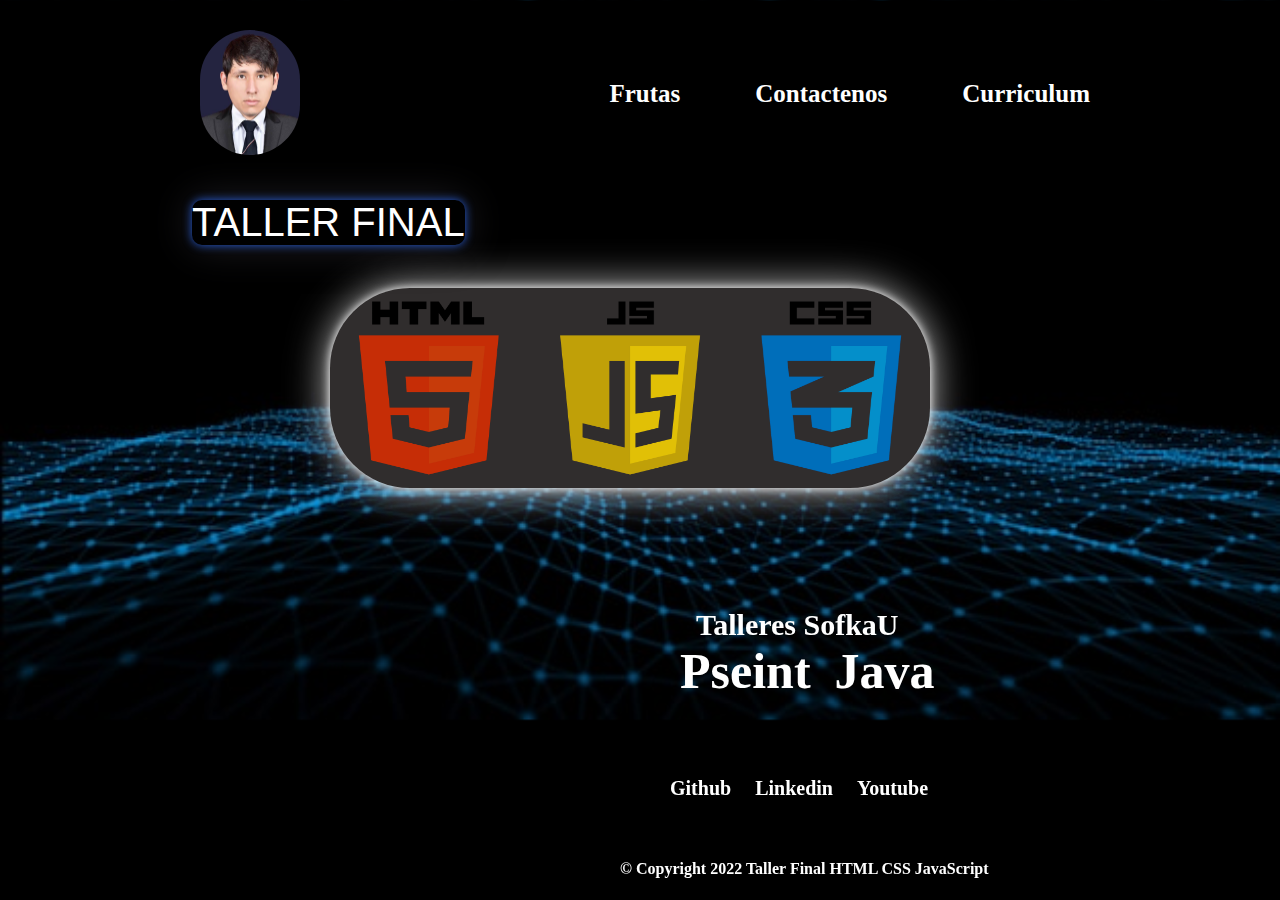
<file: index.html>
<!DOCTYPE html>
<html lang="en">

<head>
    <meta charset="UTF-8">
    <meta http-equiv="X-UA-Compatible" content="IE=edge">
    <meta name="viewport" content="width=device-width, initial-scale=1.0">
    <link rel="stylesheet" href="css/style.css">
    <script src="js/final.js"></script>
    <title>Portafolio</title>
</head>

<body class="portafolioBody" id="fondo_alt">
    <header class="headerPortafolio">
        <div class="menuPortafolio">
            <img src="images/foto-cv.jpeg" id="logoPortafolio" alt="logo">
            <nav class="lista-menu-portafolio">
                <ul>
                    <li><a href="frutas.html" target="_blank">Frutas</a></li>
                    <li><a href="contactenos.html" target="_blank">Contactenos</a></li>
                    <li><a href="">Curriculum</a></li>
                </ul>
            </nav>
        </div>
    </header>
    <section>
        <div class="tres_logos">
            <a onclick="colorPortafolio()"><img src="images/fondo_port.png"></a>
        </div>
        <div class="talleres_sofka">
            <h2>Talleres SofkaU</h2>
            <ul>
                <li><a href="pseint.html" target="_blank">Pseint</a></li>
                <li><a href="java.html" target="_blank">Java</a></li>
            </ul>
        </div>
        <div class="middle">
            <ul>
                <li><a href="https://github.com/vafasca" target="_blank">Github</a></li>
                <li><a href="https://www.linkedin.com/in/baov1995/" target="_blank">Linkedin</a></li>
                <li><a href="https://www.youtube.com/channel/UCqTH1ypl_1sRCqthP1bZNng" target="_blank">Youtube</a></li>
            </ul>
        </div>
    </section>
    <div class="titulo_div">
        <div class="titulo">
            <p>TALLER FINAL</p>
        </div>
    </div>
    <footer id="footerPortafolio" class="footerPortafolio">
        <p><b>&copy; Copyright 2022 Taller Final HTML CSS JavaScript</b></p>
    </footer>
</body>

</html>
</file>
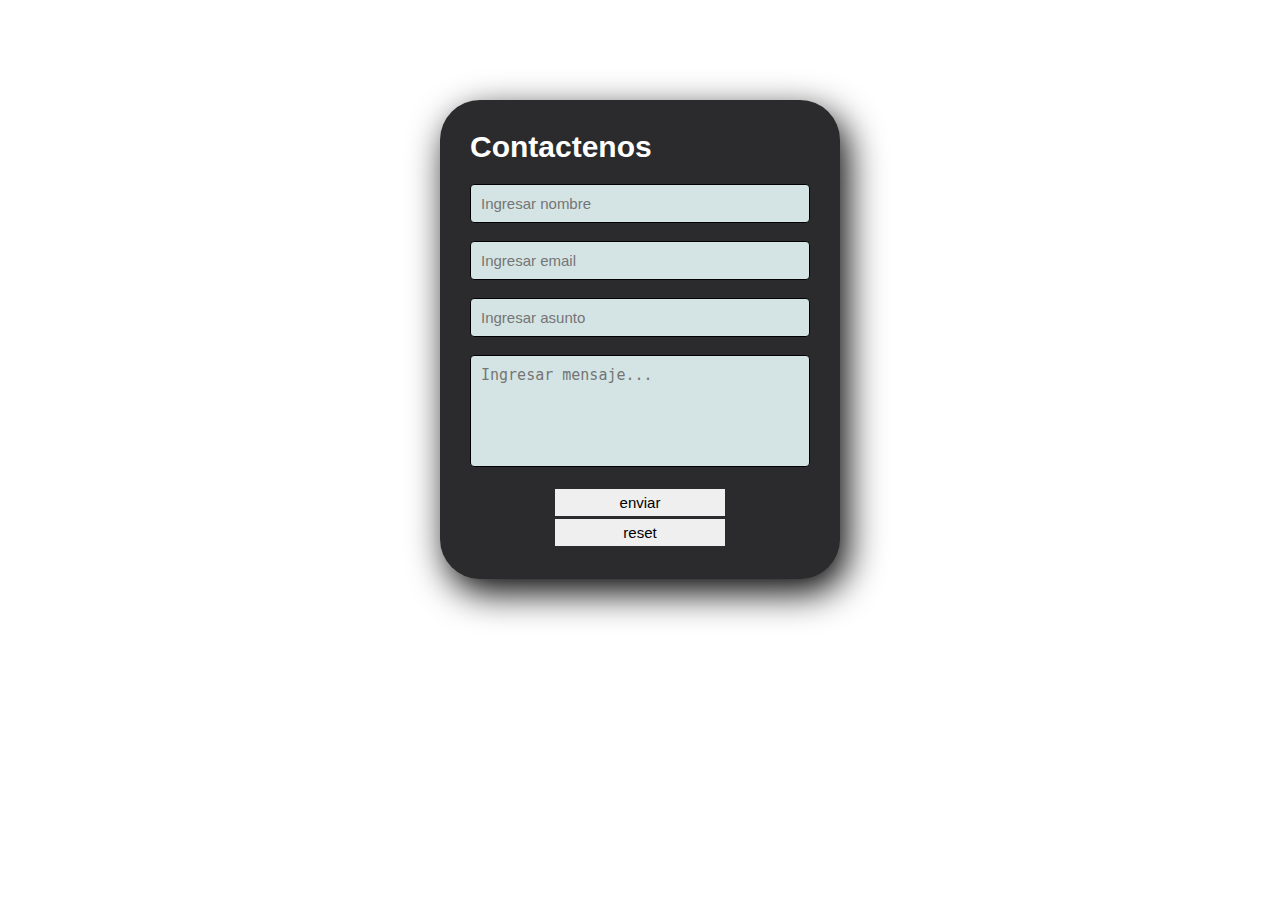
<file: contactenos.html>
<!DOCTYPE html>
<html lang="en">
<head>
    <meta charset="UTF-8">
    <meta http-equiv="X-UA-Compatible" content="IE=edge">
    <meta name="viewport" content="width=device-width, initial-scale=1.0">
    <link rel="stylesheet" href="css/style.css">
    <script src="js/final.js"></script>
    <title>Contactenos</title>
</head>
<body>
    <section class="form-contactar">
        <h3>Contactenos</h3>
        <input type="text" class="contact-inputs" name="nombre" id="nombre" placeholder="Ingresar nombre">
        <input type="email" pattern=".+@globex\.com" class="contact-inputs" name="correo" id="correo" placeholder="Ingresar email">
        <input type="text" class="contact-inputs" name="asunto" id="asunto" placeholder="Ingresar asunto">
        <textarea name="mensaje" class="contact-inputs" rows="5" id="mensaje" style="resize: none;" placeholder="Ingresar mensaje..."></textarea>
        <input type="submit" class="bottons" onclick="enviar()" value="enviar" >
        <input type="button" class="bottons" onclick="reset()" value="reset">
    </section>
</body>
</html>
</file>
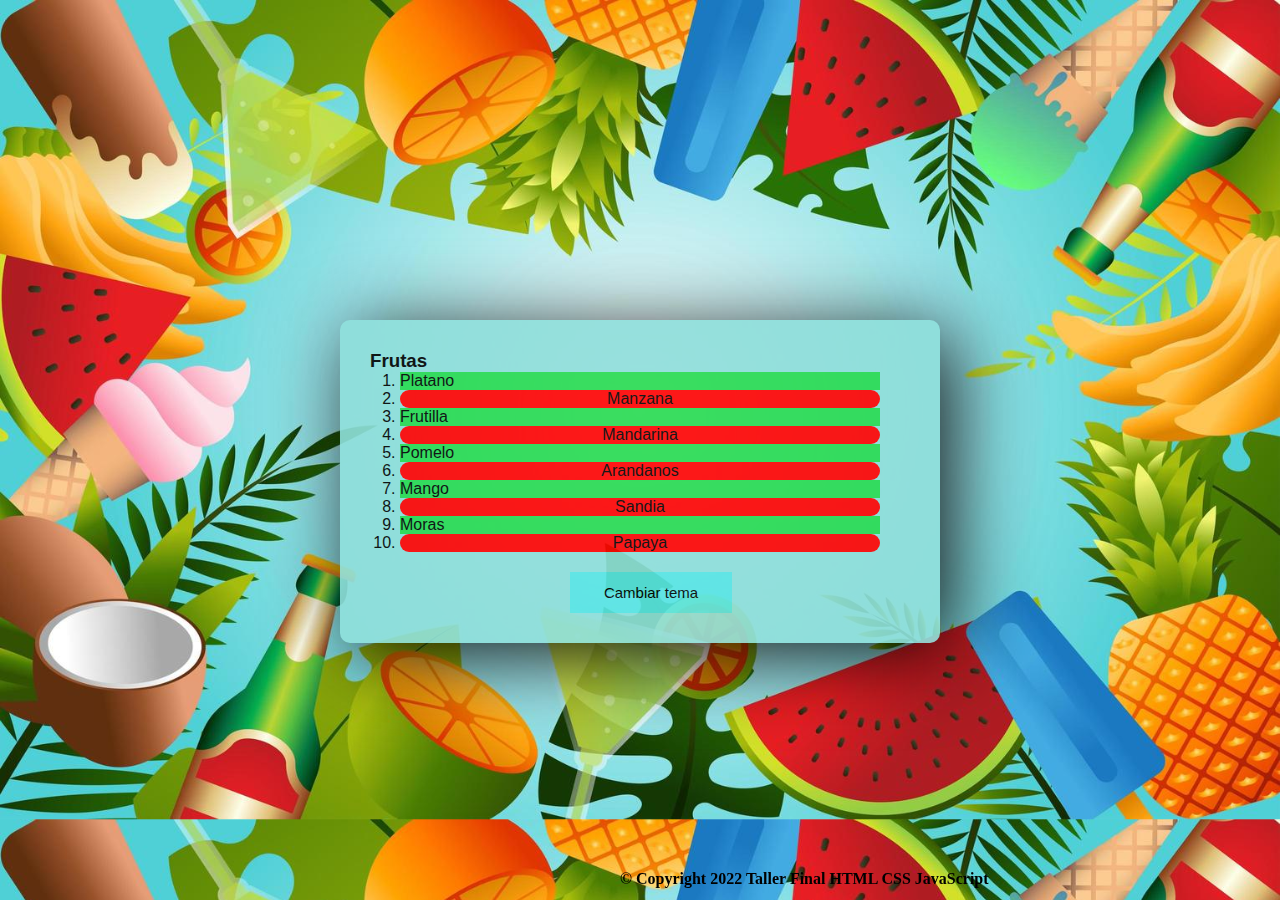
<file: frutas.html>
<!DOCTYPE html>
<html lang="en">
<head>
    <meta charset="UTF-8">
    <meta http-equiv="X-UA-Compatible" content="IE=edge">
    <meta name="viewport" content="width=device-width, initial-scale=1.0">
    <link rel="stylesheet" href="css/style.css">
    <title>Frutas</title>
</head>
<body class="fruit">
    <section class="grupo-fruta">
        <h3>Frutas</h3>
        <ol class="lista">
            <li id="par1" class="impar">Platano</li>
            <li class="par">Manzana</li>
            <li class="impar">Frutilla</li>
            <li class="par">Mandarina</li>
            <li class="impar">Pomelo</li>
            <li class="par">Arandanos</li>
            <li class="impar">Mango</li>
            <li class="par">Sandia</li>
            <li class="impar">Moras</li>
            <li class="par">Papaya</li>
        </ol>
        <input type="button" onclick="enviarImPar()" id="botonimpar" class="boton" value="Cambiar tema">
    </section>
    <footer id="footerFrutas" class="footer"><b>&copy; Copyright 2022 Taller Final HTML CSS JavaScript</b></footer>
    <script src="js/final.js"></script>
</body>
</html>
</file>
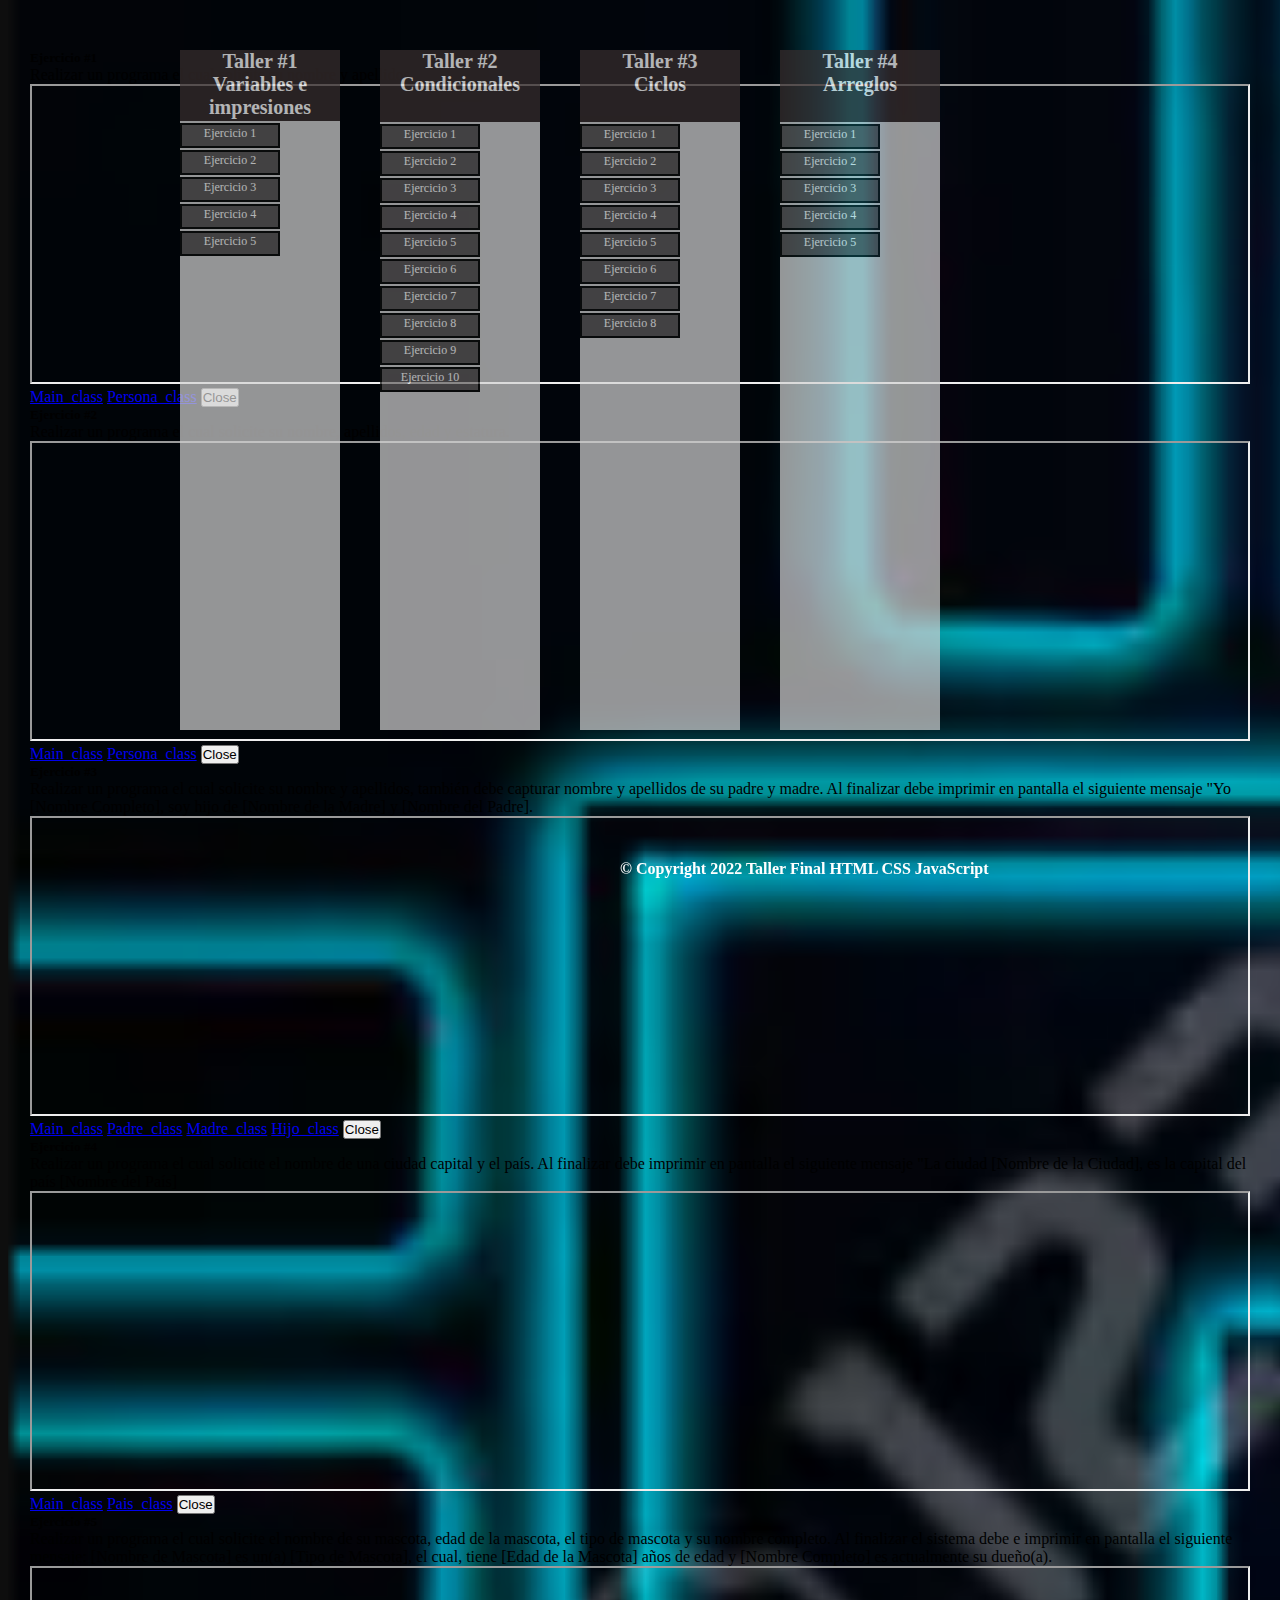
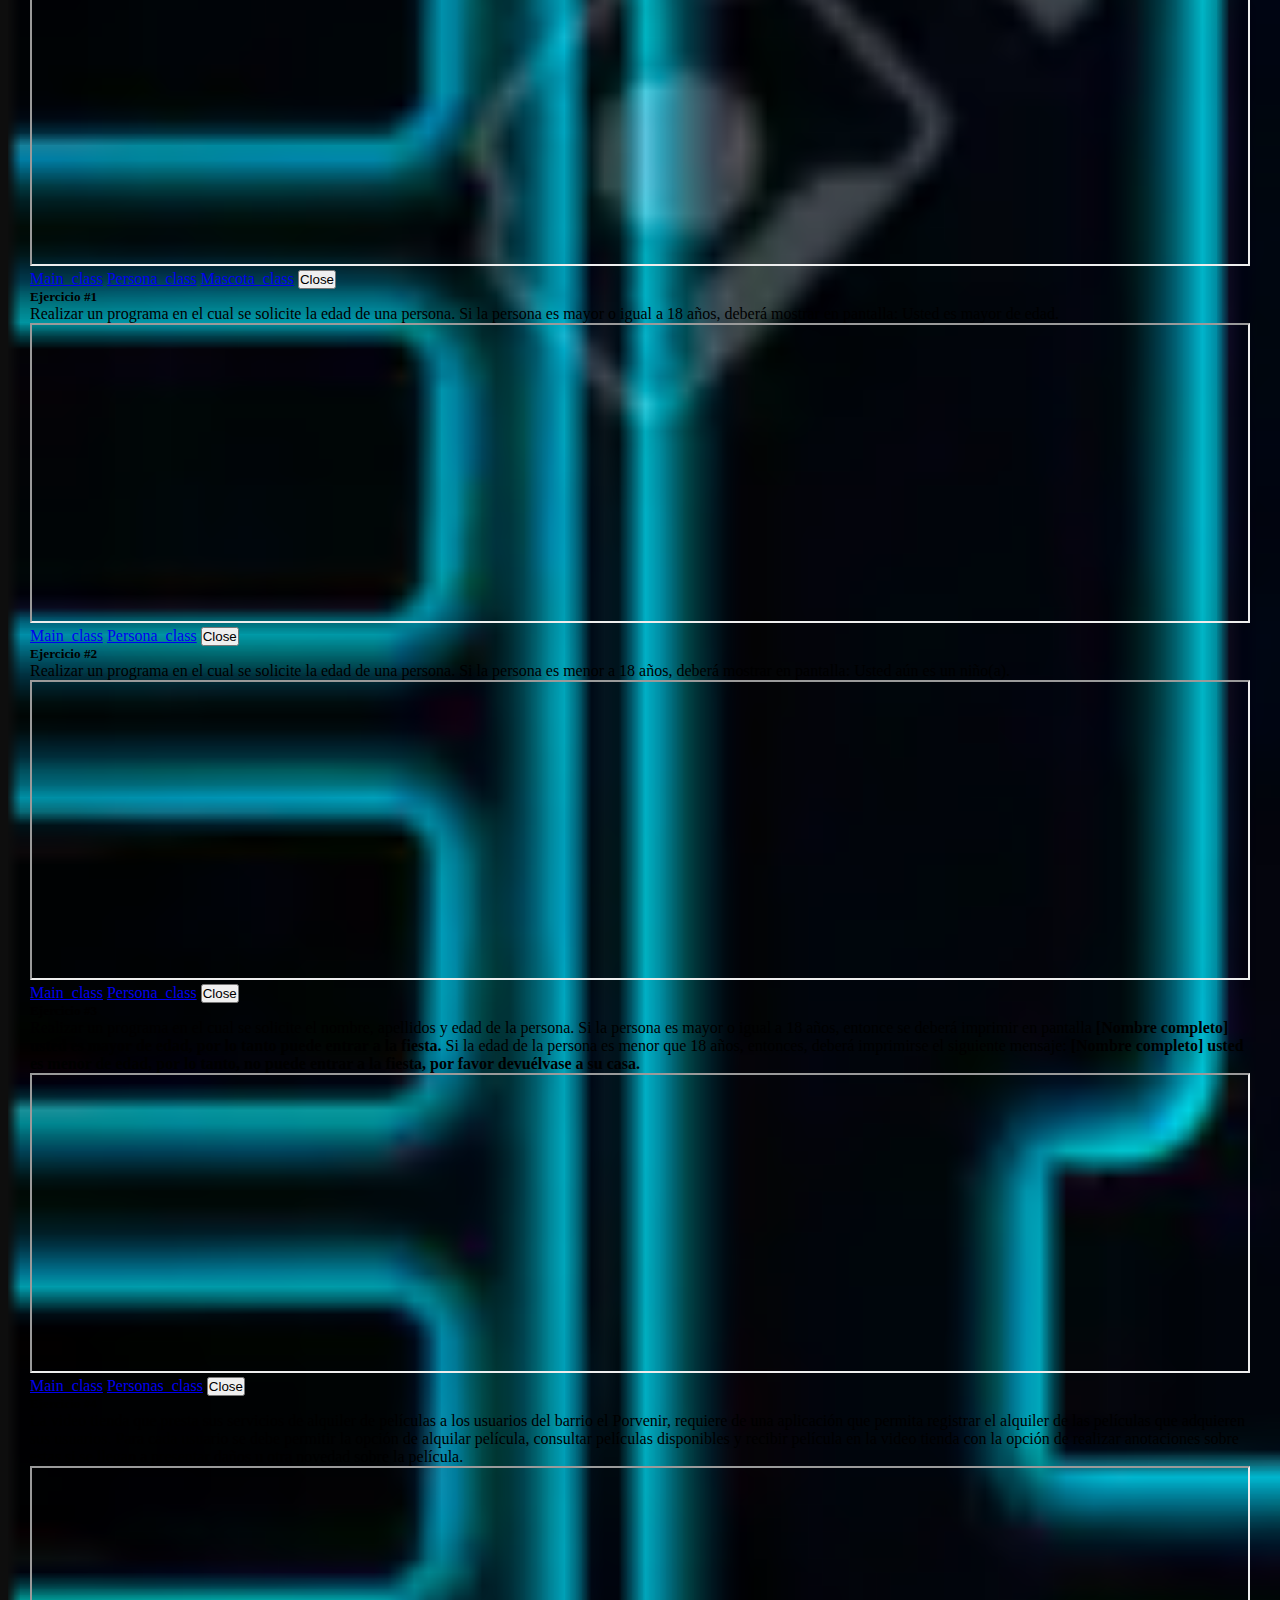
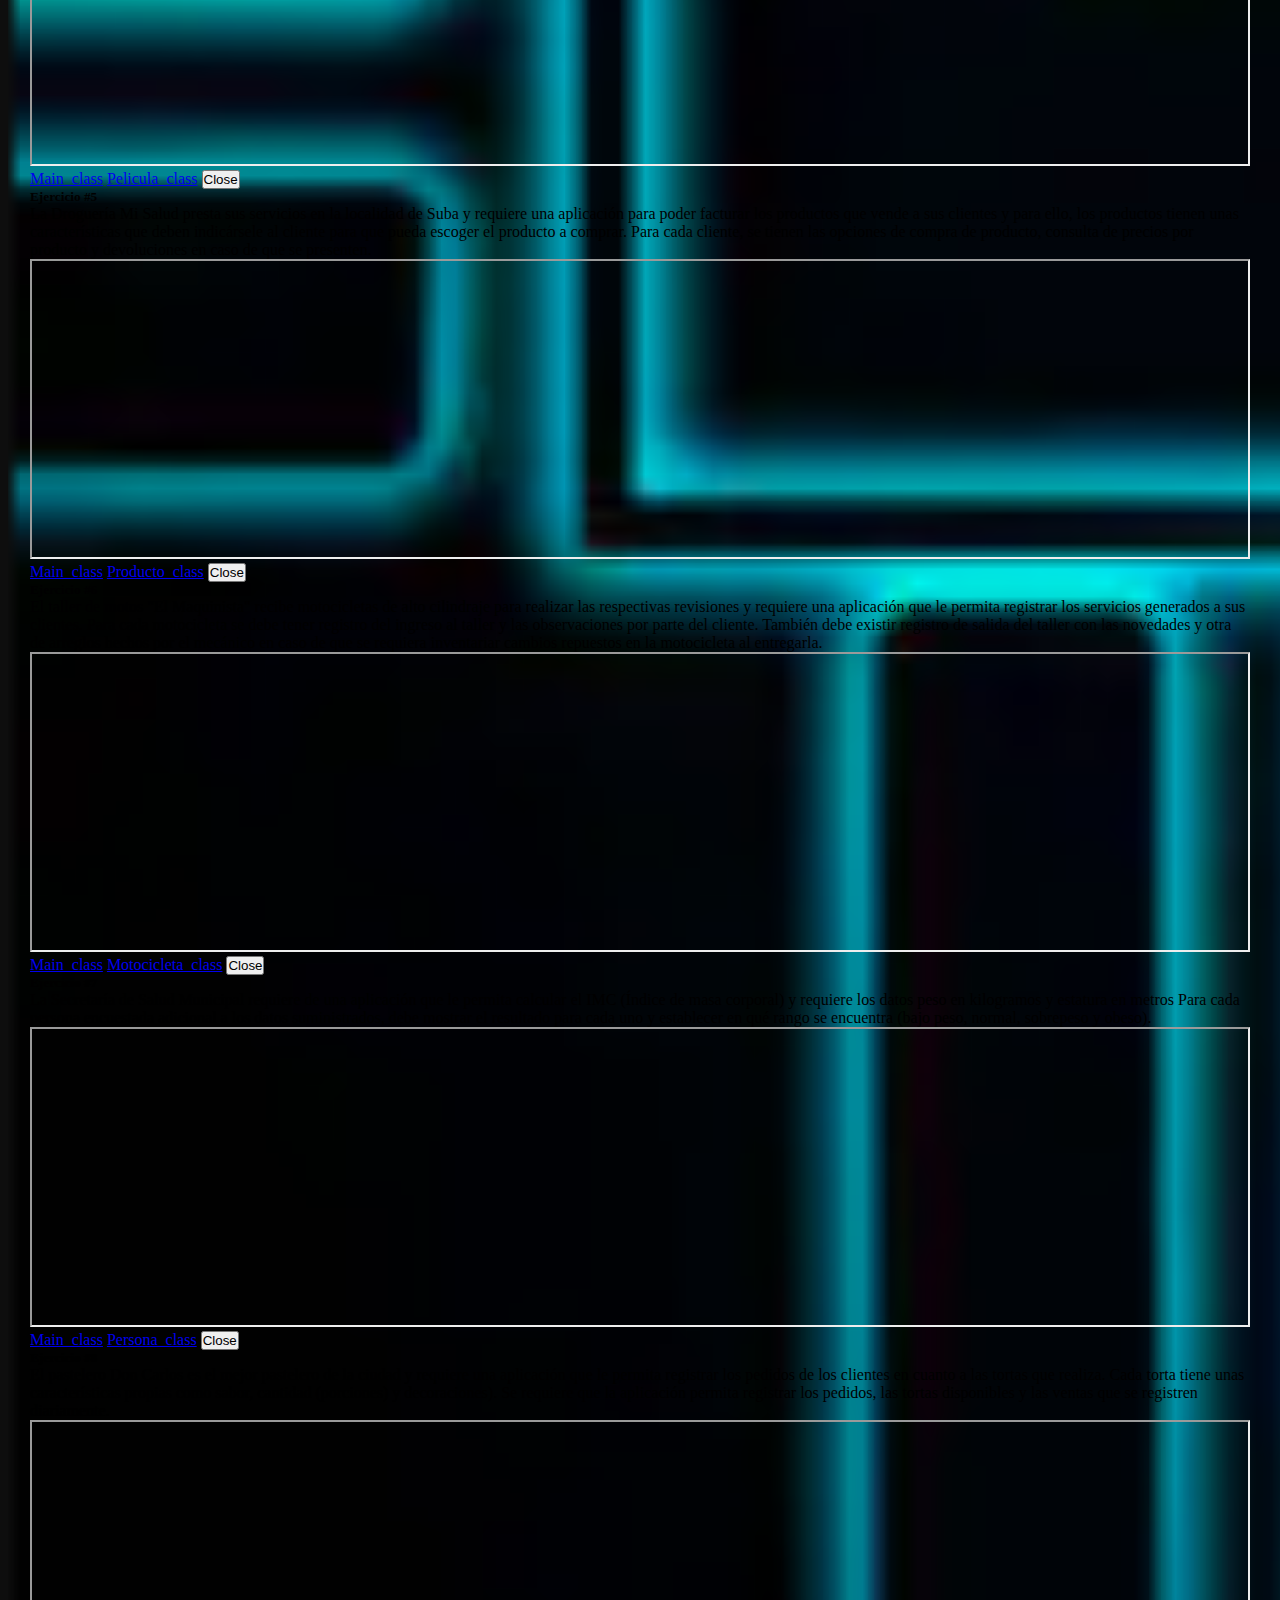
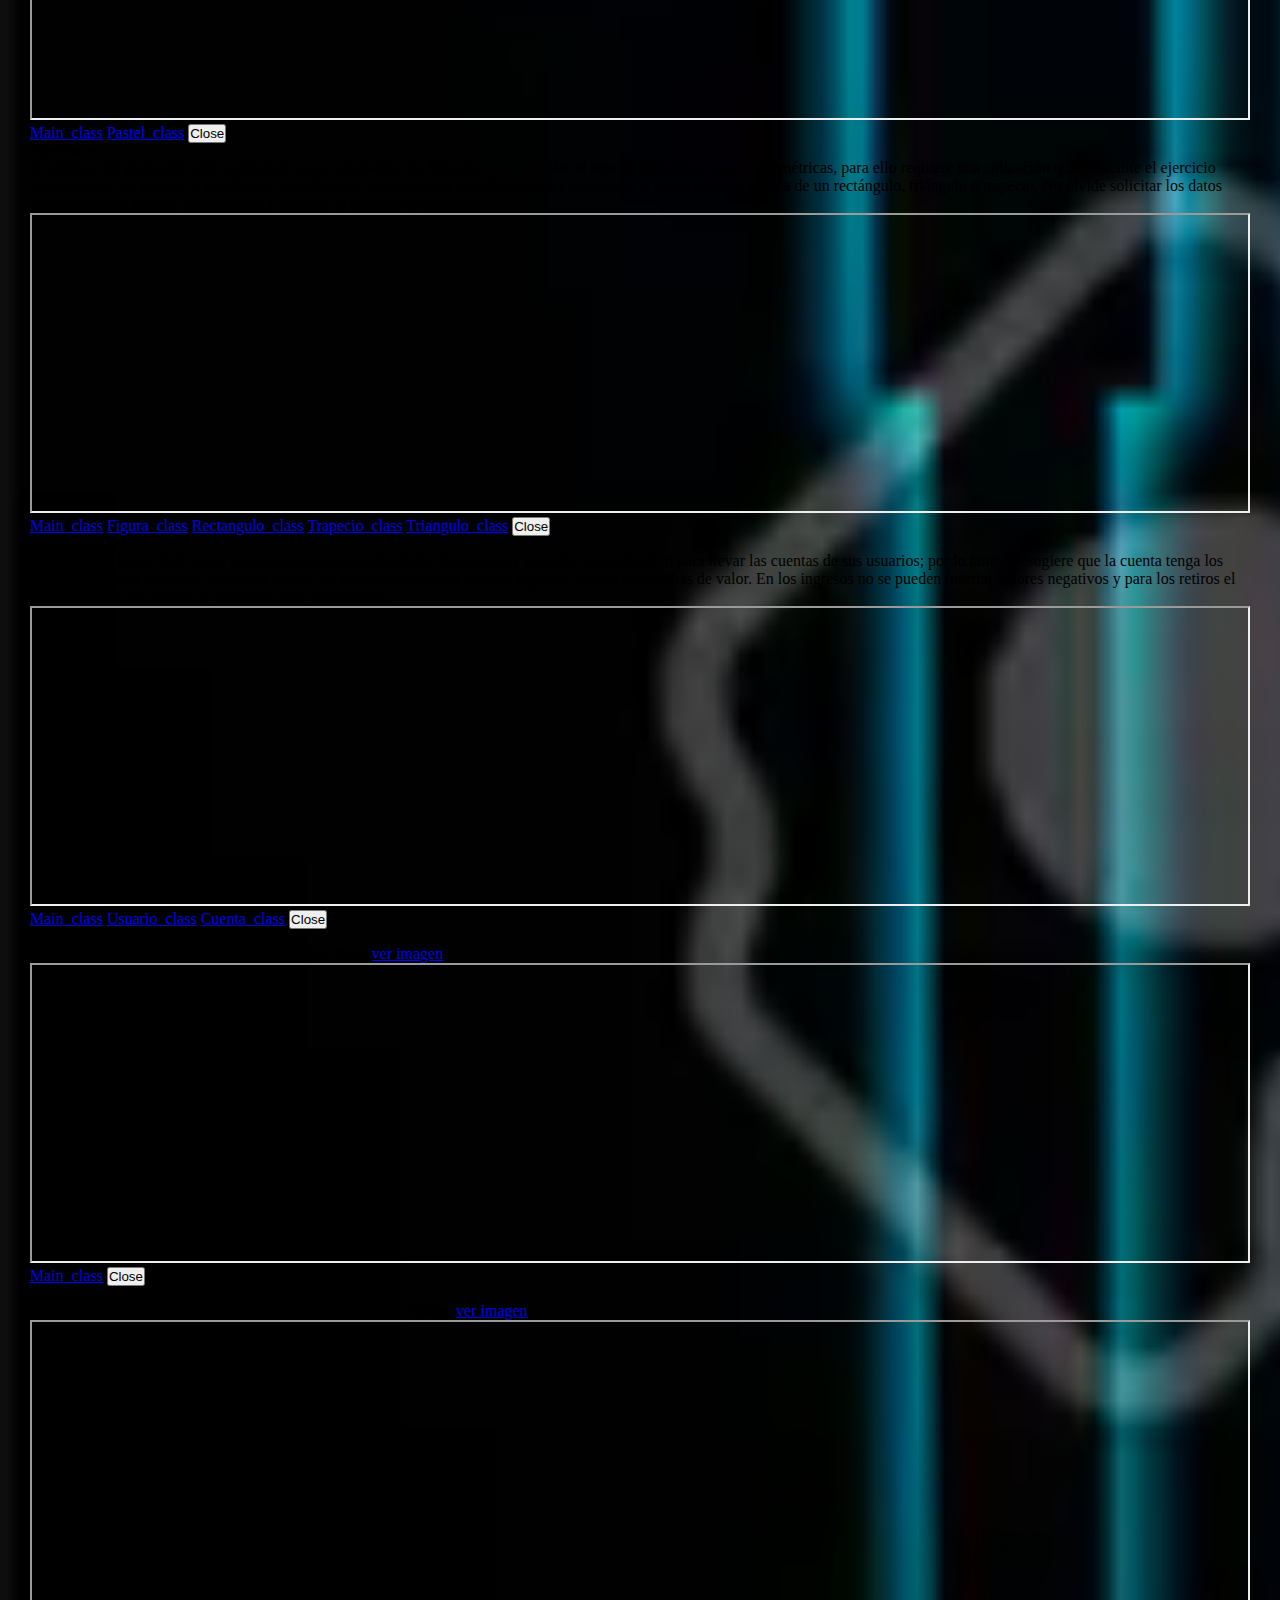
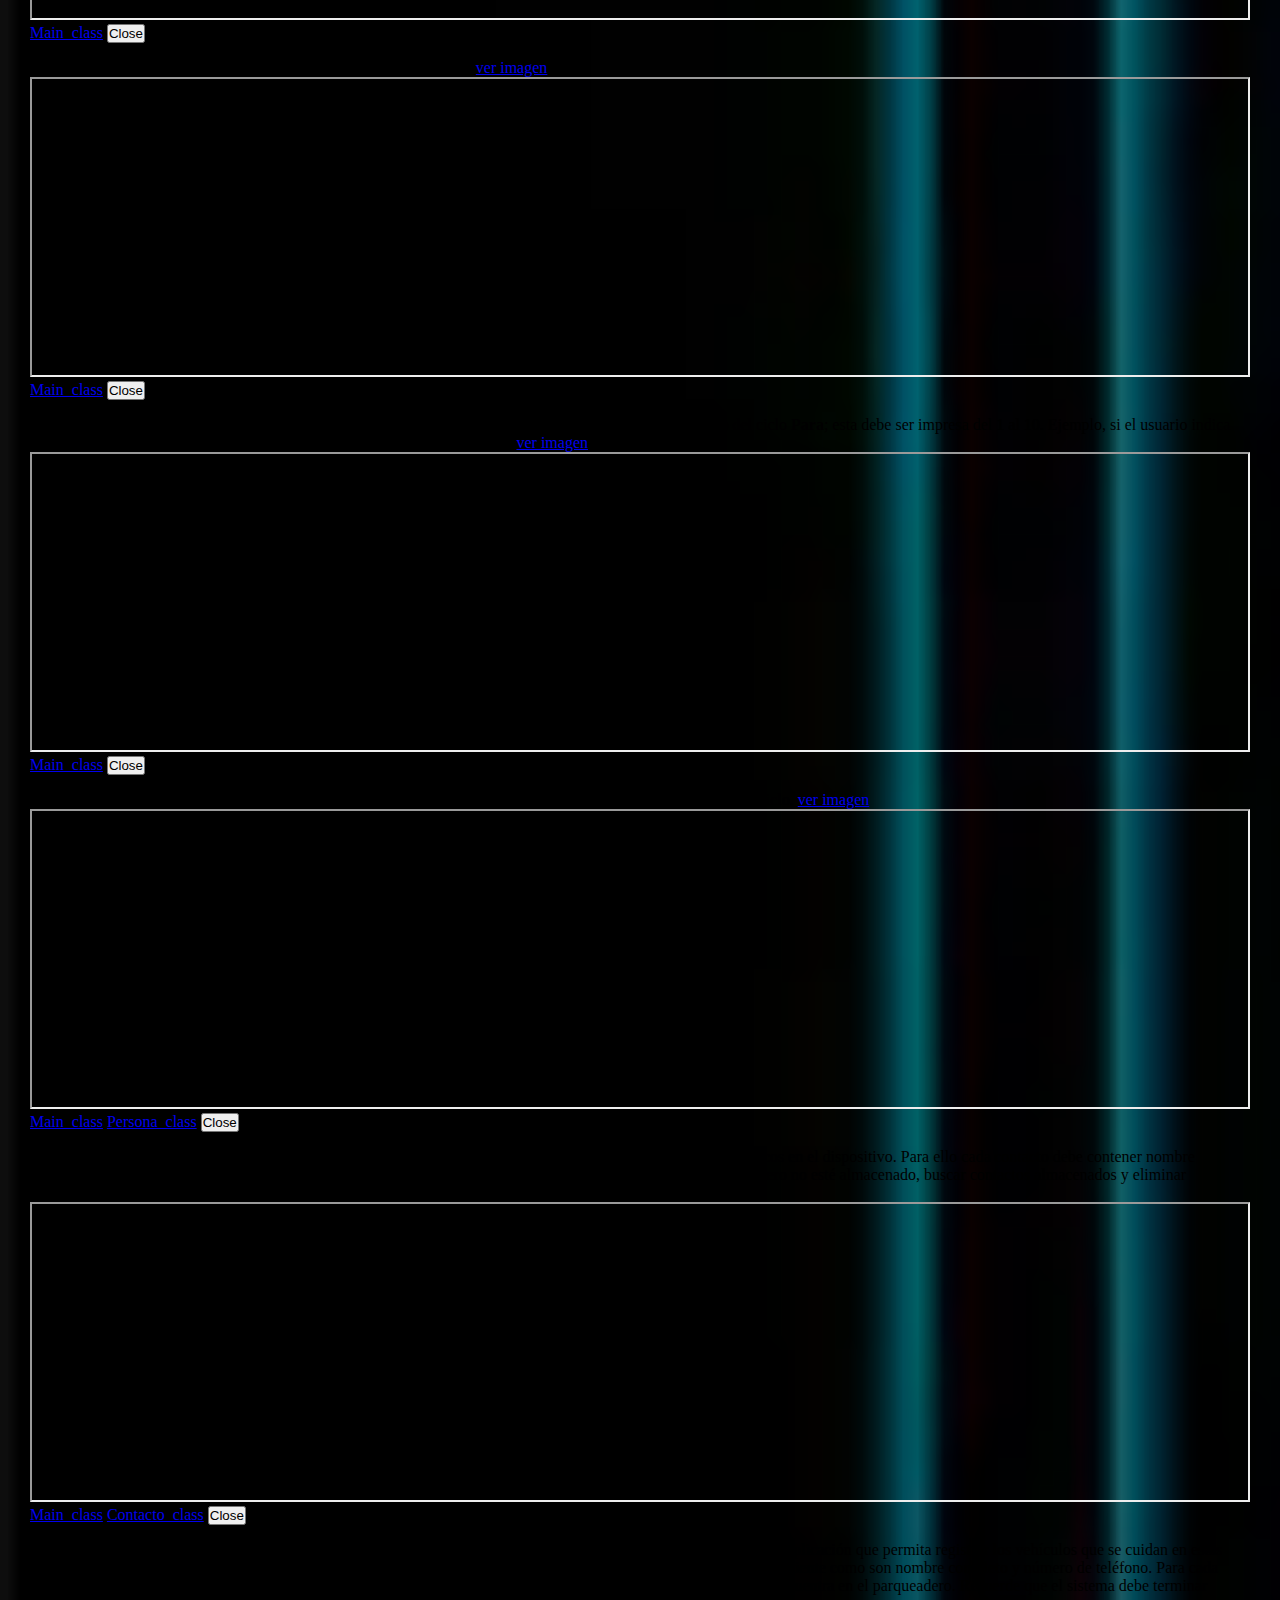
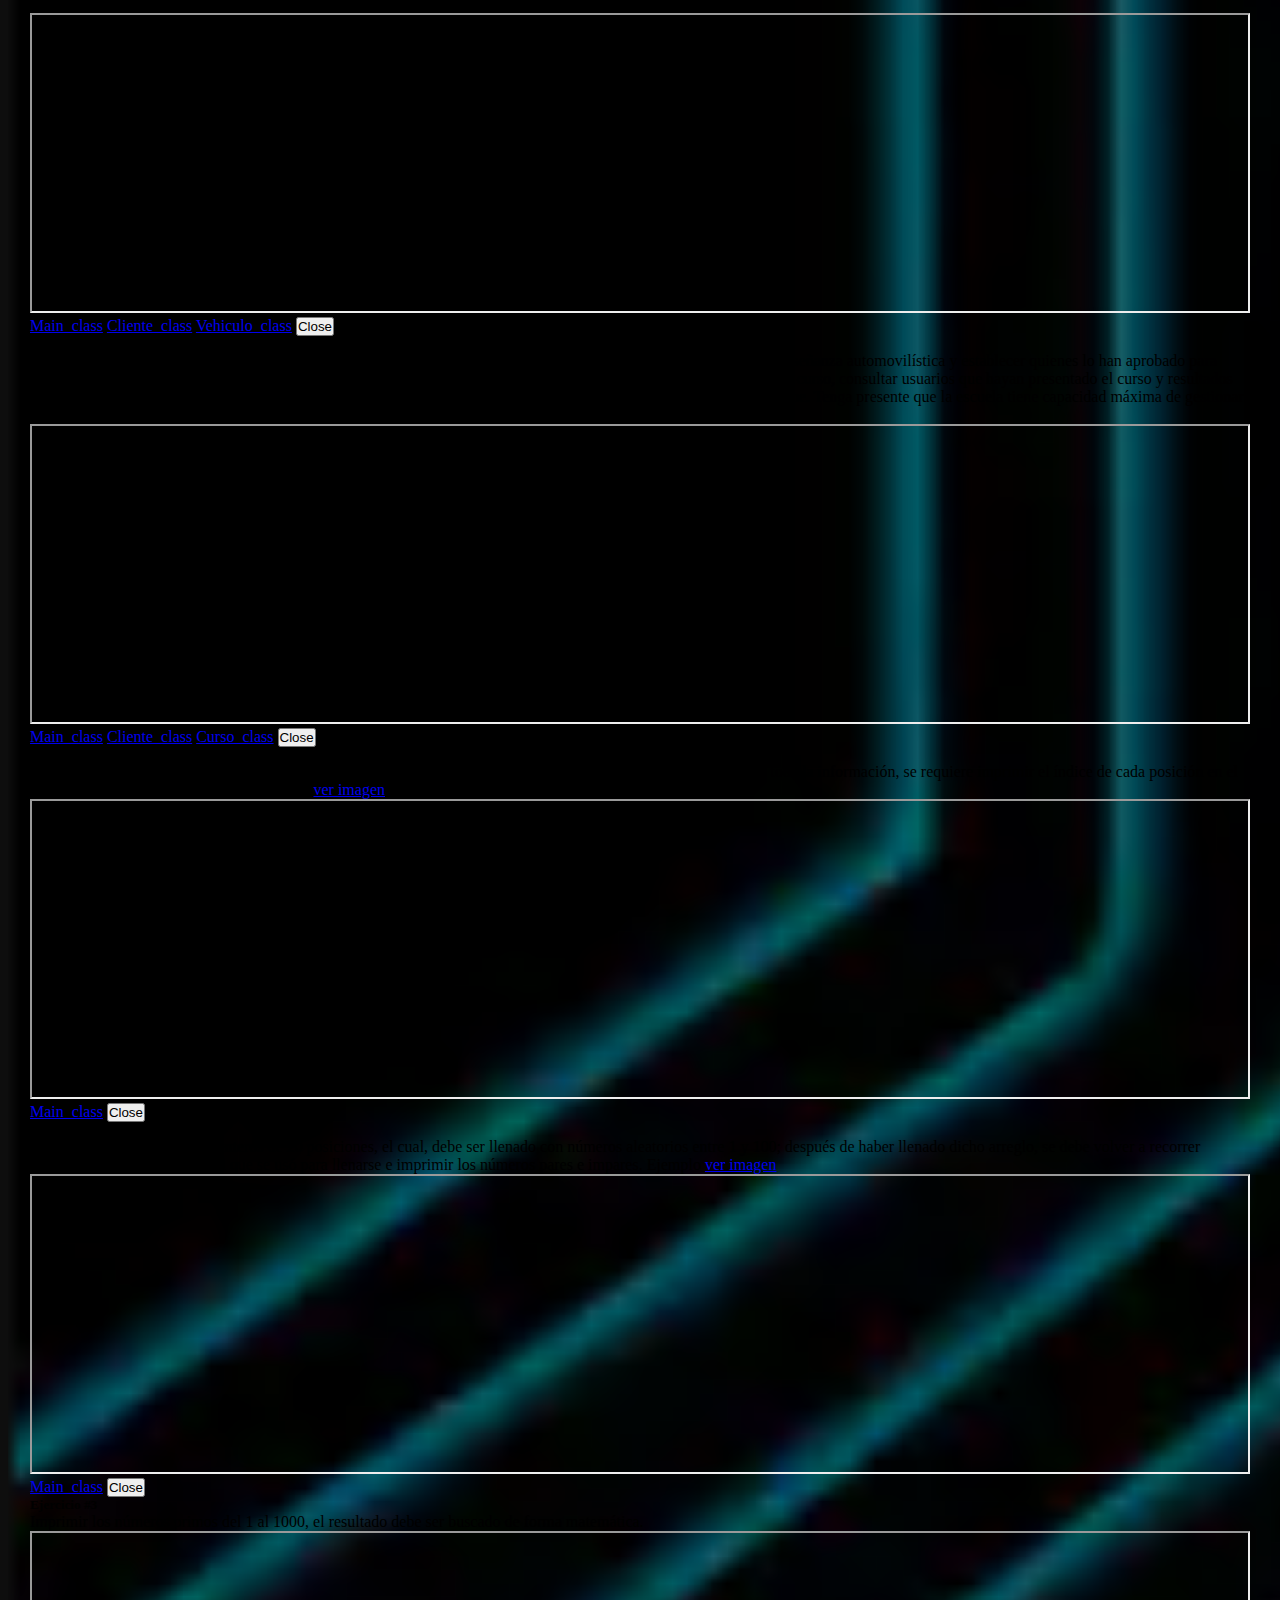
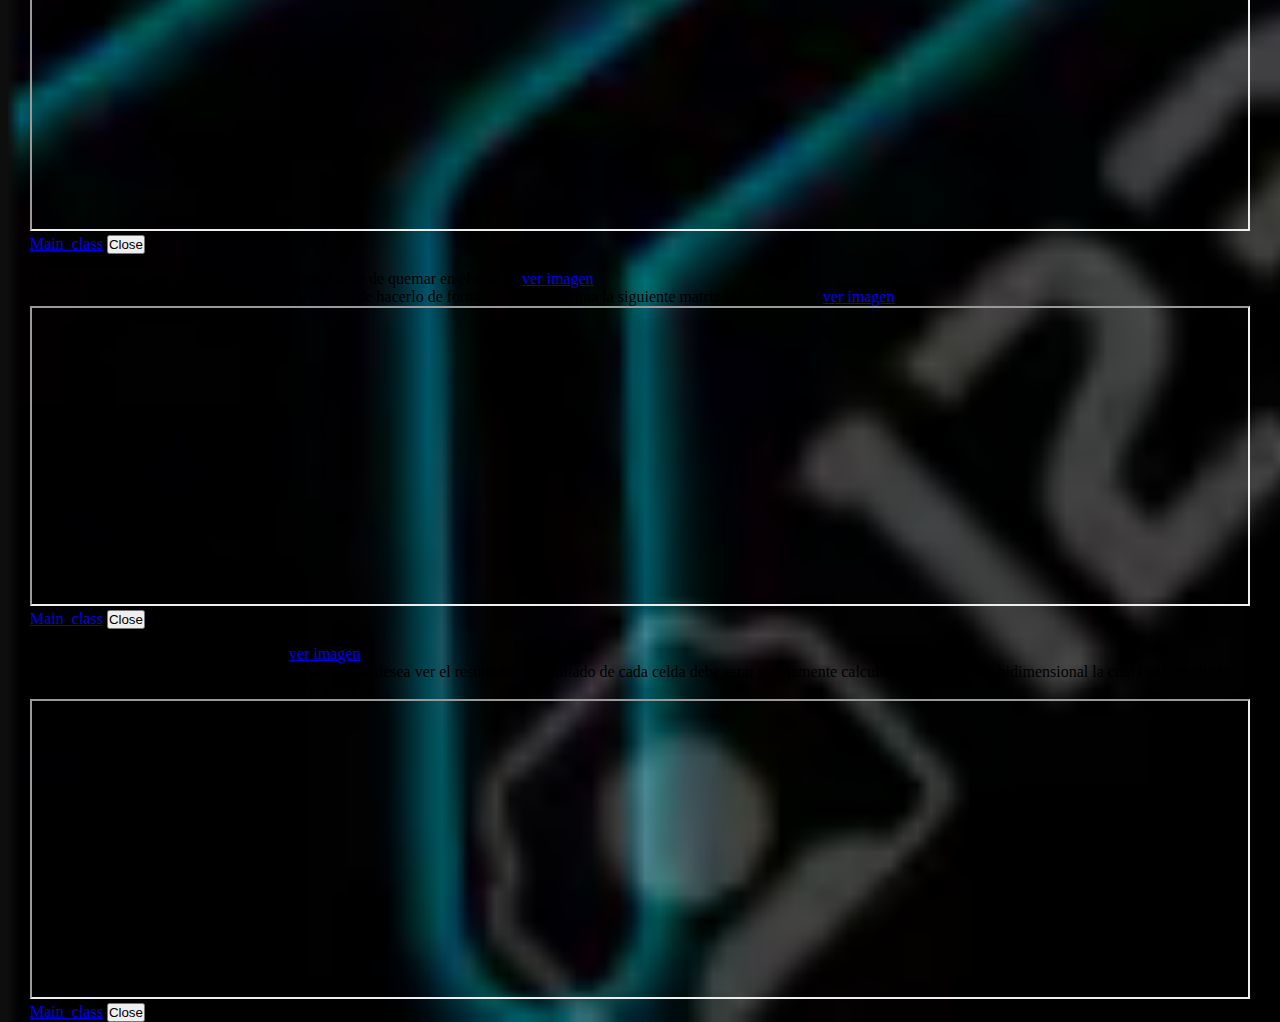
<file: java.html>
<!DOCTYPE html>
<html lang="en">

<head>
    <meta charset="UTF-8">
    <meta http-equiv="X-UA-Compatible" content="IE=edge">
    <meta name="viewport" content="width=device-width, initial-scale=1.0">
    <link href="https://cdn.jsdelivr.net/npm/bootstrap@5.2.0-beta1/dist/css/bootstrap.min.css" rel="stylesheet"
        integrity="sha384-0evHe/X+R7YkIZDRvuzKMRqM+OrBnVFBL6DOitfPri4tjfHxaWutUpFmBp4vmVor" crossorigin="anonymous">
    <link rel="stylesheet" href="css/style.css">
    <title>Java</title>
</head>

<body class="pseint_body" id="java_body">
    <section class="pseint_section">
        <div class="menu_lateral" id="lateral1">
            <h2 id="subtitle1">Taller #1 <br>Variables e<br>impresiones</h2>
            <ul>
                <li>
                    <a href="#">
                        <span data-bs-toggle="modal" data-bs-target="#taller1Eje1">Ejercicio 1</span>
                    </a>
                </li>
                <li>
                    <a href="#">
                        <span data-bs-toggle="modal" data-bs-target="#taller1Eje2">Ejercicio 2</span>
                    </a>
                </li>
                <li>
                    <a href="#">
                        <span data-bs-toggle="modal" data-bs-target="#taller1Eje3">Ejercicio 3</span>
                    </a>
                </li>
                <li>
                    <a href="#">
                        <span data-bs-toggle="modal" data-bs-target="#taller1Eje4">Ejercicio 4</span>
                    </a>
                </li>
                <li>
                    <a href="#">
                        <span data-bs-toggle="modal" data-bs-target="#taller1Eje5">Ejercicio 5</span>
                    </a>
                </li>
            </ul>
        </div>
        <div class="menu_lateral" id="lateral2">
            <!-- <button type="button" class="mt-5 mx-5 btn-primary" data-bs-toggle="modal" data-bs-target="#miModal">Activar modal</button> -->
            <h2 class="subtitle2">Taller #2<br>Condicionales<br></h2>
            <ul>
                <li>
                    <a href="#">
                        <span data-bs-toggle="modal" data-bs-target="#taller2Eje1">Ejercicio 1</span>
                    </a>
                </li>
                <li>
                    <a href="#">
                        <span data-bs-toggle="modal" data-bs-target="#taller2Eje2">Ejercicio 2</span>
                    </a>
                </li>
                <li>
                    <a href="#">
                        <span data-bs-toggle="modal" data-bs-target="#taller2Eje3">Ejercicio 3</span>
                    </a>
                </li>
                <li>
                    <a href="#">
                        <span data-bs-toggle="modal" data-bs-target="#taller2Eje4">Ejercicio 4</span>
                    </a>
                </li>
                <li>
                    <a href="#">
                        <span data-bs-toggle="modal" data-bs-target="#taller2Eje5">Ejercicio 5</span>
                    </a>
                </li>
                <li>
                    <a href="#">
                        <span data-bs-toggle="modal" data-bs-target="#taller2Eje6">Ejercicio 6</span>
                    </a>
                </li>
                <li>
                    <a href="#">
                        <span data-bs-toggle="modal" data-bs-target="#taller2Eje7">Ejercicio 7</span>
                    </a>
                </li>
                <li>
                    <a href="#">
                        <span data-bs-toggle="modal" data-bs-target="#taller2Eje8">Ejercicio 8</span>
                    </a>
                </li>
                <li>
                    <a href="#">
                        <span data-bs-toggle="modal" data-bs-target="#taller2Eje9">Ejercicio 9</span>
                    </a>
                </li>
                <li>
                    <a href="#">
                        <span data-bs-toggle="modal" data-bs-target="#taller2Eje10">Ejercicio 10</span>
                    </a>
                </li>
            </ul>
        </div>
        <div class="menu_lateral" id="lateral3">
            <!-- <button type="button" class="mt-5 mx-5 btn-primary" data-bs-toggle="modal" data-bs-target="#miModal">Activar modal</button> -->
            <h2 class="subtitle2">Taller #3<br>Ciclos</h2>
            <ul>
                <li>
                    <a href="#">
                        <span data-bs-toggle="modal" data-bs-target="#taller3Eje1">Ejercicio 1</span>
                    </a>
                </li>
                <li>
                    <a href="#">
                        <span data-bs-toggle="modal" data-bs-target="#taller3Eje2">Ejercicio 2</span>
                    </a>
                </li>
                <li>
                    <a href="#">
                        <span data-bs-toggle="modal" data-bs-target="#taller3Eje3">Ejercicio 3</span>
                    </a>
                </li>
                <li>
                    <a href="#">
                        <span data-bs-toggle="modal" data-bs-target="#taller3Eje4">Ejercicio 4</span>
                    </a>
                </li>
                <li>
                    <a href="#">
                        <span data-bs-toggle="modal" data-bs-target="#taller3Eje5">Ejercicio 5</span>
                    </a>
                </li>
                <li>
                    <a href="#">
                        <span data-bs-toggle="modal" data-bs-target="#taller3Eje6">Ejercicio 6</span>
                    </a>
                </li>
                <li>
                    <a href="#">
                        <span data-bs-toggle="modal" data-bs-target="#taller3Eje7">Ejercicio 7</span>
                    </a>
                </li>
                <li>
                    <a href="#">
                        <span data-bs-toggle="modal" data-bs-target="#taller3Eje8">Ejercicio 8</span>
                    </a>
                </li>
            </ul>
        </div>
        <div class="menu_lateral" id="lateral4">
            <!-- <button type="button" class="mt-5 mx-5 btn-primary" data-bs-toggle="modal" data-bs-target="#miModal">Activar modal</button> -->
            <h2 class="subtitle2">Taller #4<br>Arreglos</h2>
            <ul>
                <li>
                    <a href="#">
                        <span data-bs-toggle="modal" data-bs-target="#taller4Eje1">Ejercicio 1</span>
                    </a>
                </li>
                <li>
                    <a href="#">
                        <span data-bs-toggle="modal" data-bs-target="#taller4Eje2">Ejercicio 2</span>
                    </a>
                </li>
                <li>
                    <a href="#">
                        <span data-bs-toggle="modal" data-bs-target="#taller4Eje3">Ejercicio 3</span>
                    </a>
                </li>
                <li>
                    <a href="#">
                        <span data-bs-toggle="modal" data-bs-target="#taller4Eje4">Ejercicio 4</span>
                    </a>
                </li>
                <li>
                    <a href="#">
                        <span data-bs-toggle="modal" data-bs-target="#taller4Eje5">Ejercicio 5</span>
                    </a>
                </li>
            </ul>
        </div>
        <!-- ---------TALLER 1 VARIABLES E IMPRESIONES -->
        <!-- ---------------modal ejercicio1---------------------- -->
        <div class="modal fade" id="taller1Eje1" tabindex="-1" aria-hidden="true" aria-labelledby="ejercicio1Taller1">
            <div class="modal-dialog modal-lg">
                <div class="modal-content">
                    <div class="modal-header">
                        <h5 class="modal-title" id="ejercicio1Taller1">Ejercicio #1</h5>
                    </div>
                    <div class="modal-body">
                        <p>Realizar un programa el cual solicite su nombre y apellidos.</p>
                        <iframe name="frame_taller1_eje1" width="100%" height="300px">
                        </iframe>
                    </div>
                    <div class="modal-footer">
                        <a target="frame_taller1_eje1" href="pdf/Taller1java/ejercicio1/main_class.pdf"
                            class="btn btn-primary">Main_class</a>
                        <a target="frame_taller1_eje1" href="pdf/Taller1java/ejercicio1/Persona_class.pdf"
                            class="btn btn-primary">Persona_class</a>
                        <button type="button" class="btn btn-secondary" data-bs-dismiss="modal">Close</button>
                    </div>
                </div>
            </div>
        </div>
        <!-- ---------------modal ejercicio2---------------------- -->
        <div class="modal fade" id="taller1Eje2" tabindex="-1" aria-hidden="true" aria-labelledby="ejercicio2Taller1">
            <div class="modal-dialog modal-lg">
                <div class="modal-content">
                    <div class="modal-header">
                        <h5 class="modal-title" id="ejercicio2Taller1">Ejercicio #2</h5>
                    </div>
                    <div class="modal-body">
                        <p>Realizar un programa el cual solicite su nombre, apellidos, edad y estatura.</p>
                        <iframe name="frame_taller1_eje2" width="100%" height="300px"></iframe>
                    </div>
                    <div class="modal-footer">
                        <a target="frame_taller1_eje2" href="pdf/Taller1java/ejercicio1/main_class.pdf"
                            class="btn btn-primary">Main_class</a>
                        <a target="frame_taller1_eje2" href="pdf/Taller1java/ejercicio2/Persona_class.pdf"
                            class="btn btn-primary">Persona_class</a>
                        <button type="button" class="btn btn-secondary" data-bs-dismiss="modal">Close</button>
                    </div>
                </div>
            </div>
        </div>
        <!-- ---------------modal ejercicio3---------------------- -->
        <div class="modal fade" id="taller1Eje3" tabindex="-1" aria-hidden="true" aria-labelledby="ejercicio3Taller1">
            <div class="modal-dialog modal-lg">
                <div class="modal-content">
                    <div class="modal-header">
                        <h5 class="modal-title" id="ejercicio3Taller1">Ejercicio #3</h5>
                    </div>
                    <div class="modal-body">
                        <p>Realizar un programa el cual solicite su nombre y apellidos, también debe capturar nombre y
                            apellidos de su padre y madre. Al finalizar debe imprimir en pantalla el siguiente mensaje
                            "Yo [Nombre Completo], soy hijo de [Nombre de la Madre] y [Nombre del Padre].</p>
                        <iframe name="frame_taller1_eje3" width="100%" height="300px"></iframe>
                    </div>
                    <div class="modal-footer">
                        <a target="frame_taller1_eje3" href="pdf/Taller1java/ejercicio3/main_class.pdf"
                            class="btn btn-primary">Main_class</a>
                        <a target="frame_taller1_eje3" href="pdf/Taller1java/ejercicio3/Padre_class.pdf"
                            class="btn btn-primary">Padre_class</a>
                        <a target="frame_taller1_eje3" href="pdf/Taller1java/ejercicio3/Madre_class.pdf"
                            class="btn btn-primary">Madre_class</a>
                        <a target="frame_taller1_eje3" href="pdf/Taller1java/ejercicio3/Hijo.class.pdf"
                            class="btn btn-primary">Hijo_class</a>
                        <button type="button" class="btn btn-secondary" data-bs-dismiss="modal">Close</button>
                    </div>
                </div>
            </div>
        </div>
        <!-- ---------------modal ejercicio4---------------------- -->
        <div class="modal fade" id="taller1Eje4" tabindex="-1" aria-hidden="true" aria-labelledby="ejercicio4Taller1">
            <div class="modal-dialog modal-lg">
                <div class="modal-content">
                    <div class="modal-header">
                        <h5 class="modal-title" id="ejercicio4Taller1">Ejercicio #4</h5>
                    </div>
                    <div class="modal-body">
                        <p>Realizar un programa el cual solicite el nombre de una ciudad capital y el país. Al finalizar
                            debe imprimir en pantalla el siguiente mensaje "La ciudad [Nombre de la Ciudad], es la
                            capital del país [Nombre del País]</p>
                        <iframe name="frame_taller1_eje4" width="100%" height="300px"></iframe>
                    </div>
                    <div class="modal-footer">
                        <a target="frame_taller1_eje4" href="pdf/Taller1java/ejercicio4/main_class.pdf"
                            class="btn btn-primary">Main_class</a>
                        <a target="frame_taller1_eje4" href="pdf/Taller1java/ejercicio4/Pais_class.pdf"
                            class="btn btn-primary">Pais_class</a>
                        <button type="button" class="btn btn-secondary" data-bs-dismiss="modal">Close</button>
                    </div>
                </div>
            </div>
        </div>
        <!-- ---------------modal ejercicio5---------------------- -->
        <div class="modal fade" id="taller1Eje5" tabindex="-1" aria-hidden="true" aria-labelledby="ejercicio5Taller1">
            <div class="modal-dialog modal-lg">
                <div class="modal-content">
                    <div class="modal-header">
                        <h5 class="modal-title" id="ejercicio5Taller1">Ejercicio #5</h5>
                    </div>
                    <div class="modal-body">
                        <p>Realizar un programa el cual solicite el nombre de su mascota, edad de la mascota, el tipo de
                            mascota y su nombre completo. Al finalizar el sistema debe e imprimir en pantalla el
                            siguiente mensaje: [Nombre de Mascota] es un(a) [Tipo de Mascota], el cual, tiene [Edad de
                            la Mascota] años de edad y [Nombre Completo] es actualmente su dueño(a).</p>
                        <iframe name="frame_taller1_eje5" width="100%" height="300px"></iframe>
                    </div>
                    <div class="modal-footer">
                        <a target="frame_taller1_eje5" href="pdf/Taller1java/ejercicio5/main_class.pdf"
                            class="btn btn-primary">Main_class</a>
                        <a target="frame_taller1_eje5" href="pdf/Taller1java/ejercicio5/Persona_class.pdf"
                            class="btn btn-primary">Persona_class</a>
                        <a target="frame_taller1_eje5" href="pdf/Taller1java/ejercicio5/Mascota_class.pdf"
                            class="btn btn-primary">Mascota_class</a>
                        <button type="button" class="btn btn-secondary" data-bs-dismiss="modal">Close</button>
                    </div>
                </div>
            </div>
        </div>
        <!-- -------------TALLER2 CONDICIONALES-->
        <!-- ---------------modal ejercicio1---------------------- -->
        <div class="modal fade" id="taller2Eje1" tabindex="-1" aria-hidden="true" aria-labelledby="ejercicio1Taller2">
            <div class="modal-dialog modal-lg">
                <div class="modal-content">
                    <div class="modal-header">
                        <h5 class="modal-title" id="ejercicio1Taller2">Ejercicio #1</h5>
                    </div>
                    <div class="modal-body">
                        <p>Realizar un programa en el cual se solicite la edad de una persona. Si la persona es mayor o
                            igual a 18 años, deberá mostrar en pantalla: Usted es mayor de edad.</p>
                        <iframe name="frame_taller2_eje1" width="100%" height="300px">
                        </iframe>
                    </div>
                    <div class="modal-footer">
                        <a target="frame_taller2_eje1" href="pdf/Taller2java/ejercicio1/main_class.pdf"
                            class="btn btn-primary">Main_class</a>
                        <a target="frame_taller2_eje1" href="pdf/Taller2java/ejercicio1/Persona_class.pdf"
                            class="btn btn-primary">Persona_class</a>
                        <button type="button" class="btn btn-secondary" data-bs-dismiss="modal">Close</button>
                    </div>
                </div>
            </div>
        </div>
        <!-- ---------------modal ejercicio2---------------------- -->
        <div class="modal fade" id="taller2Eje2" tabindex="-1" aria-hidden="true" aria-labelledby="ejercicio2Taller2">
            <div class="modal-dialog modal-lg">
                <div class="modal-content">
                    <div class="modal-header">
                        <h5 class="modal-title" id="ejercicio2Taller2">Ejercicio #2</h5>
                    </div>
                    <div class="modal-body">
                        <p>Realizar un programa en el cual se solicite la edad de una persona. Si la persona es menor a
                            18 años, deberá mostrar en pantalla: Usted aún es un niño(a).</p>
                        <iframe name="frame_taller2_eje2" width="100%" height="300px"></iframe>
                    </div>
                    <div class="modal-footer">
                        <a target="frame_taller2_eje2" href="pdf/Taller2java/ejercicio2/main_class.pdf"
                            class="btn btn-primary">Main_class</a>
                        <a target="frame_taller2_eje2" href="pdf/Taller2java/ejercicio2/Persona_class.pdf"
                            class="btn btn-primary">Persona_class</a>
                        <button type="button" class="btn btn-secondary" data-bs-dismiss="modal">Close</button>
                    </div>
                </div>
            </div>
        </div>
        <!-- ---------------modal ejercicio3---------------------- -->
        <div class="modal fade" id="taller2Eje3" tabindex="-1" aria-hidden="true" aria-labelledby="ejercicio3Taller2">
            <div class="modal-dialog modal-lg">
                <div class="modal-content">
                    <div class="modal-header">
                        <h5 class="modal-title" id="ejercicio3Taller2">Ejercicio #3</h5>
                    </div>
                    <div class="modal-body">
                        <p>Realizar un programa en el cual se solicite el nombre, apellidos y edad de la persona. Si la
                            persona es mayor o igual a 18 años, entonce se deberá imprimir en pantalla<b> [Nombre
                                completo]
                                usted es mayor de edad, por lo tanto puede entrar a la fiesta.</b> Si la edad de la
                            persona es
                            menor que 18 años, entonces, deberá imprimirse el siguiente mensaje:<b> [Nombre completo]
                                usted
                                es menor de edad, por lo tanto, no puede entrar a la fiesta, por favor devuélvase a su
                                casa.</b>
                        </p>
                        <iframe name="frame_taller2_eje3" width="100%" height="300px"></iframe>
                    </div>
                    <div class="modal-footer">
                        <a target="frame_taller2_eje3" href="pdf/Taller2java/ejercicio3/main_class.pdf"
                            class="btn btn-primary">Main_class</a>
                        <a target="frame_taller2_eje3" href="pdf/Taller2java/ejercicio3/Persona_class.pdf"
                            class="btn btn-primary">Personas_class</a>
                        <button type="button" class="btn btn-secondary" data-bs-dismiss="modal">Close</button>
                    </div>
                </div>
            </div>
        </div>
        <!-- ---------------modal ejercicio4---------------------- -->
        <div class="modal fade" id="taller2Eje4" tabindex="-1" aria-hidden="true" aria-labelledby="ejercicio4Taller2">
            <div class="modal-dialog modal-lg">
                <div class="modal-content">
                    <div class="modal-header">
                        <h5 class="modal-title" id="ejercicio4Taller2">Ejercicio #4</h5>
                    </div>
                    <div class="modal-body">
                        <p>La video tienda que presta sus servicios de alquiler de películas a los usuarios del barrio
                            el Porvenir, requiere de una aplicación que permita registrar el alquiler de las películas
                            que adquieren sus usuarios. Para cada usuario se debe permitir la opción de alquilar
                            película, consultar películas disponibles y recibir película en la video tienda con la
                            opción de realizar anotaciones sobre estas si se llegan a presentar daños u otra novedad
                            sobre la película.</p>
                        <iframe name="frame_taller2_eje4" width="100%" height="300px"></iframe>
                    </div>
                    <div class="modal-footer">
                        <a target="frame_taller2_eje4" href="pdf/Taller2java/ejercicio4/main_class.pdf"
                            class="btn btn-primary">Main_class</a>
                        <a target="frame_taller2_eje4" href="pdf/Taller2java/ejercicio4/Pelicula_class.pdf"
                            class="btn btn-primary">Pelicula_class</a>
                        <button type="button" class="btn btn-secondary" data-bs-dismiss="modal">Close</button>
                    </div>
                </div>
            </div>
        </div>
        <!-- ---------------modal ejercicio5---------------------- -->
        <div class="modal fade" id="taller2Eje5" tabindex="-1" aria-hidden="true" aria-labelledby="ejercicio5Taller2">
            <div class="modal-dialog modal-lg">
                <div class="modal-content">
                    <div class="modal-header">
                        <h5 class="modal-title" id="ejercicio5Taller2">Ejercicio #5</h5>
                    </div>
                    <div class="modal-body">
                        <p>La Droguería Mi Salud presta sus servicios en la localidad de Suba y requiere una aplicación
                            para poder facturar los productos que vende a sus clientes y para ello, los productos tienen
                            unas características que deben indicársele al cliente para que pueda escoger el producto a
                            comprar. Para cada cliente, se tienen las opciones de compra de producto, consulta de
                            precios por producto y devoluciones en caso de que se presenten.</p>
                        <iframe name="frame_taller2_eje5" width="100%" height="300px"></iframe>
                    </div>
                    <div class="modal-footer">
                        <a target="frame_taller2_eje5" href="pdf/Taller2java/ejercicio5/Main_class.pdf"
                            class="btn btn-primary">Main_class</a>
                        <a target="frame_taller2_eje5" href="pdf/Taller2java/ejercicio5/Producto_class.pdf"
                            class="btn btn-primary">Producto_class</a>
                        <button type="button" class="btn btn-secondary" data-bs-dismiss="modal">Close</button>
                    </div>
                </div>
            </div>
        </div>
        <!-- ---------------modal ejercicio6---------------------- -->
        <div class="modal fade" id="taller2Eje6" tabindex="-1" aria-hidden="true" aria-labelledby="ejercicio6Taller2">
            <div class="modal-dialog modal-lg">
                <div class="modal-content">
                    <div class="modal-header">
                        <h5 class="modal-title" id="ejercicio6Taller2">Ejercicio #6</h5>
                    </div>
                    <div class="modal-body">
                        <p>El taller de motos "El Maquinista" recibe motocicletas de alto cilindraje para realizar las
                            respectivas revisiones y requiere una aplicación que le permita registrar los servicios
                            generados a sus clientes. Para cada motocicleta se debe tener registro del ingreso al taller
                            y las observaciones por parte del cliente. También debe existir registro de salida del
                            taller con las novedades y otra de arreglos hechos por el mecánico en caso de que se
                            requiera inventariar cambios repuestos en la motocicleta al entregarla.</p>
                        <iframe name="frame_taller2_eje6" width="100%" height="300px">
                        </iframe>
                    </div>
                    <div class="modal-footer">
                        <a target="frame_taller2_eje6" href="pdf/Taller2java/ejercicio6/main_class.pdf"
                            class="btn btn-primary">Main_class</a>
                        <a target="frame_taller2_eje6" href="pdf/Taller2java/ejercicio6/Motocicleta_class.pdf"
                            class="btn btn-primary">Motocicleta_class</a>
                        <button type="button" class="btn btn-secondary" data-bs-dismiss="modal">Close</button>
                    </div>
                </div>
            </div>
        </div>
        <!-- ---------------modal ejercicio7---------------------- -->
        <div class="modal fade" id="taller2Eje7" tabindex="-1" aria-hidden="true" aria-labelledby="ejercicio7Taller2">
            <div class="modal-dialog modal-lg">
                <div class="modal-content">
                    <div class="modal-header">
                        <h5 class="modal-title" id="ejercicio7Taller2">Ejercicio #7</h5>
                    </div>
                    <div class="modal-body">
                        <p>La Secretaría de Salud Municipal requiere de una aplicación que le permita calcular el IMC
                            (Índice de masa corporal) y requiere los datos peso en kilogramos y estatura en metros Para
                            cada persona encuestada adicional a los datos suministrados, debe mostrar el resultado para
                            cada uno y establecer en qué rango se encuentra (bajo peso, normal, sobrepeso y obeso).</p>
                        <iframe name="frame_taller2_eje7" width="100%" height="300px"></iframe>
                    </div>
                    <div class="modal-footer">
                        <a target="frame_taller2_eje7" href="pdf/Taller2java/ejercicio7/main_class.pdf"
                            class="btn btn-primary">Main_class</a>
                        <a target="frame_taller2_eje7" href="pdf/Taller2java/ejercicio7/Persona_class.pdf"
                            class="btn btn-primary">Persona_class</a>
                        <button type="button" class="btn btn-secondary" data-bs-dismiss="modal">Close</button>
                    </div>
                </div>
            </div>
        </div>
        <!-- ---------------modal ejercicio8---------------------- -->
        <div class="modal fade" id="taller2Eje8" tabindex="-1" aria-hidden="true" aria-labelledby="ejercicio8Taller2">
            <div class="modal-dialog modal-lg">
                <div class="modal-content">
                    <div class="modal-header">
                        <h5 class="modal-title" id="ejercicio8Taller2">Ejercicio #8</h5>
                    </div>
                    <div class="modal-body">
                        <p>El pastelero Don Carlos es el mejor pastelero de la ciudad y requiere una aplicación que le
                            permita registrar los pedidos de los clientes en cuanto a las tortas que realiza. Cada torta
                            tiene unas características propias como sabor, cantidad (porciones) y decoraciones). Se
                            requiere que la aplicación permita registrar los pedidos, las tortas disponibles y las
                            ventas que se registren diariamente.</p>
                        <iframe name="frame_taller2_eje8" width="100%" height="300px"></iframe>
                    </div>
                    <div class="modal-footer">
                        <a target="frame_taller2_eje8" href="pdf/Taller2java/ejercicio8/main_class.pdf"
                            class="btn btn-primary">Main_class</a>
                        <a target="frame_taller2_eje8" href="pdf/Taller2java/ejercicio8/Pastel_class.pdf"
                            class="btn btn-primary">Pastel_class</a>
                        <button type="button" class="btn btn-secondary" data-bs-dismiss="modal">Close</button>
                    </div>
                </div>
            </div>
        </div>
        <!-- ---------------modal ejercicio9---------------------- -->
        <div class="modal fade" id="taller2Eje9" tabindex="-1" aria-hidden="true" aria-labelledby="ejercicio9Taller2">
            <div class="modal-dialog modal-lg">
                <div class="modal-content">
                    <div class="modal-header">
                        <h5 class="modal-title" id="ejercicio9Taller2">Ejercicio #9</h5>
                    </div>
                    <div class="modal-body">
                        <p>El profesor de geometría está explicando a sus estudiantes las fórmulas para calcular el área
                            de diferentes figuras geométricas, para ello requiere una aplicación que le facilite el
                            ejercicio solicitándole los valores al estudiante. La aplicación debe permitir que el
                            estudiante seleccione si desea calcular el área de un rectángulo, triángulo o trapecio. No
                            olvide solicitar los datos necesarios para realizar cada cálculo y mostrar su respectivo
                            resultado.</p>
                        <iframe name="frame_taller2_eje9" width="100%" height="300px"></iframe>
                    </div>
                    <div class="modal-footer">
                        <a target="frame_taller2_eje9" href="pdf/Taller2java/ejercicio9/main_class.pdf"
                            class="btn btn-primary">Main_class</a>
                        <a target="frame_taller2_eje9" href="pdf/Taller2java/ejercicio9/Figura_class.pdf"
                            class="btn btn-primary">Figura_class</a>
                        <a target="frame_taller2_eje9" href="pdf/Taller2java/ejercicio9/Rectangulo_class.pdf"
                            class="btn btn-primary">Rectangulo_class</a>
                        <a target="frame_taller2_eje9" href="pdf/Taller2java/ejercicio9/Trapecio_class.pdf"
                            class="btn btn-primary">Trapecio_class</a>
                        <a target="frame_taller2_eje9" href="pdf/Taller2java/ejercicio9/Triangulo_class.pdf"
                            class="btn btn-primary">Triangulo_class</a>
                        <button type="button" class="btn btn-secondary" data-bs-dismiss="modal">Close</button>
                    </div>
                </div>
            </div>
        </div>
        <!-- ---------------modal ejercicio10---------------------- -->
        <div class="modal fade" id="taller2Eje10" tabindex="-1" aria-hidden="true" aria-labelledby="ejercicio10Taller2">
            <div class="modal-dialog modal-lg">
                <div class="modal-content">
                    <div class="modal-header">
                        <h5 class="modal-title" id="ejercicio10Taller2">Ejercicio #10</h5>
                    </div>
                    <div class="modal-body">
                        <p>El banco "Su banco fiel" es un banco que inicia sus actividades financieras y necesita una
                            aplicación para llevar las cuentas de sus usuarios; por lo tanto, se sugiere que la cuenta
                            tenga los atributos titular y cantidad. Para cada cliente las cuentas permitirán realizar
                            ingresos, retiros o consultas de valor. En los ingresos no se pueden insertar valores
                            negativos y para los retiros el valor no puede ser mayor al valor que tiene en la cuenta.
                        </p>
                        <iframe name="frame_taller2_eje10" width="100%" height="300px"></iframe>
                    </div>
                    <div class="modal-footer">
                        <a target="frame_taller2_eje10" href="pdf/Taller2java/ejercicio10/main_class.pdf"
                            class="btn btn-primary">Main_class</a>
                        <a target="frame_taller2_eje10" href="pdf/Taller2java/ejercicio10/Usuario_class.pdf"
                            class="btn btn-primary">Usuario_class</a>
                        <a target="frame_taller2_eje10" href="pdf/Taller2java/ejercicio10/Cuenta_class.pdf"
                            class="btn btn-primary">Cuenta_class</a>
                        <button type="button" class="btn btn-secondary" data-bs-dismiss="modal">Close</button>
                    </div>
                </div>
            </div>
        </div>
        <!-- -------------TALLER3 CICLOS-->
        <!-- ---------------modal ejercicio1---------------------- -->
        <div class="modal fade" id="taller3Eje1" tabindex="-1" aria-hidden="true" aria-labelledby="ejercicio1Taller3">
            <div class="modal-dialog modal-lg">
                <div class="modal-content">
                    <div class="modal-header">
                        <h5 class="modal-title" id="ejercicio1Taller3">Ejercicio #1</h5>
                    </div>
                    <div class="modal-body">
                        <p>Realizar la siguiente figura por medio del ciclo <b>Para</b> <a
                                href="images/taller_img/img1.PNG" target="_blank">ver imagen</a></p>
                        <iframe name="frame_taller3_eje1" width="100%" height="300px">
                        </iframe>
                    </div>
                    <div class="modal-footer">
                        <a target="frame_taller3_eje1" href="pdf/Taller3java/ejercicio1/main_class.pdf"
                            class="btn btn-primary">Main_class</a>
                        <button type="button" class="btn btn-secondary" data-bs-dismiss="modal">Close</button>
                    </div>
                </div>
            </div>
        </div>
        <!-- ---------------modal ejercicio2---------------------- -->
        <div class="modal fade" id="taller3Eje2" tabindex="-1" aria-hidden="true" aria-labelledby="ejercicio2Taller3">
            <div class="modal-dialog modal-lg">
                <div class="modal-content">
                    <div class="modal-header">
                        <h5 class="modal-title" id="ejercicio2Taller3">Ejercicio #2</h5>
                    </div>
                    <div class="modal-body">
                        <p>Realizar la siguiente figura por medio del ciclo <b>Mientras - Hacer</b> <a
                                href="images/taller_img/img2.PNG" target="_blank">ver imagen</a></p>
                        <iframe name="frame_taller3_eje2" width="100%" height="300px"></iframe>
                    </div>
                    <div class="modal-footer">
                        <a target="frame_taller3_eje2" href="pdf/Taller3java/ejercicio2/main_class.pdf"
                            class="btn btn-primary">Main_class</a>
                        <button type="button" class="btn btn-secondary" data-bs-dismiss="modal">Close</button>
                    </div>
                </div>
            </div>
        </div>
        <!-- ---------------modal ejercicio3---------------------- -->
        <div class="modal fade" id="taller3Eje3" tabindex="-1" aria-hidden="true" aria-labelledby="ejercicio3Taller3">
            <div class="modal-dialog modal-lg">
                <div class="modal-content">
                    <div class="modal-header">
                        <h5 class="modal-title" id="ejercicio3Taller3">Ejercicio #3</h5>
                    </div>
                    <div class="modal-body">
                        <p>Realizar la siguiente figura por medio del ciclo <b>Repetir - Hasta Que</b>
                            <a href="images/taller_img/img3.PNG" target="_blank">ver imagen</a>
                        </p>
                        <iframe name="frame_taller3_eje3" width="100%" height="300px"></iframe>
                    </div>
                    <div class="modal-footer">
                        <a target="frame_taller3_eje3" href="pdf/Taller3java/ejercicio3/main_class.pdf"
                            class="btn btn-primary">Main_class</a>
                        <button type="button" class="btn btn-secondary" data-bs-dismiss="modal">Close</button>
                    </div>
                </div>
            </div>
        </div>
        <!-- ---------------modal ejercicio4---------------------- -->
        <div class="modal fade" id="taller3Eje4" tabindex="-1" aria-hidden="true" aria-labelledby="ejercicio4Taller3">
            <div class="modal-dialog modal-lg">
                <div class="modal-content">
                    <div class="modal-header">
                        <h5 class="modal-title" id="ejercicio4Taller3">Ejercicio #4</h5>
                    </div>
                    <div class="modal-body">
                        <p>Se requiere un programa que pueda crear la tabla de multiplicar del número que el usuario
                            indique por medio del ciclo <B>Para</B>; esta debe ser impresa del 1 al 10. Ejemplo, si el
                            usuario
                            indica que desea crear la tabla del 5, entonces el resultado debería ser el siguiente: <a
                                href="images/taller_img/img4.PNG" target="_blank">ver imagen</a></p>
                        <iframe name="frame_taller3_eje4" width="100%" height="300px"></iframe>
                    </div>
                    <div class="modal-footer">
                        <a target="frame_taller3_eje4" href="pdf/Taller3java/ejercicio4/main_class.pdf"
                            class="btn btn-primary">Main_class</a>
                        <button type="button" class="btn btn-secondary" data-bs-dismiss="modal">Close</button>
                    </div>
                </div>
            </div>
        </div>
        <!-- ---------------modal ejercicio5---------------------- -->
        <div class="modal fade" id="taller3Eje5" tabindex="-1" aria-hidden="true" aria-labelledby="ejercicio5Taller3">
            <div class="modal-dialog modal-lg">
                <div class="modal-content">
                    <div class="modal-header">
                        <h5 class="modal-title" id="ejercicio5Taller3">Ejercicio #5</h5>
                    </div>
                    <div class="modal-body">
                        <p>Utilizando el ciclo que usted desee, crear un menú de ejecución infinita hasta que el usuario
                            desee terminar dicho ciclo. <a href="images/taller_img/img5.PNG" target="_blank">ver
                                imagen</a></p>
                        <iframe name="frame_taller3_eje5" width="100%" height="300px"></iframe>
                    </div>
                    <div class="modal-footer">
                        <a target="frame_taller3_eje5" href="pdf/Taller3java/ejercicio5/main_class.pdf"
                            class="btn btn-primary">Main_class</a>
                        <a target="frame_taller3_eje5" href="pdf/Taller3java/ejercicio5/Persona_class.pdf"
                            class="btn btn-primary">Persona_class</a>
                        <button type="button" class="btn btn-secondary" data-bs-dismiss="modal">Close</button>
                    </div>
                </div>
            </div>
        </div>
        <!-- ---------------modal ejercicio6---------------------- -->
        <div class="modal fade" id="taller3Eje6" tabindex="-1" aria-hidden="true" aria-labelledby="ejercicio6Taller3">
            <div class="modal-dialog modal-lg">
                <div class="modal-content">
                    <div class="modal-header">
                        <h5 class="modal-title" id="ejercicio6Taller3">Ejercicio #6</h5>
                    </div>
                    <div class="modal-body">
                        <p>Se está creando una aplicación que va a estar conectada con un prototipo que permita
                            almacenar contactos telefónicos en el dispositivo. Para ello cada contacto debe contener
                            nombre completo, teléfono y organización. Se requiere que la aplicación permita añadir 3
                            contactos verificando que el número no esté almacenado, buscar contactos almacenados y
                            eliminar contactos si el usuario lo requiere. Recuerde que el sistema debe terminar cuando
                            el usuario así lo indique.</p>
                        <iframe name="frame_taller3_eje6" width="100%" height="300px">
                        </iframe>
                    </div>
                    <div class="modal-footer">
                        <a target="frame_taller3_eje6" href="pdf/Taller3java/ejercicio6/main_class.pdf"
                            class="btn btn-primary">Main_class</a>
                        <a target="frame_taller3_eje6" href="pdf/Taller3java/ejercicio6/Contacto_class.pdf"
                            class="btn btn-primary">Contacto_class</a>
                        <button type="button" class="btn btn-secondary" data-bs-dismiss="modal">Close</button>
                    </div>
                </div>
            </div>
        </div>
        <!-- ---------------modal ejercicio7---------------------- -->
        <div class="modal fade" id="taller3Eje7" tabindex="-1" aria-hidden="true" aria-labelledby="ejercicio7Taller3">
            <div class="modal-dialog modal-lg">
                <div class="modal-content">
                    <div class="modal-header">
                        <h5 class="modal-title" id="ejercicio7Taller3">Ejercicio #7</h5>
                    </div>
                    <div class="modal-body">
                        <p>El parqueadero "El guardián" presta sus servicios de parqueadero nocturno para los usuarios
                            del barrio y requiere una aplicación que permita registrar los vehículos que se cuidan en
                            estas instalaciones. Se sugiere que el parqueadero tenga los atributos del vehículo como
                            son, placa y marca, y los datos del cliente como son nombre completo y número de teléfono.
                            Para cada vehículo se debe permitir la opción de ingresar al parqueadero, retirar del
                            parqueadero y consultar si un vehículo se encuentra en el parqueadero. Recuerde que el
                            sistema debe terminar cuando el usuario así lo indique. Tenga en presente que el parqueadero
                            solo puede almacenar máximo 5 vehículos.</p>
                        <iframe name="frame_taller3_eje7" width="100%" height="300px"></iframe>
                    </div>
                    <div class="modal-footer">
                        <a target="frame_taller3_eje7" href="pdf/Taller3java/ejercicio7/main_class.pdf"
                            class="btn btn-primary">Main_class</a>
                        <a target="frame_taller3_eje7" href="pdf/Taller3java/ejercicio7/Cliente_class.pdf"
                            class="btn btn-primary">Cliente_class</a>
                        <a target="frame_taller3_eje7" href="pdf/Taller3java/ejercicio7/Vehiculo_class.pdf"
                            class="btn btn-primary">Vehiculo_class</a>
                        <button type="button" class="btn btn-secondary" data-bs-dismiss="modal">Close</button>
                    </div>
                </div>
            </div>
        </div>
        <!-- ---------------modal ejercicio8---------------------- -->
        <div class="modal fade" id="taller3Eje8" tabindex="-1" aria-hidden="true" aria-labelledby="ejercicio8Taller3">
            <div class="modal-dialog modal-lg">
                <div class="modal-content">
                    <div class="modal-header">
                        <h5 class="modal-title" id="ejercicio8Taller3">Ejercicio #8</h5>
                    </div>
                    <div class="modal-body">
                        <p>La escuela automovilística "El Maestro" requiere una aplicación que permita registrar a sus
                            clientes en los cursos de enseñanza automovilística y establecer quienes lo han aprobado
                            para continuar con el trámite de adquirir la licencia de conducción. Para cada usuario se
                            debe permitir registrar su ingreso al curso, consultar usuarios que hayan presentado el
                            curso y resultados de la prueba del curso (si fueron aprobados o no). Recuerde que el
                            sistema debe terminar cuando el usuario así lo indique. Tenga presente que la escuela tiene
                            capacidad máxima de gestionar 8 usuarios en su totalidad.</p>
                        <iframe name="frame_taller3_eje8" width="100%" height="300px"></iframe>
                    </div>
                    <div class="modal-footer">
                        <a target="frame_taller3_eje8" href="pdf/Taller3java/ejercicio8/main_class.pdf"
                            class="btn btn-primary">Main_class</a>
                        <a target="frame_taller3_eje8" href="pdf/Taller3java/ejercicio8/Cliente_class.pdf"
                            class="btn btn-primary">Cliente_class</a>
                        <a target="frame_taller3_eje8" href="pdf/Taller3java/ejercicio8/Curso_class.pdf"
                            class="btn btn-primary">Curso_class</a>
                        <button type="button" class="btn btn-secondary" data-bs-dismiss="modal">Close</button>
                    </div>
                </div>
            </div>
        </div>
        <!-- ----------------TALLER4 ARREGLOS-->
        <!-- ---------------modal ejercicio1---------------------- -->
        <div class="modal fade" id="taller4Eje1" tabindex="-1" aria-hidden="true" aria-labelledby="ejercicio1Taller4">
            <div class="modal-dialog modal-lg">
                <div class="modal-content">
                    <div class="modal-header">
                        <h5 class="modal-title" id="ejercicio1Taller4">Ejercicio #1</h5>
                    </div>
                    <div class="modal-body">
                        <p>Crear un vector de tipo Entero con 5 posiciones, llenarlo con información solicitada al
                            usuario. Después de recoger toda la información, se requiere imprimir el índice de cada
                            posición en el arreglo con su valor de la siguiente manera: <a
                                href="images/taller_img/img6.PNG" target="_blank">ver imagen</a></p>
                        <iframe name="frame_taller4_eje1" width="100%" height="300px">
                        </iframe>
                    </div>
                    <div class="modal-footer">
                        <a target="frame_taller4_eje1" href="pdf/Taller4java/ejercicio1/main_class.pdf"
                            class="btn btn-primary">Main_class</a>
                        <button type="button" class="btn btn-secondary" data-bs-dismiss="modal">Close</button>
                    </div>
                </div>
            </div>
        </div>
        <!-- ---------------modal ejercicio2---------------------- -->
        <div class="modal fade" id="taller4Eje2" tabindex="-1" aria-hidden="true" aria-labelledby="ejercicio2Taller4">
            <div class="modal-dialog modal-lg">
                <div class="modal-content">
                    <div class="modal-header">
                        <h5 class="modal-title" id="ejercicio2Taller4">Ejercicio #2</h5>
                    </div>
                    <div class="modal-body">
                        <p>Crear un arreglo de números enteros de 20 posiciones, el cual, debe ser llenado con números
                            aleatorios entre 1 y 100; después de haber llenado dicho arreglo, se debe volver a recorrer
                            utilizando un ciclo diferente al que se usó para llenarse e imprimir los números pares e
                            impares. Ejemplo <a href="images/taller_img/img7.PNG" target="_blank">ver imagen</a></p>
                        <iframe name="frame_taller4_eje2" width="100%" height="300px"></iframe>
                    </div>
                    <div class="modal-footer">
                        <a target="frame_taller4_eje2" href="pdf/Taller4java/ejercicio2/main_class.pdf"
                            class="btn btn-primary">Main_class</a>
                        <button type="button" class="btn btn-secondary" data-bs-dismiss="modal">Close</button>
                    </div>
                </div>
            </div>
        </div>
        <!-- ---------------modal ejercicio3---------------------- -->
        <div class="modal fade" id="taller4Eje3" tabindex="-1" aria-hidden="true" aria-labelledby="ejercicio3Taller4">
            <div class="modal-dialog modal-lg">
                <div class="modal-content">
                    <div class="modal-header">
                        <h5 class="modal-title" id="ejercicio3Taller4">Ejercicio #3</h5>
                    </div>
                    <div class="modal-body">
                        <p>Imprimir los números primos del 1 al 1000, el resultado debe ser buscado de forma matemática.
                        </p>
                        <iframe name="frame_taller4_eje3" width="100%" height="300px"></iframe>
                    </div>
                    <div class="modal-footer">
                        <a target="frame_taller4_eje3" href="pdf/Taller4java/ejercicio3/main_class.pdf"
                            class="btn btn-primary">Main_class</a>
                        <button type="button" class="btn btn-secondary" data-bs-dismiss="modal">Close</button>
                    </div>
                </div>
            </div>
        </div>
        <!-- ---------------modal ejercicio4---------------------- -->
        <div class="modal fade" id="taller4Eje4" tabindex="-1" aria-hidden="true" aria-labelledby="ejercicio4Taller4">
            <div class="modal-dialog modal-lg">
                <div class="modal-content">
                    <div class="modal-header">
                        <h5 class="modal-title" id="ejercicio4Taller4">Ejercicio #4</h5>
                    </div>
                    <div class="modal-body">
                        <p>Dada la siguiente matriz bidimensional, el cual debe de quemar en el código <a
                                href="images/taller_img/img8.PNG" target="_blank">ver imagen</a></p>
                        <p>Utilizando el conocimiento adquirido, a excepción de hacerlo de forma manual, imprima la
                            siguiente matriz bidimensional. <a href="images/taller_img/img9.PNG" target="_blank">ver
                                imagen</a></p>
                        <iframe name="frame_taller4_eje4" width="100%" height="300px"></iframe>
                    </div>
                    <div class="modal-footer">
                        <a target="frame_taller4_eje4" href="pdf/Taller4java/ejercicio4/main_class.pdf"
                            class="btn btn-primary">Main_class</a>
                        <button type="button" class="btn btn-secondary" data-bs-dismiss="modal">Close</button>
                    </div>
                </div>
            </div>
        </div>
        <!-- ---------------modal ejercicio5---------------------- -->
        <div class="modal fade" id="taller4Eje5" tabindex="-1" aria-hidden="true" aria-labelledby="ejercicio5Taller4">
            <div class="modal-dialog modal-lg">
                <div class="modal-content">
                    <div class="modal-header">
                        <h5 class="modal-title" id="ejercicio5Taller4">Ejercicio #5</h5>
                    </div>
                    <div class="modal-body">
                        <p>Se debe de imprimir el siguiente cuadro <a href="images/taller_img/img10.PNG"
                                target="_blank">ver imagen</a></p>
                        <p>El usuario deberá insertar la fila y columna de la cual desea ver el resultado, el resultado
                            de cada celda debe estar previamente calculado en una matriz bidimensional la cual cada
                            resultado obedecerá a la fila y columna insertada por el usuario.</p>
                        <iframe name="frame_taller4_eje5" width="100%" height="300px"></iframe>
                    </div>
                    <div class="modal-footer">
                        <a target="frame_taller4_eje5" href="pdf/Taller4java/ejercicio5/main_class.pdf"
                            class="btn btn-primary">Main_class</a>
                        <button type="button" class="btn btn-secondary" data-bs-dismiss="modal">Close</button>
                    </div>
                </div>
            </div>
        </div>
    </section>
    <footer id="footerPortafolio" class="footerPortafolio">
        <p><b>&copy; Copyright 2022 Taller Final HTML CSS JavaScript</b></p>
    </footer>
    <script src="https://cdn.jsdelivr.net/npm/bootstrap@5.2.0-beta1/dist/js/bootstrap.bundle.min.js"
        integrity="sha384-pprn3073KE6tl6bjs2QrFaJGz5/SUsLqktiwsUTF55Jfv3qYSDhgCecCxMW52nD2"
        crossorigin="anonymous"></script>
</body>

</html>
</file>
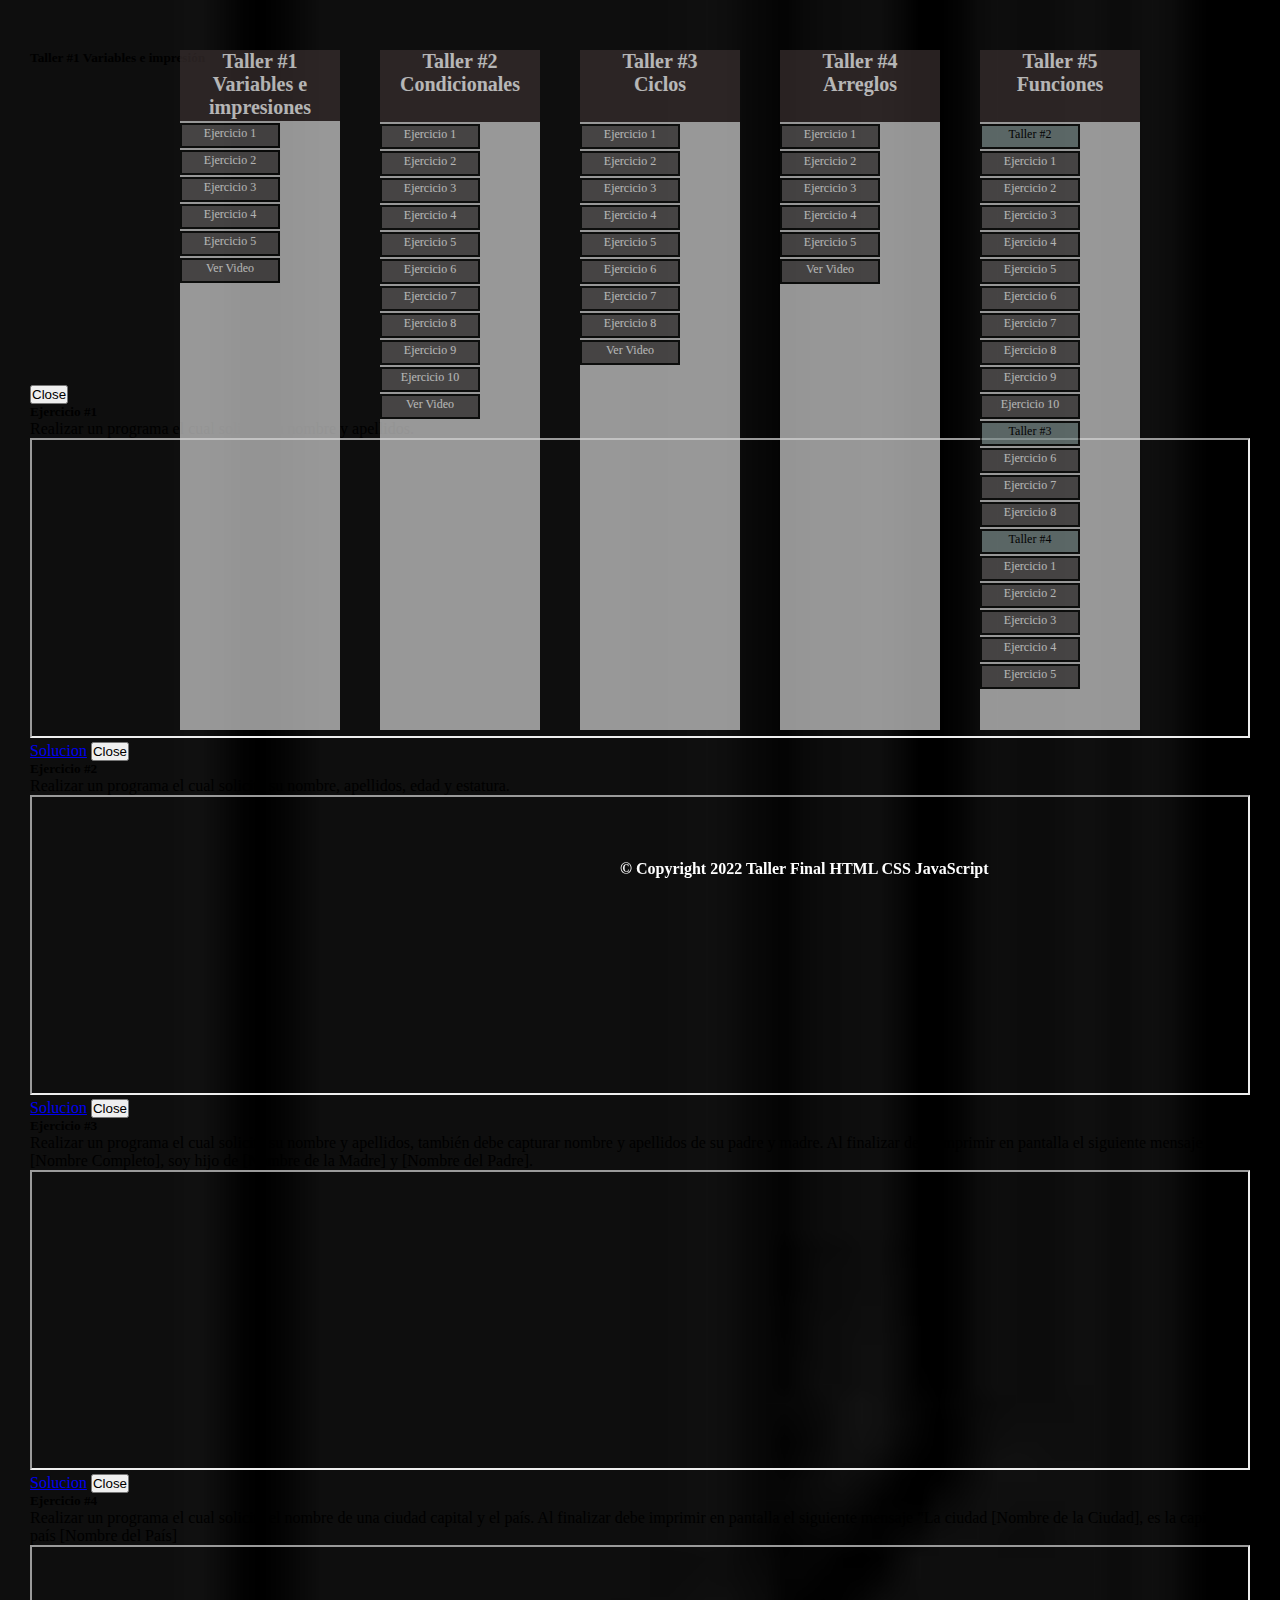
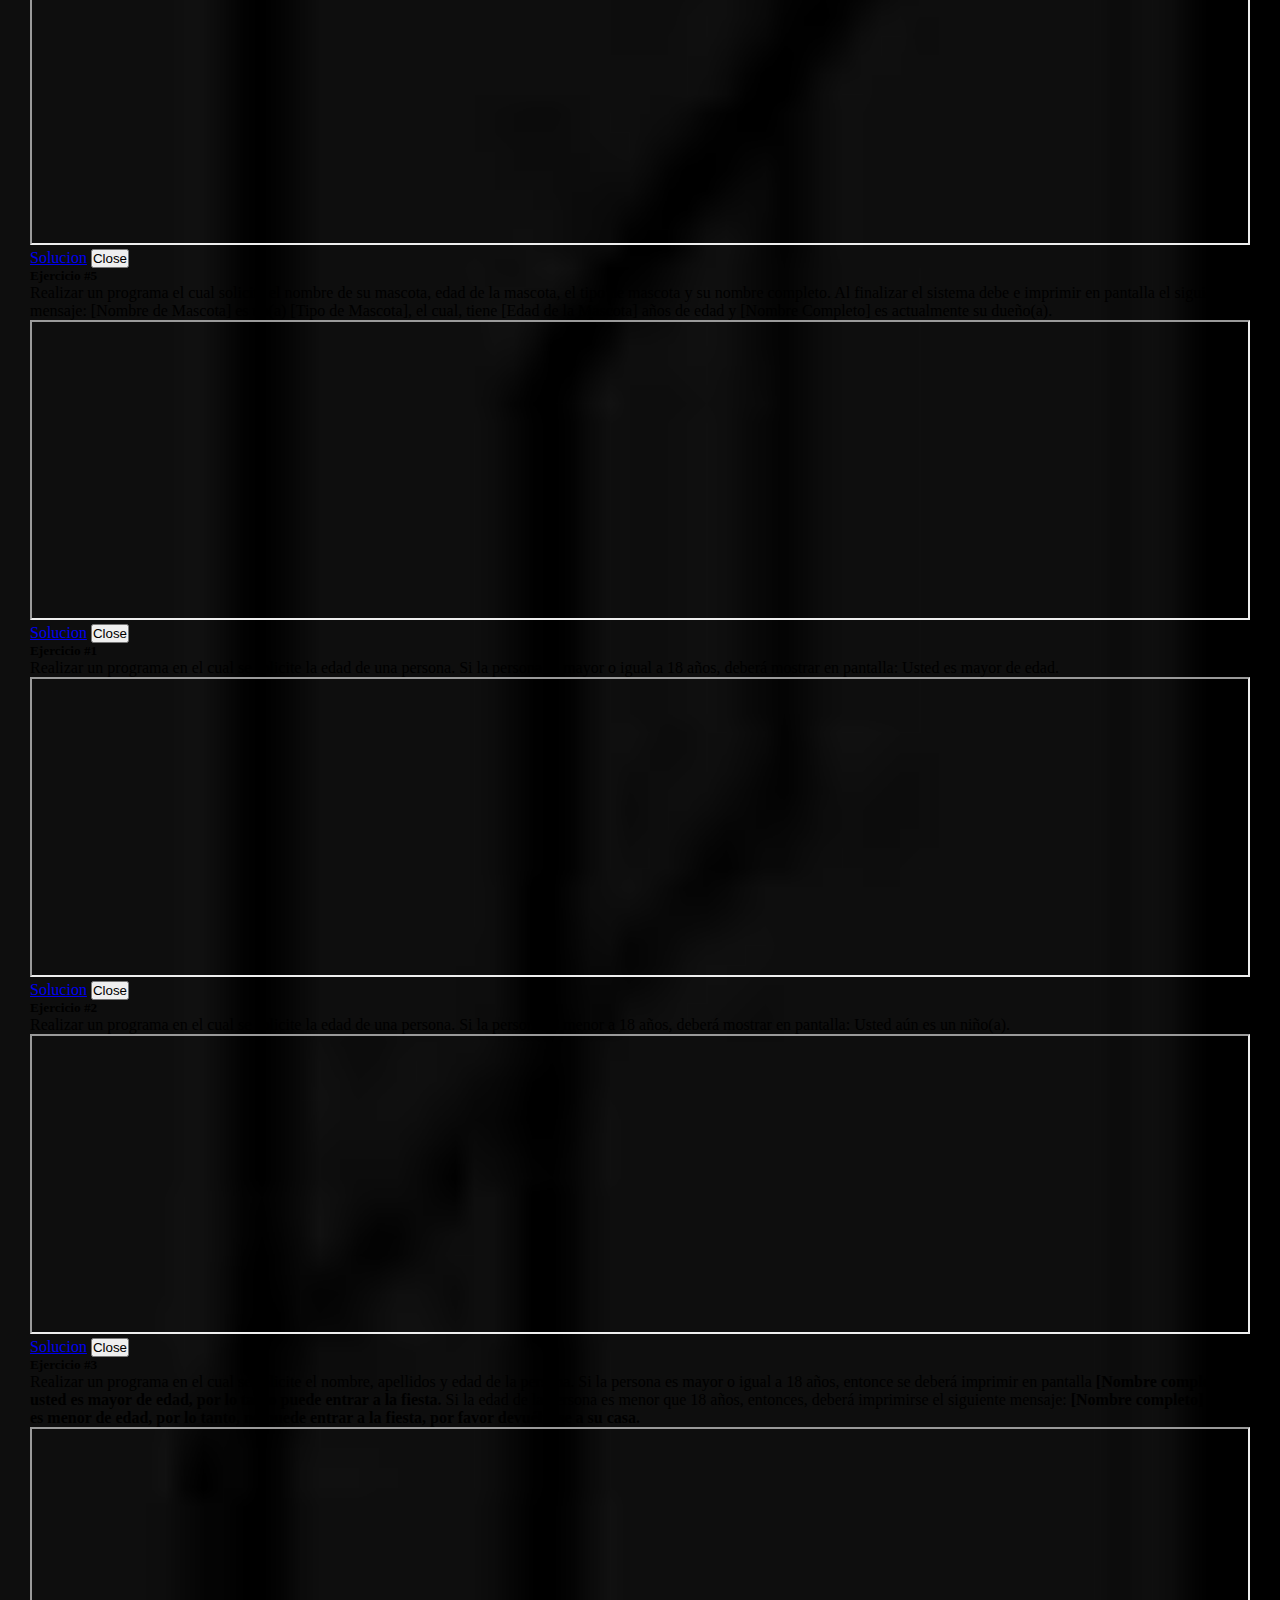
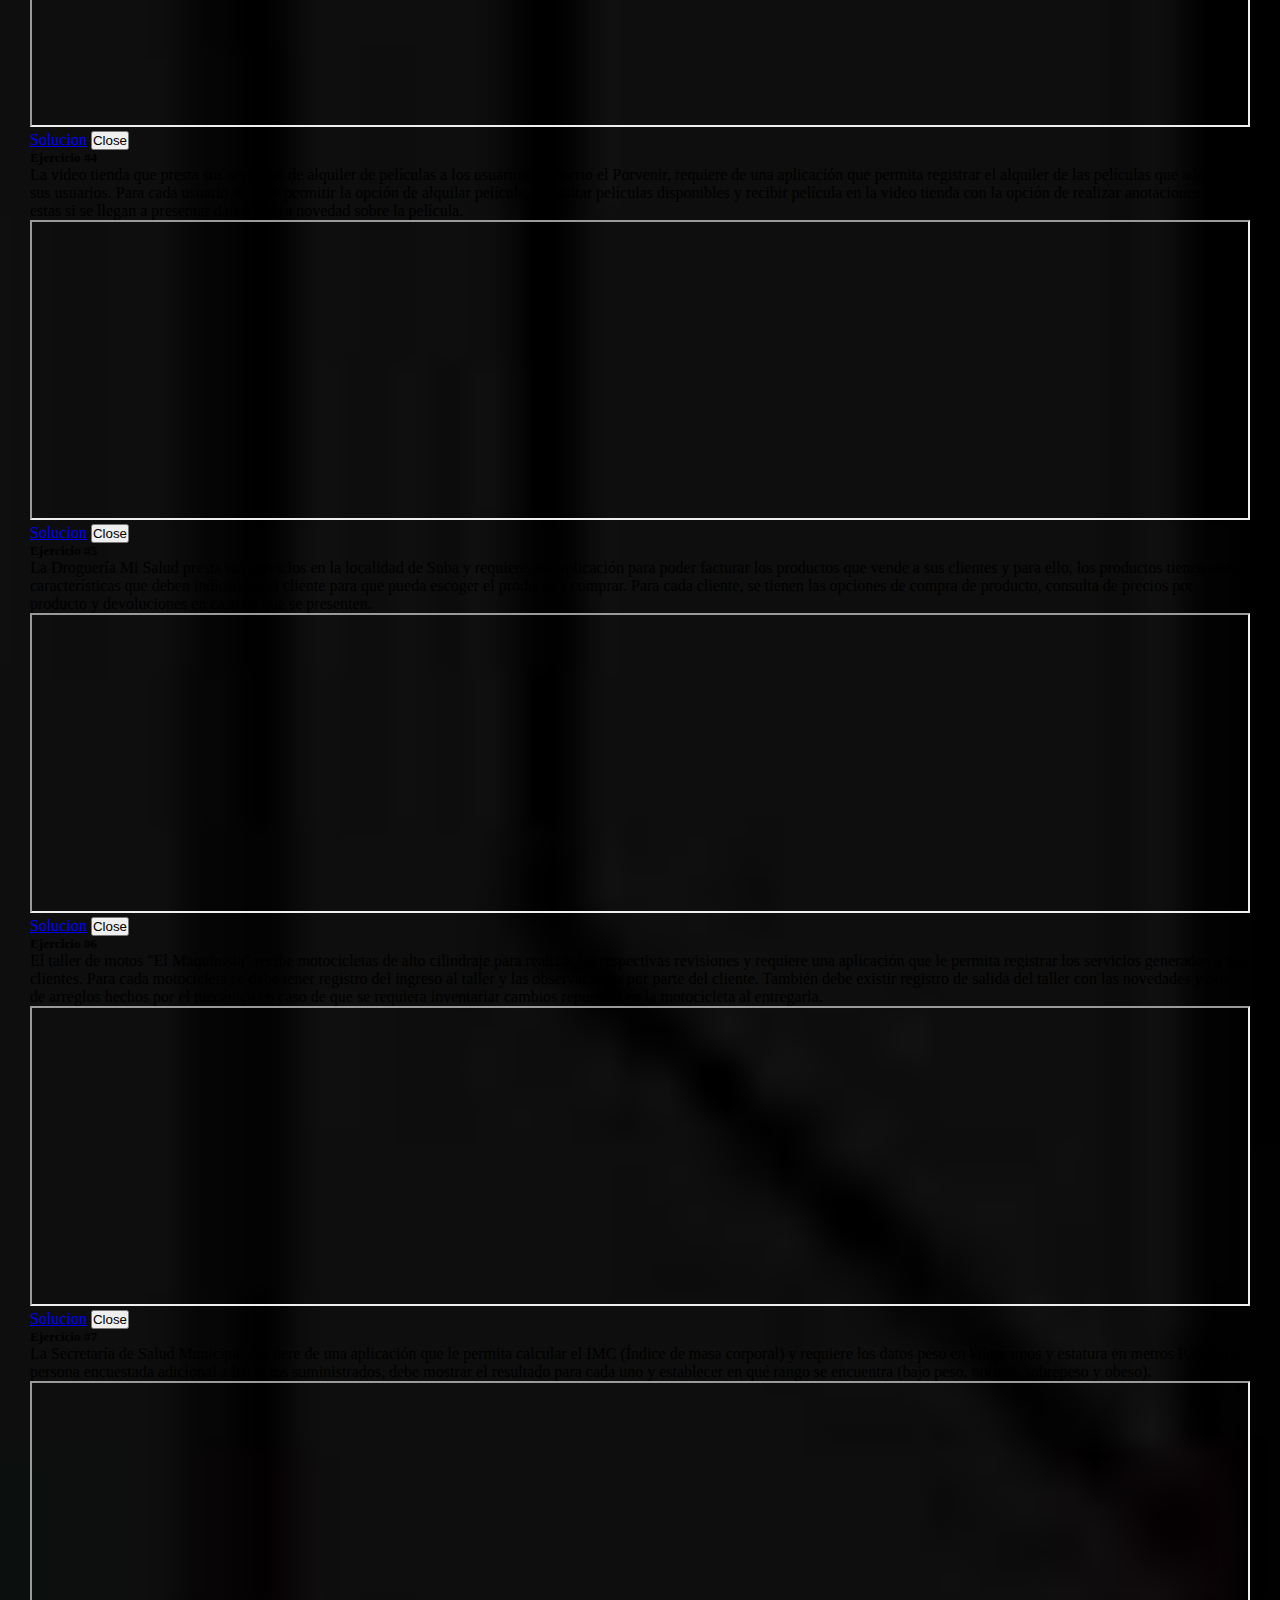
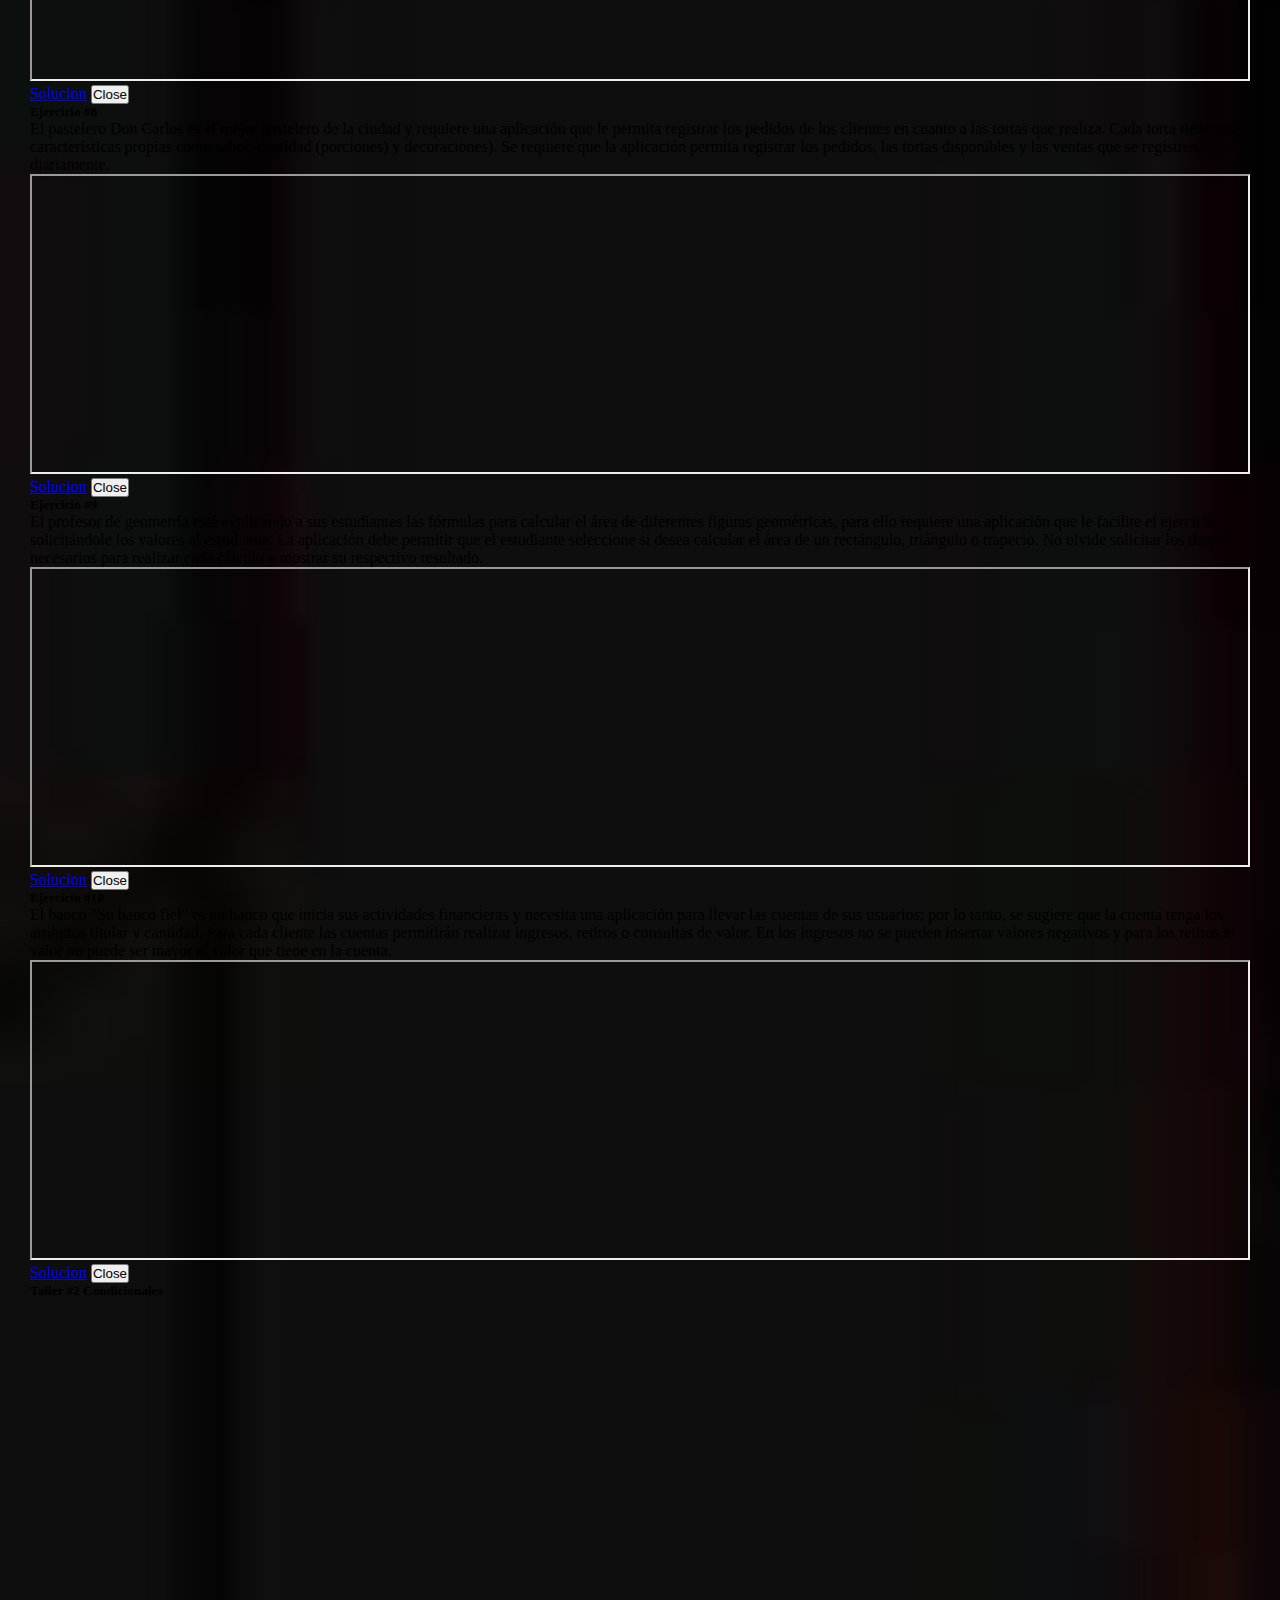
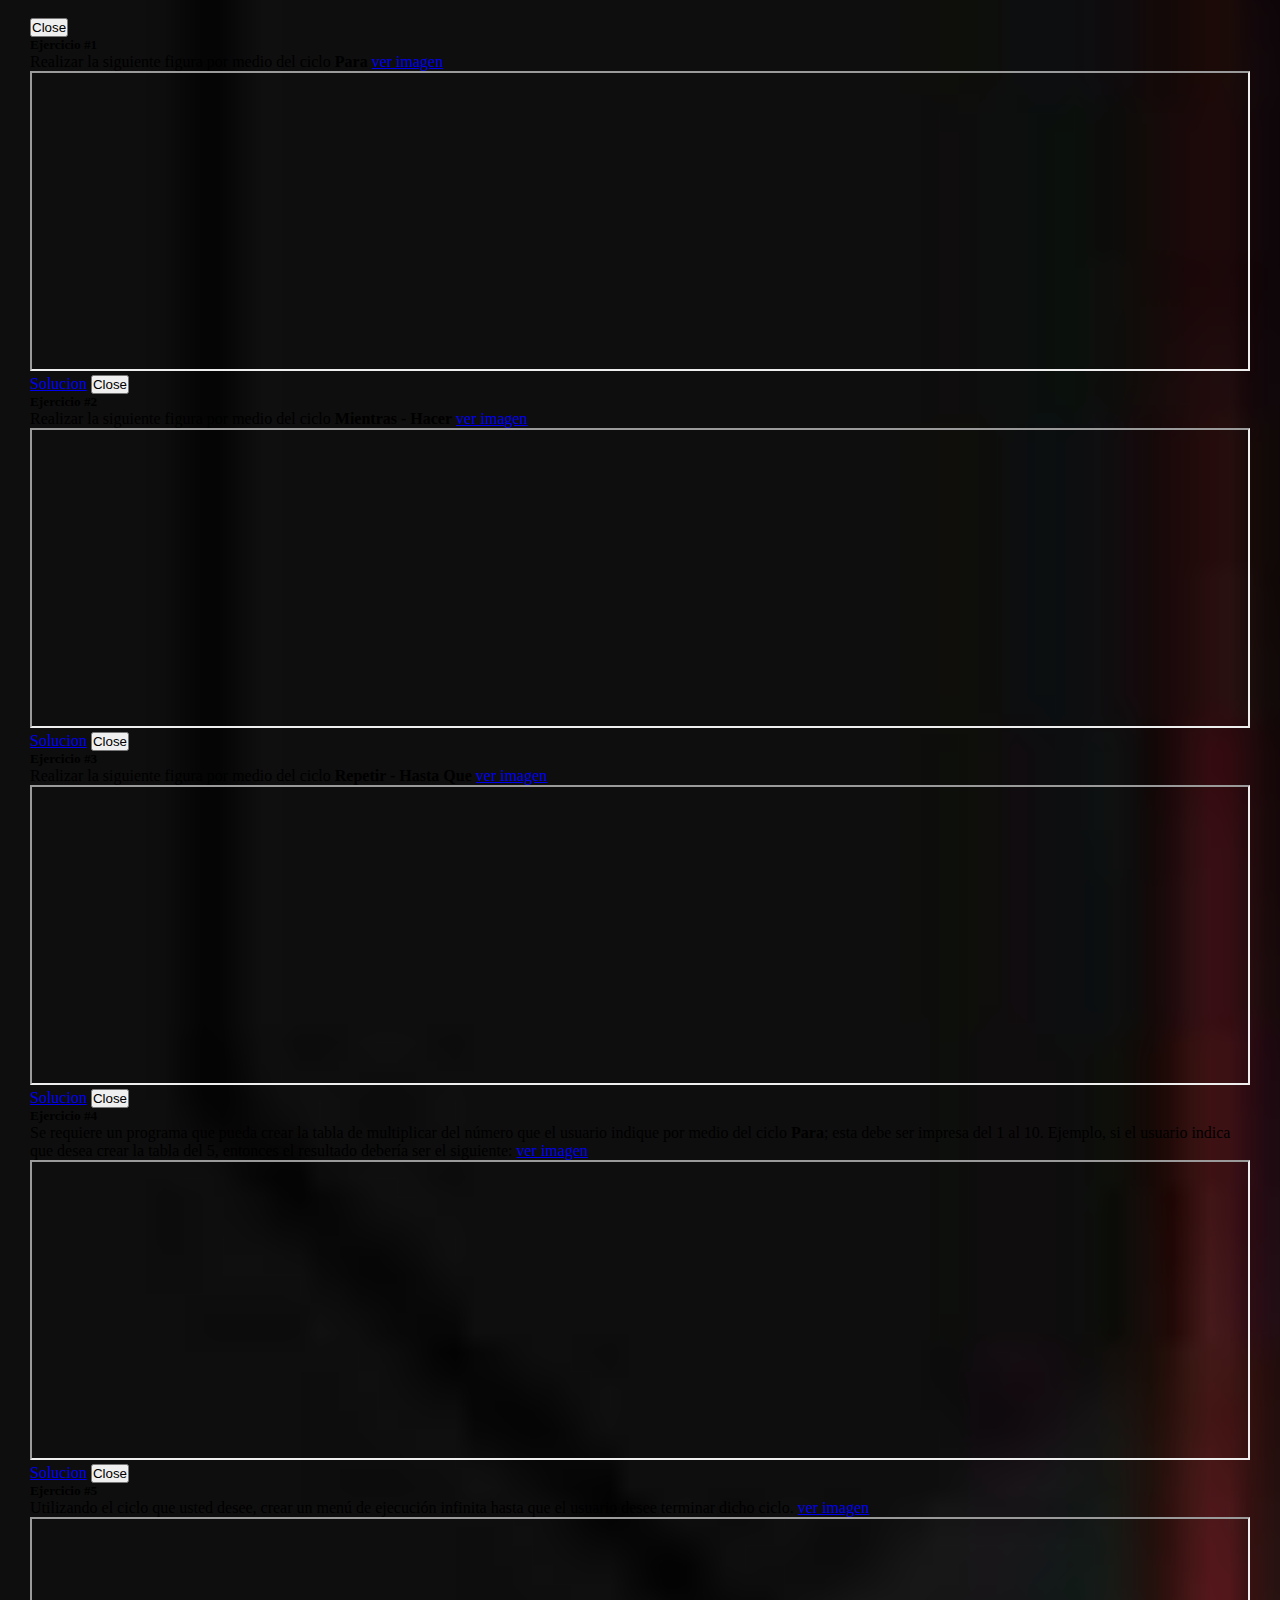
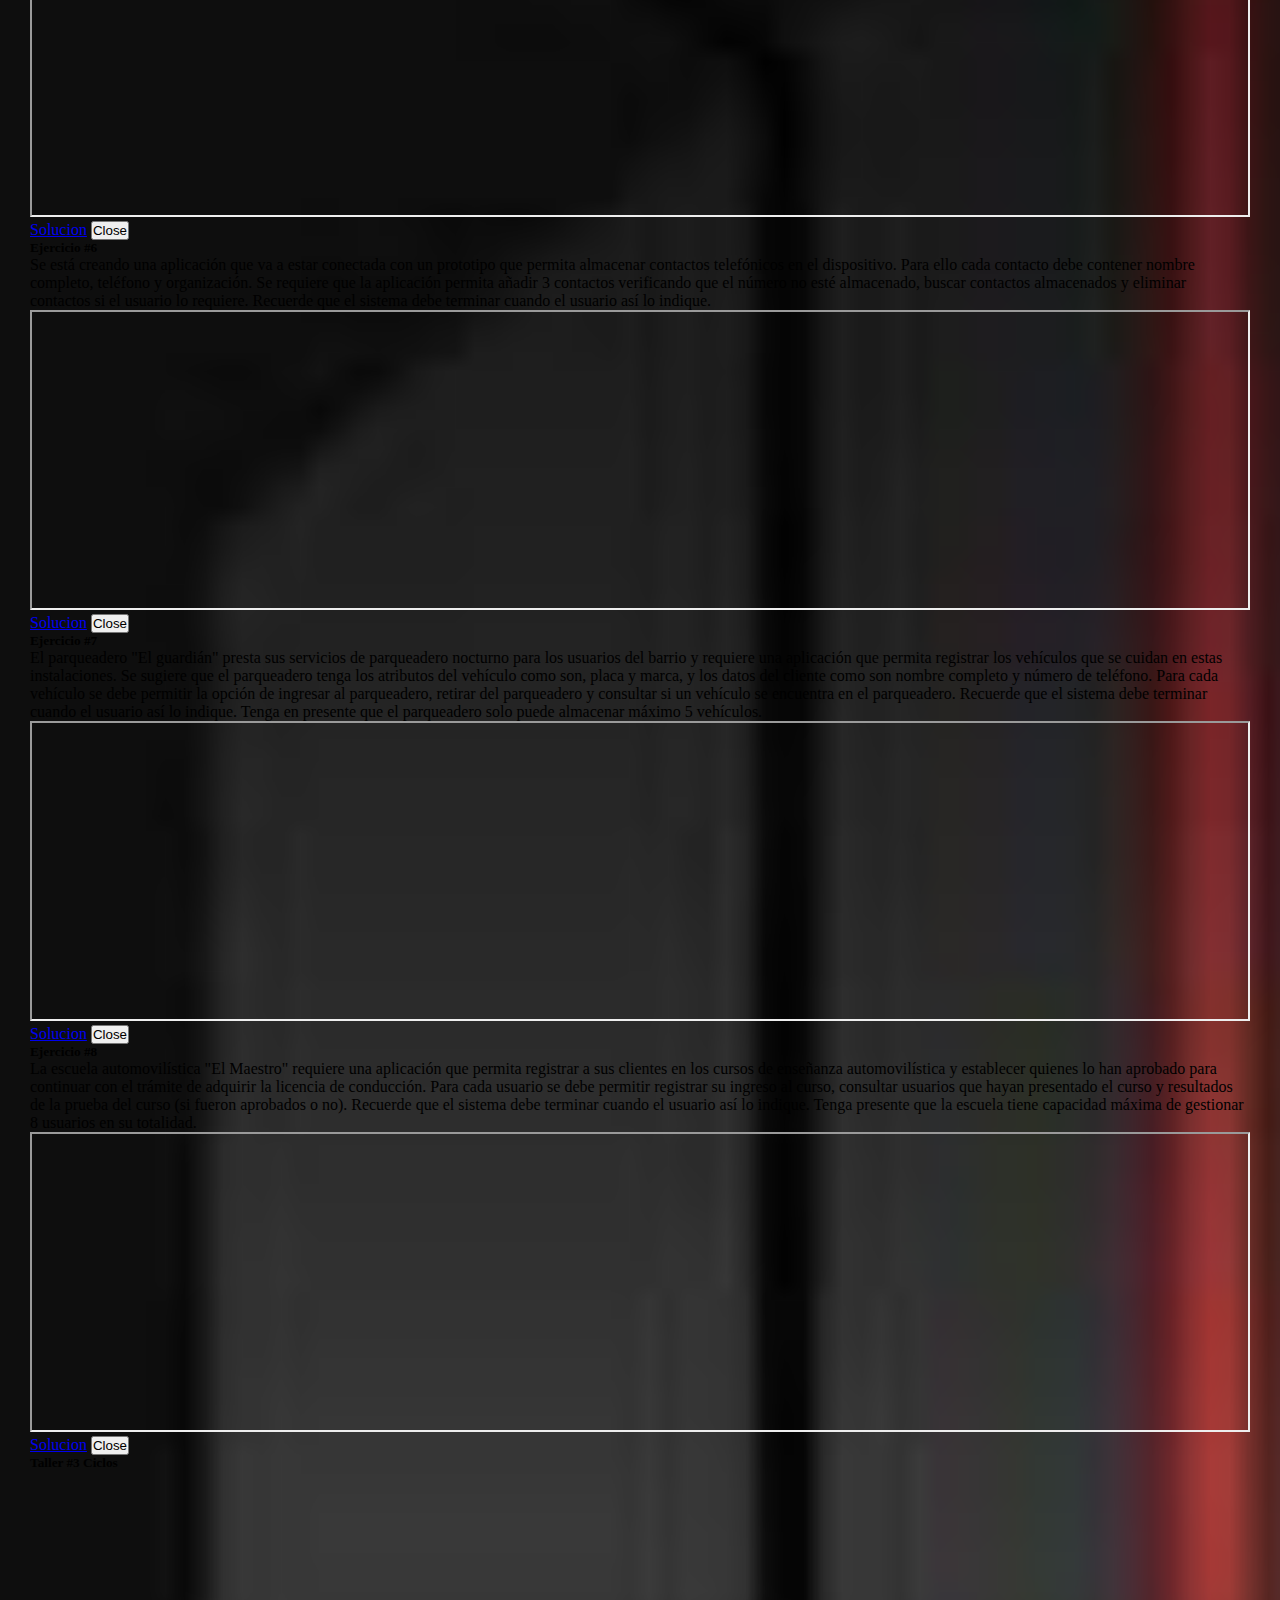
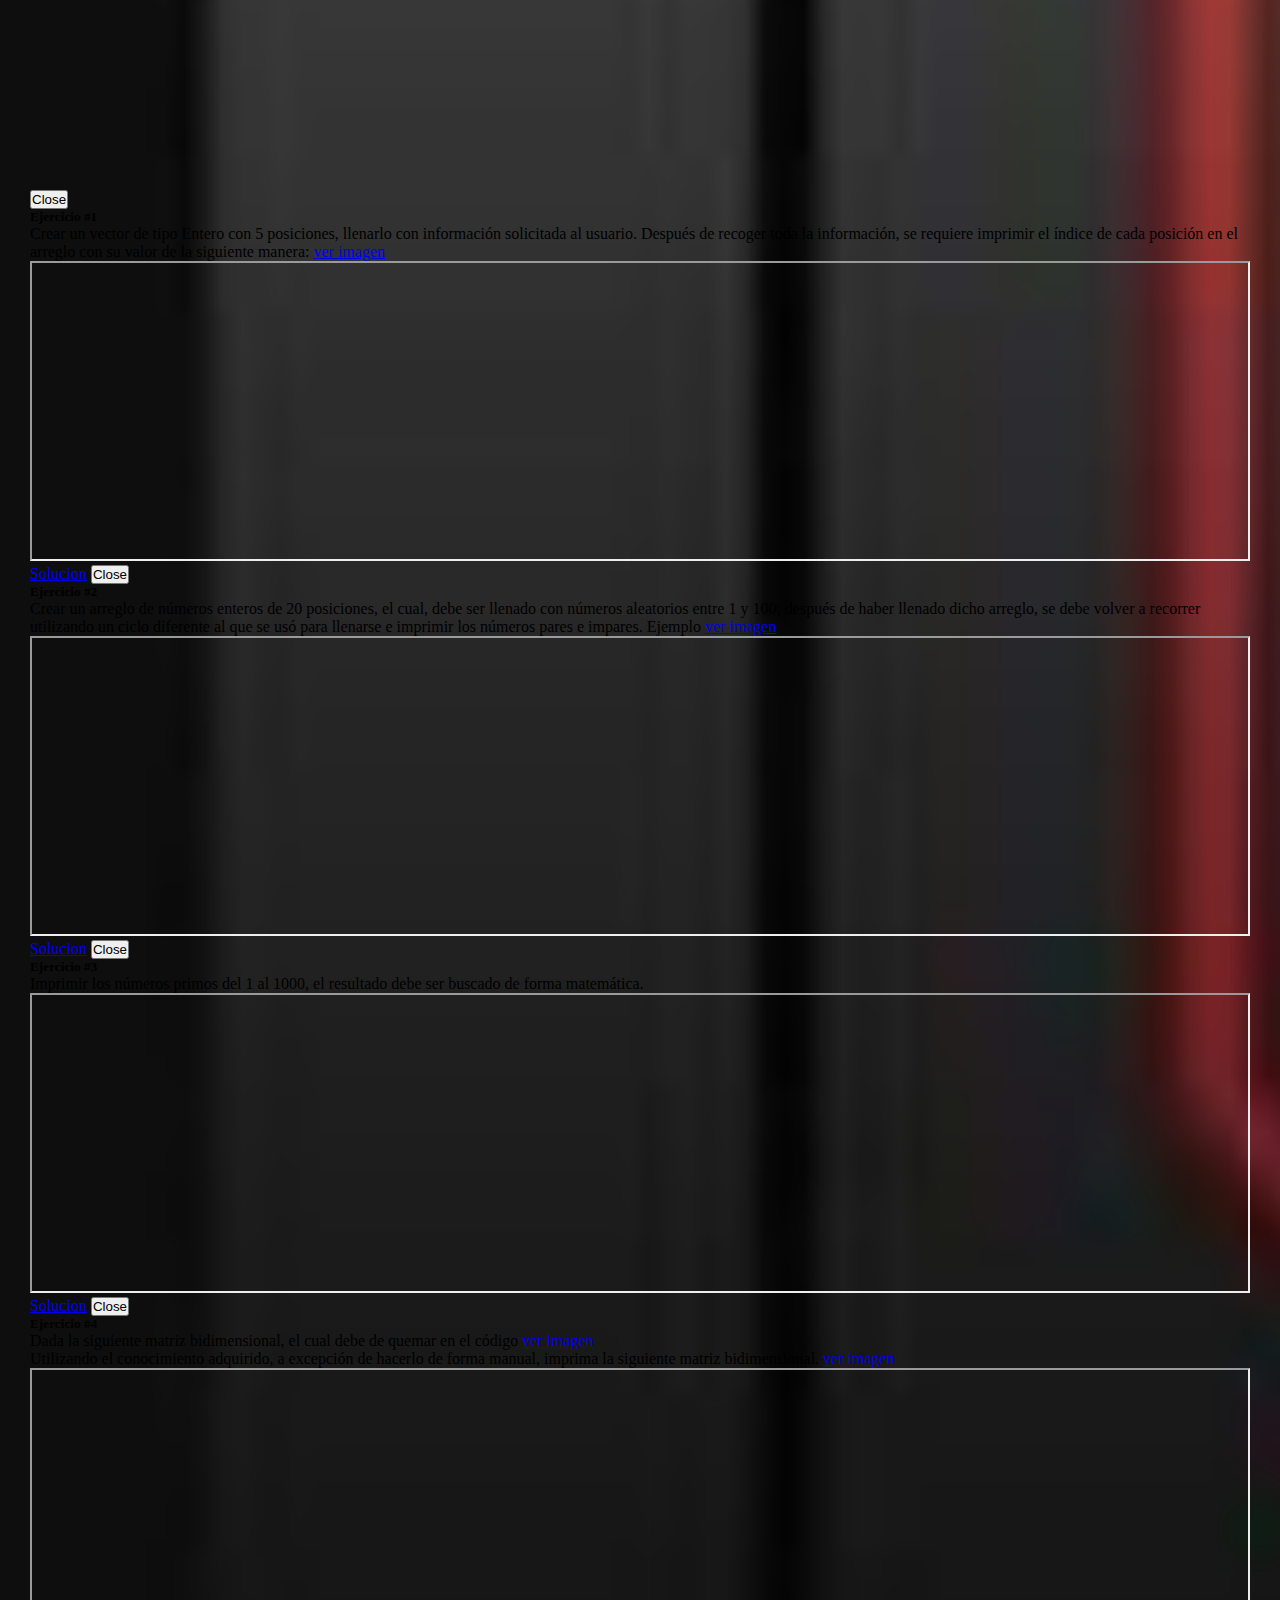
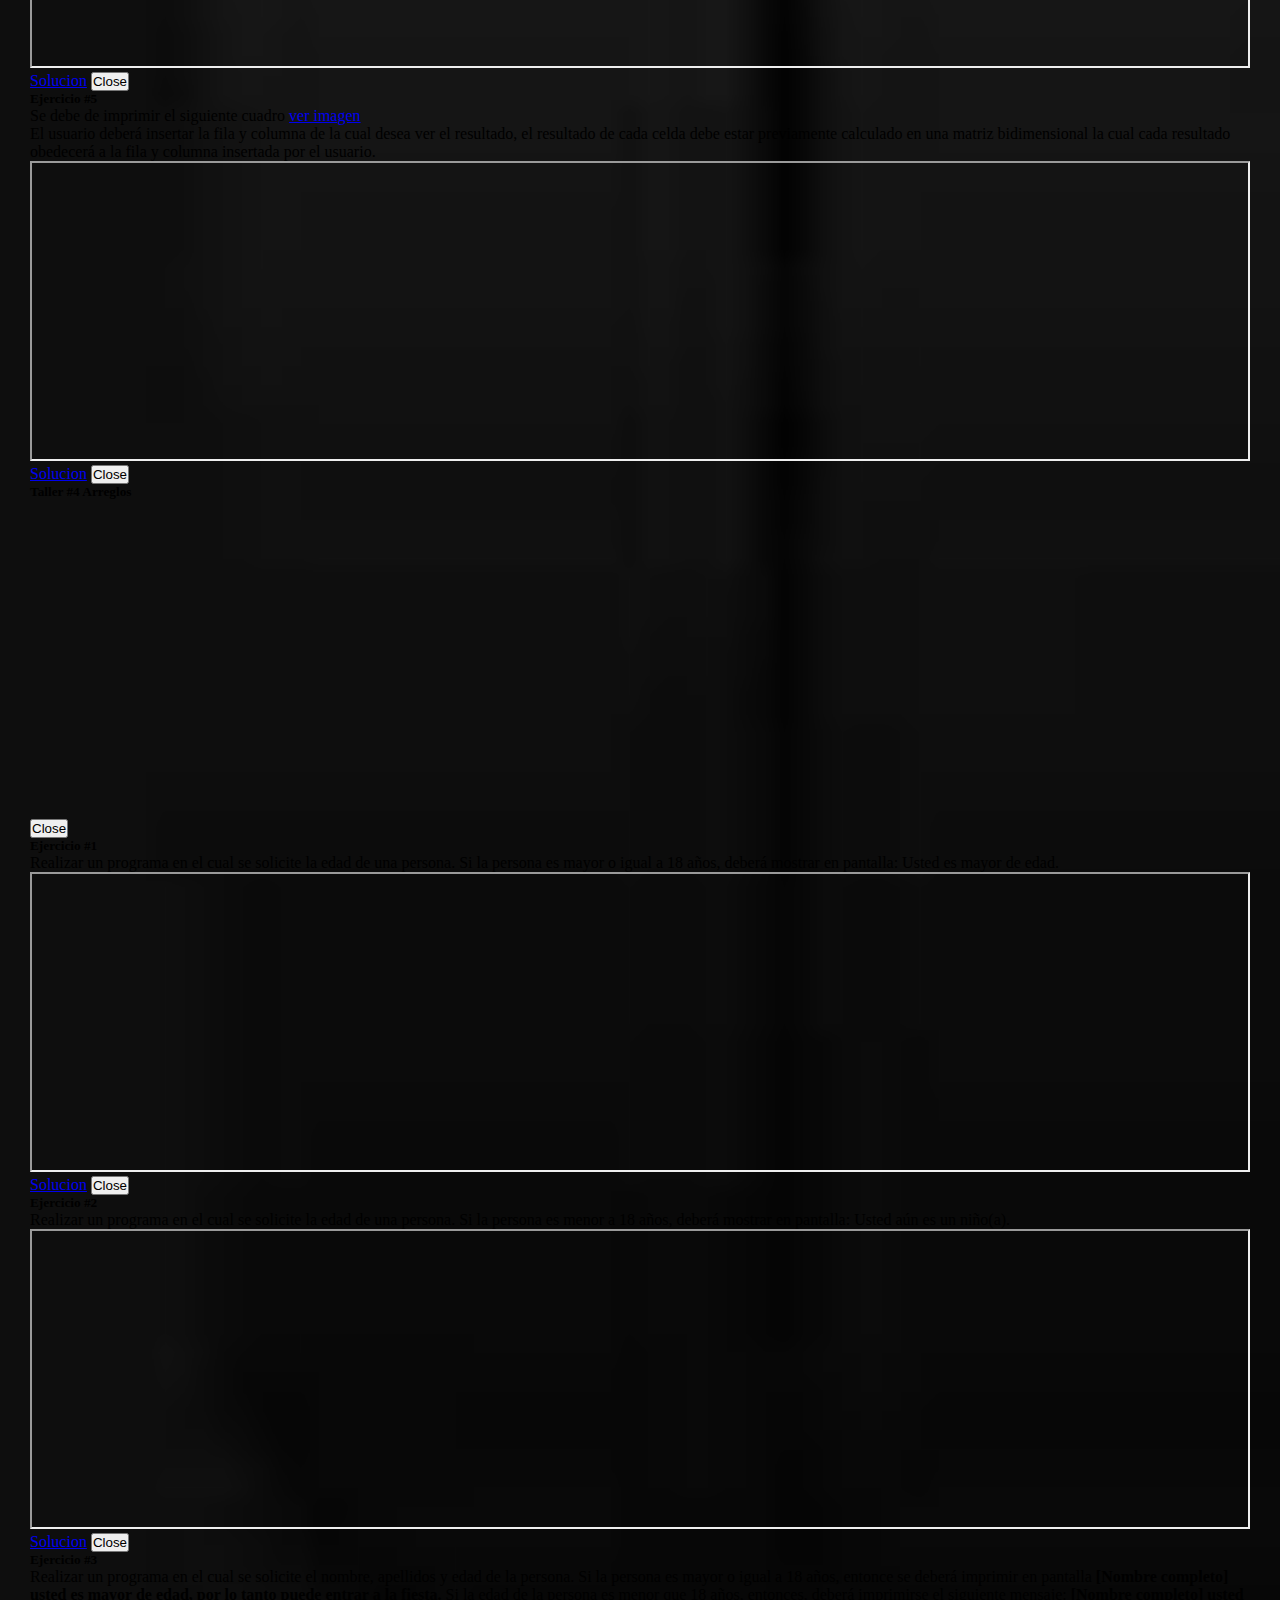
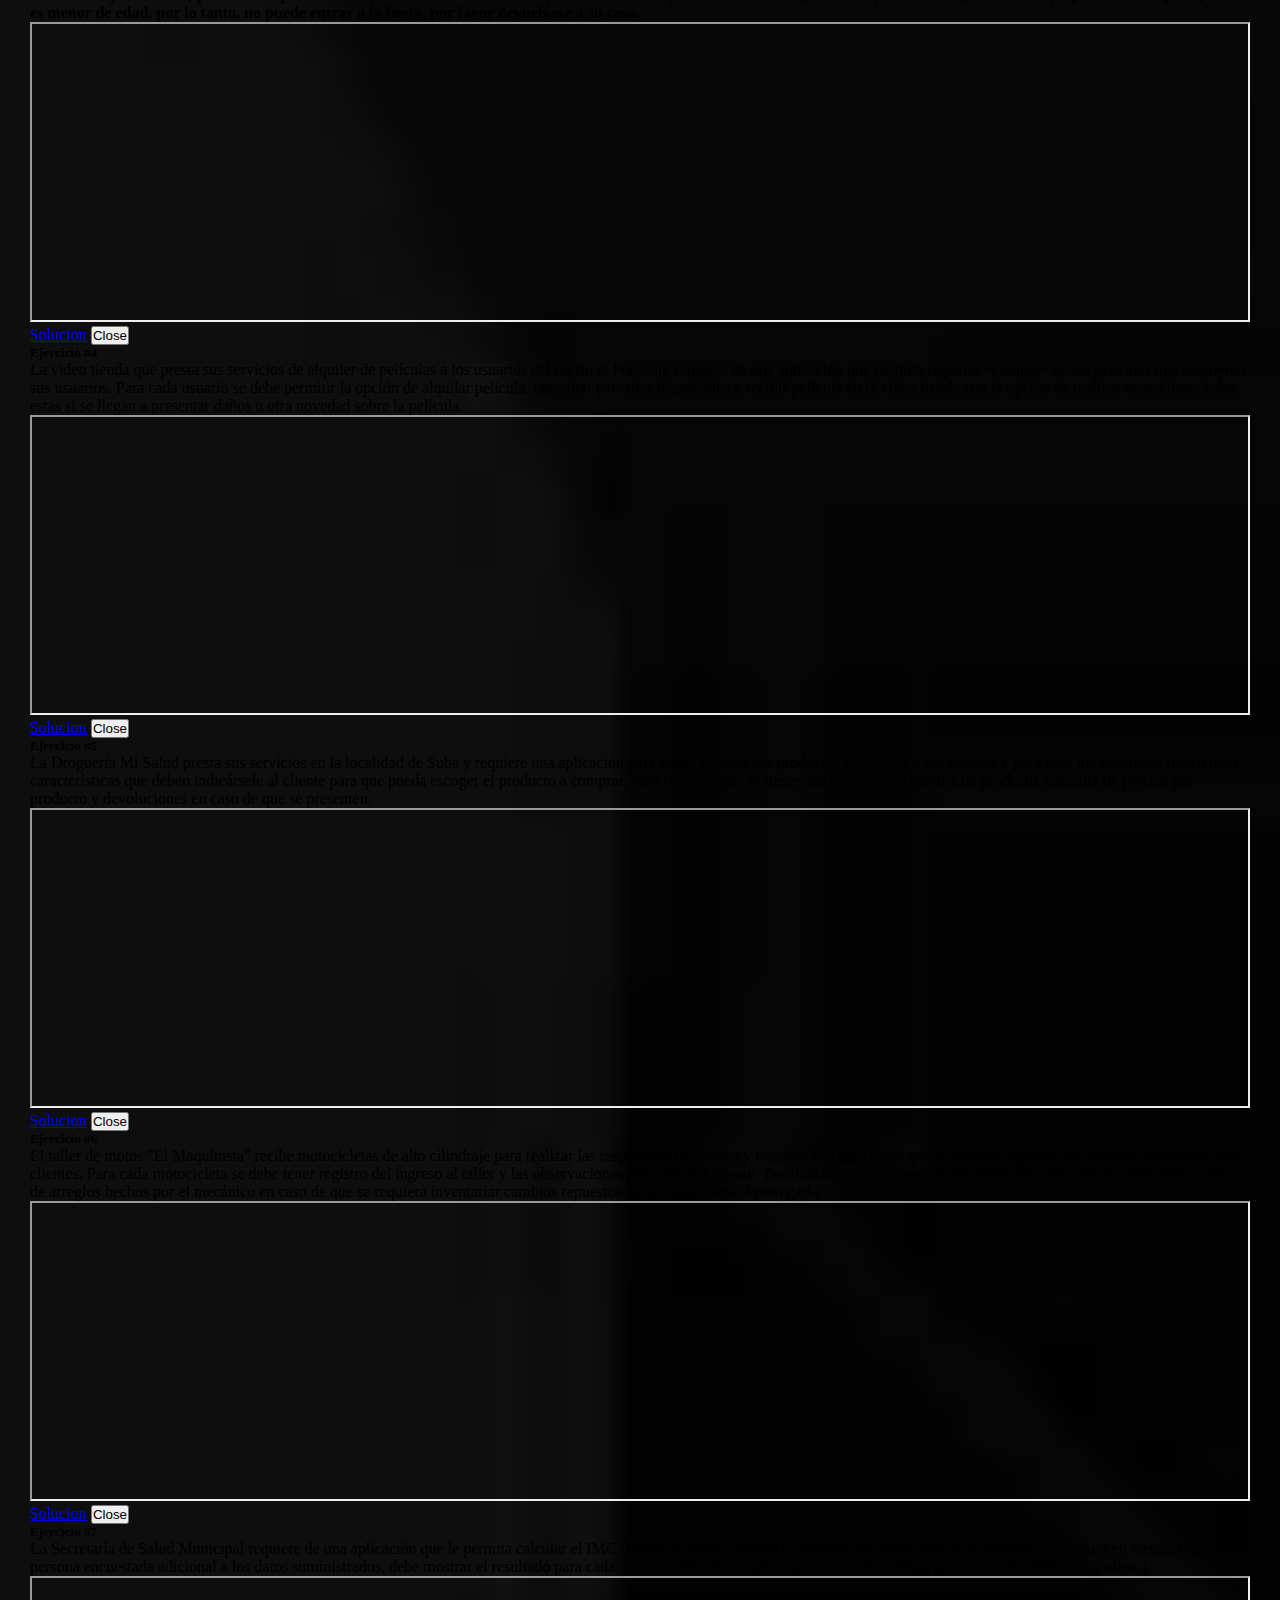
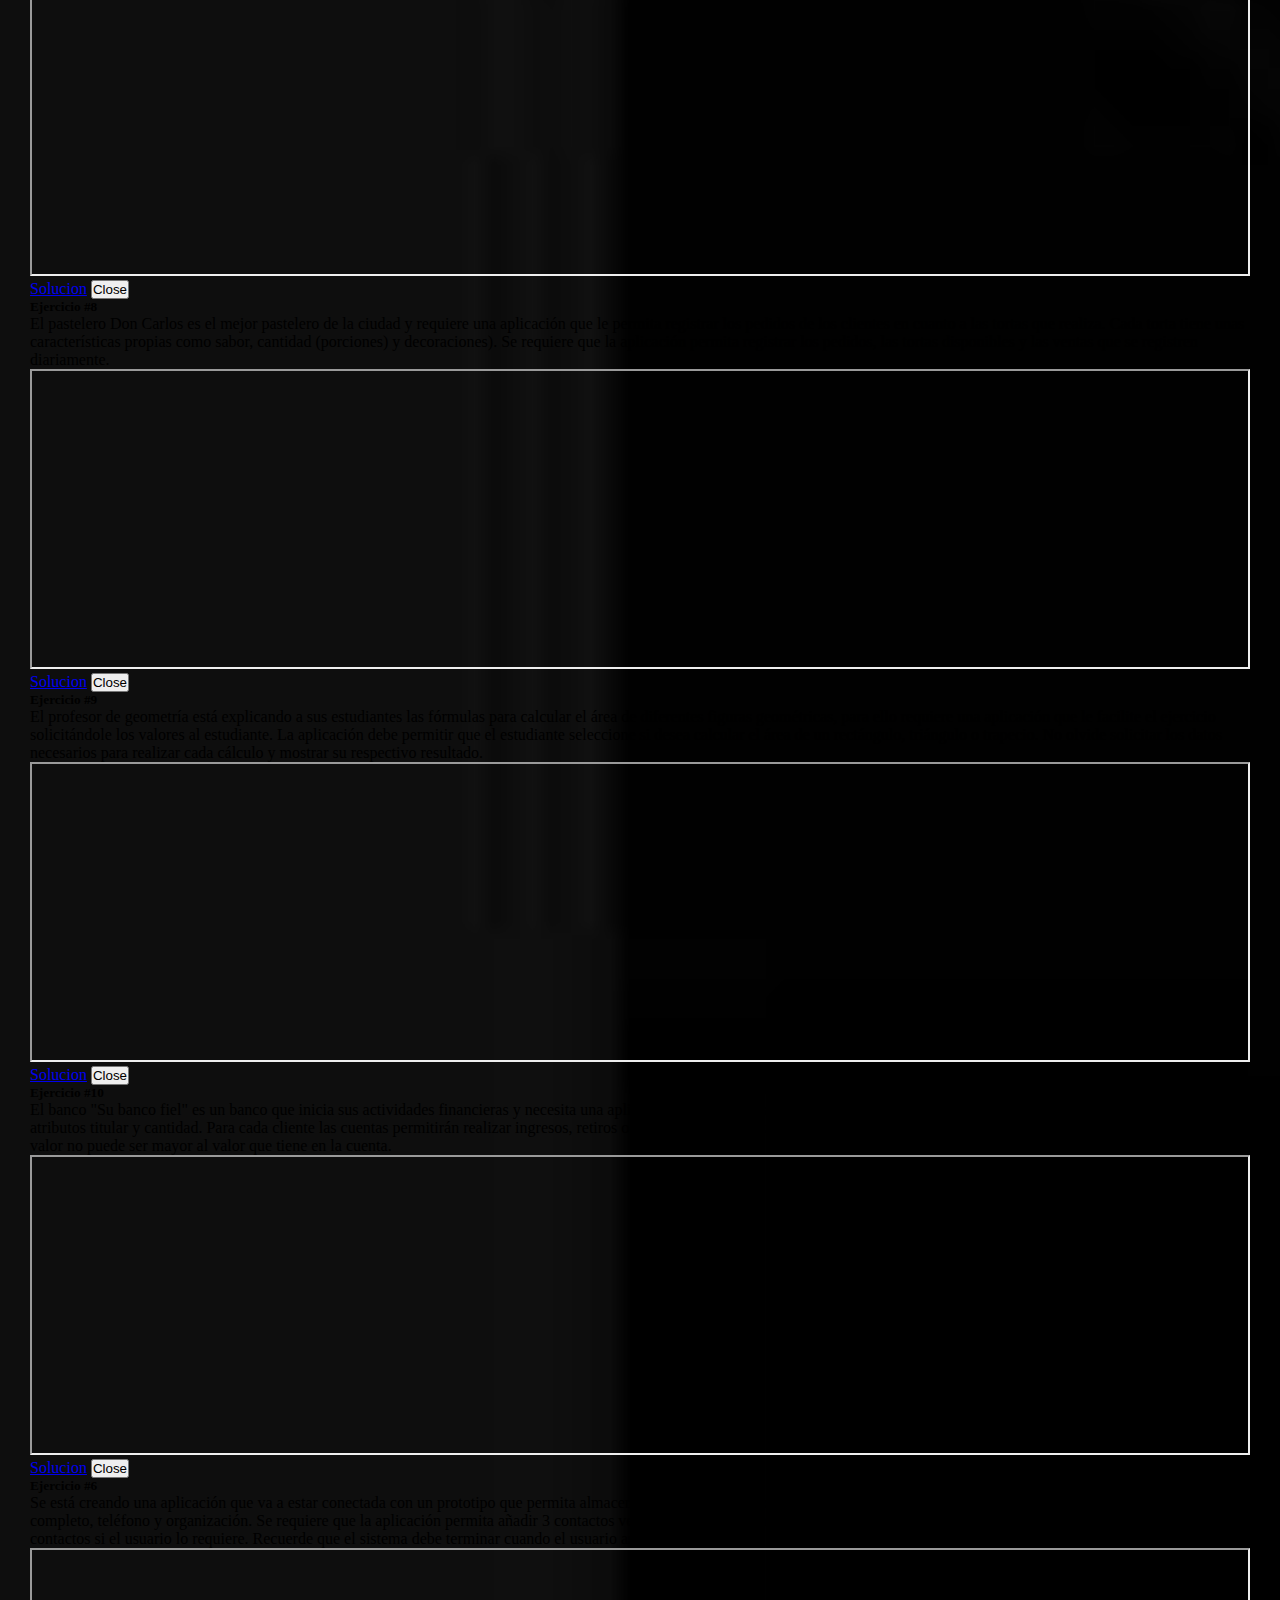
<file: pseint.html>
<!DOCTYPE html>
<html lang="en">

<head>
    <meta charset="UTF-8">
    <meta http-equiv="X-UA-Compatible" content="IE=edge">
    <meta name="viewport" content="width=device-width, initial-scale=1.0">
    <link href="https://cdn.jsdelivr.net/npm/bootstrap@5.2.0-beta1/dist/css/bootstrap.min.css" rel="stylesheet"
        integrity="sha384-0evHe/X+R7YkIZDRvuzKMRqM+OrBnVFBL6DOitfPri4tjfHxaWutUpFmBp4vmVor" crossorigin="anonymous">
    <link rel="stylesheet" href="css/style.css">
    <title>Pseint</title>
</head>

<body class="pseint_body">
    <section class="pseint_section">
        <div class="menu_lateral" id="lateral1">
            <!-- <button type="button" class="mt-5 mx-5 btn-primary" data-bs-toggle="modal" data-bs-target="#miModal">Activar modal</button> -->
            <h2 id="subtitle1">Taller #1 <br>Variables e<br>impresiones</h2>
            <ul>
                <li>
                    <a href="#">
                        <span data-bs-toggle="modal" data-bs-target="#taller1Eje1">Ejercicio 1</span>
                    </a>
                </li>
                <li>
                    <a href="#">
                        <span data-bs-toggle="modal" data-bs-target="#taller1Eje2">Ejercicio 2</span>
                    </a>
                </li>
                <li>
                    <a href="#">
                        <span data-bs-toggle="modal" data-bs-target="#taller1Eje3">Ejercicio 3</span>
                    </a>
                </li>
                <li>
                    <a href="#">
                        <span data-bs-toggle="modal" data-bs-target="#taller1Eje4">Ejercicio 4</span>
                    </a>
                </li>
                <li>
                    <a href="#">
                        <span data-bs-toggle="modal" data-bs-target="#taller1Eje5">Ejercicio 5</span>
                    </a>
                </li>
                <li>
                    <a href="#">
                        <span data-bs-toggle="modal" data-bs-target="#miModalVideo1">Ver Video</span>
                    </a>
                </li>
            </ul>
        </div>
        <div class="menu_lateral" id="lateral2">
            <!-- <button type="button" class="mt-5 mx-5 btn-primary" data-bs-toggle="modal" data-bs-target="#miModal">Activar modal</button> -->
            <h2 class="subtitle2">Taller #2<br>Condicionales<br></h2>
            <ul>
                <li>
                    <a href="#">
                        <span data-bs-toggle="modal" data-bs-target="#taller2Eje1">Ejercicio 1</span>
                    </a>
                </li>
                <li>
                    <a href="#">
                        <span data-bs-toggle="modal" data-bs-target="#taller2Eje2">Ejercicio 2</span>
                    </a>
                </li>
                <li>
                    <a href="#">
                        <span data-bs-toggle="modal" data-bs-target="#taller2Eje3">Ejercicio 3</span>
                    </a>
                </li>
                <li>
                    <a href="#">
                        <span data-bs-toggle="modal" data-bs-target="#taller2Eje4">Ejercicio 4</span>
                    </a>
                </li>
                <li>
                    <a href="#">
                        <span data-bs-toggle="modal" data-bs-target="#taller2Eje5">Ejercicio 5</span>
                    </a>
                </li>
                <li>
                    <a href="#">
                        <span data-bs-toggle="modal" data-bs-target="#taller2Eje6">Ejercicio 6</span>
                    </a>
                </li>
                <li>
                    <a href="#">
                        <span data-bs-toggle="modal" data-bs-target="#taller2Eje7">Ejercicio 7</span>
                    </a>
                </li>
                <li>
                    <a href="#">
                        <span data-bs-toggle="modal" data-bs-target="#taller2Eje8">Ejercicio 8</span>
                    </a>
                </li>
                <li>
                    <a href="#">
                        <span data-bs-toggle="modal" data-bs-target="#taller2Eje9">Ejercicio 9</span>
                    </a>
                </li>
                <li>
                    <a href="#">
                        <span data-bs-toggle="modal" data-bs-target="#taller2Eje10">Ejercicio 10</span>
                    </a>
                </li>
                <li>
                    <a href="#">
                        <span data-bs-toggle="modal" data-bs-target="#miModalVideo2">Ver Video</span>
                    </a>
                </li>
            </ul>
        </div>
        <div class="menu_lateral" id="lateral3">
            <!-- <button type="button" class="mt-5 mx-5 btn-primary" data-bs-toggle="modal" data-bs-target="#miModal">Activar modal</button> -->
            <h2 class="subtitle2">Taller #3<br>Ciclos</h2>
            <ul>
                <li>
                    <a href="#">
                        <span data-bs-toggle="modal" data-bs-target="#taller3Eje1">Ejercicio 1</span>
                    </a>
                </li>
                <li>
                    <a href="#">
                        <span data-bs-toggle="modal" data-bs-target="#taller3Eje2">Ejercicio 2</span>
                    </a>
                </li>
                <li>
                    <a href="#">
                        <span data-bs-toggle="modal" data-bs-target="#taller3Eje3">Ejercicio 3</span>
                    </a>
                </li>
                <li>
                    <a href="#">
                        <span data-bs-toggle="modal" data-bs-target="#taller3Eje4">Ejercicio 4</span>
                    </a>
                </li>
                <li>
                    <a href="#">
                        <span data-bs-toggle="modal" data-bs-target="#taller3Eje5">Ejercicio 5</span>
                    </a>
                </li>
                <li>
                    <a href="#">
                        <span data-bs-toggle="modal" data-bs-target="#taller3Eje6">Ejercicio 6</span>
                    </a>
                </li>
                <li>
                    <a href="#">
                        <span data-bs-toggle="modal" data-bs-target="#taller3Eje7">Ejercicio 7</span>
                    </a>
                </li>
                <li>
                    <a href="#">
                        <span data-bs-toggle="modal" data-bs-target="#taller3Eje8">Ejercicio 8</span>
                    </a>
                </li>
                <li>
                    <a href="#">
                        <span data-bs-toggle="modal" data-bs-target="#miModalVideo3">Ver Video</span>
                    </a>
                </li>
            </ul>
        </div>
        <div class="menu_lateral" id="lateral4">
            <!-- <button type="button" class="mt-5 mx-5 btn-primary" data-bs-toggle="modal" data-bs-target="#miModal">Activar modal</button> -->
            <h2 class="subtitle2">Taller #4<br>Arreglos</h2>
            <ul>
                <li>
                    <a href="#">
                        <span data-bs-toggle="modal" data-bs-target="#taller4Eje1">Ejercicio 1</span>
                    </a>
                </li>
                <li>
                    <a href="#">
                        <span data-bs-toggle="modal" data-bs-target="#taller4Eje2">Ejercicio 2</span>
                    </a>
                </li>
                <li>
                    <a href="#">
                        <span data-bs-toggle="modal" data-bs-target="#taller4Eje3">Ejercicio 3</span>
                    </a>
                </li>
                <li>
                    <a href="#">
                        <span data-bs-toggle="modal" data-bs-target="#taller4Eje4">Ejercicio 4</span>
                    </a>
                </li>
                <li>
                    <a href="#">
                        <span data-bs-toggle="modal" data-bs-target="#taller4Eje5">Ejercicio 5</span>
                    </a>
                </li>
                <li>
                    <a href="#">
                        <span data-bs-toggle="modal" data-bs-target="#miModalVideo4">Ver Video</span>
                    </a>
                </li>
            </ul>
        </div>
        <div class="menu_lateral" id="lateral5">
            <!-- <button type="button" class="mt-5 mx-5 btn-primary" data-bs-toggle="modal" data-bs-target="#miModal">Activar modal</button> -->
            <h2 class="subtitle2">Taller #5<br>Funciones</h2>
            <ul>
                <li>
                    <span class="link_subtitle">
                        <span data-bs-toggle="modal">Taller #2</span>
                    </span>
                </li>
                <li>
                    <a href="#">
                        <span data-bs-toggle="modal" data-bs-target="#taller5Eje1">Ejercicio 1</span>
                    </a>
                </li>
                <li>
                    <a href="#">
                        <span data-bs-toggle="modal" data-bs-target="#taller5Eje2">Ejercicio 2</span>
                    </a>
                </li>
                <li>
                    <a href="#">
                        <span data-bs-toggle="modal" data-bs-target="#taller5Eje3">Ejercicio 3</span>
                    </a>
                </li>
                <li>
                    <a href="#">
                        <span data-bs-toggle="modal" data-bs-target="#taller5Eje4">Ejercicio 4</span>
                    </a>
                </li>
                <li>
                    <a href="#">
                        <span data-bs-toggle="modal" data-bs-target="#taller5Eje5">Ejercicio 5</span>
                    </a>
                </li>
                <li>
                    <a href="#">
                        <span data-bs-toggle="modal" data-bs-target="#taller5Eje6">Ejercicio 6</span>
                    </a>
                </li>
                <li>
                    <a href="#">
                        <span data-bs-toggle="modal" data-bs-target="#taller5Eje7">Ejercicio 7</span>
                    </a>
                </li>
                <li>
                    <a href="#">
                        <span data-bs-toggle="modal" data-bs-target="#taller5Eje8">Ejercicio 8</span>
                    </a>
                </li>
                <li>
                    <a href="#">
                        <span data-bs-toggle="modal" data-bs-target="#taller5Eje9">Ejercicio 9</span>
                    </a>
                </li>
                <li>
                    <a href="#">
                        <span data-bs-toggle="modal" data-bs-target="#taller5Eje10">Ejercicio 10</span>
                    </a>
                </li>
                <!-- ----------------------------2da parte -->
                <li>
                    <span class="link_subtitle">
                        <span data-bs-toggle="modal">Taller #3</span>
                    </span>
                </li>
                <li>
                    <a href="#">
                        <span data-bs-toggle="modal" data-bs-target="#taller5Eje6">Ejercicio 6</span>
                    </a>
                </li>
                <li>
                    <a href="#">
                        <span data-bs-toggle="modal" data-bs-target="#taller5Eje7">Ejercicio 7</span>
                    </a>
                </li>
                <li>
                    <a href="#">
                        <span data-bs-toggle="modal" data-bs-target="#taller5Eje8">Ejercicio 8</span>
                    </a>
                </li>
                <li>
                    <span class="link_subtitle">
                        <span data-bs-toggle="modal">Taller #4</span>
                    </span>
                </li>
                <li>
                    <a href="#">
                        <span data-bs-toggle="modal" data-bs-target="#taller5Eje1">Ejercicio 1</span>
                    </a>
                </li>
                <li>
                    <a href="#">
                        <span data-bs-toggle="modal" data-bs-target="#taller5Eje2">Ejercicio 2</span>
                    </a>
                </li>
                <li>
                    <a href="#">
                        <span data-bs-toggle="modal" data-bs-target="#taller5Eje3">Ejercicio 3</span>
                    </a>
                </li>
                <li>
                    <a href="#">
                        <span data-bs-toggle="modal" data-bs-target="#taller5Eje4">Ejercicio 4</span>
                    </a>
                </li>
                <li>
                    <a href="#">
                        <span data-bs-toggle="modal" data-bs-target="#taller5Eje5">Ejercicio 5</span>
                    </a>
                </li>
            </ul>
        </div>
        <!-- ---------TALLER 1 VARIABLES E IMPRESIONES -->
        <!-- modal video----------- -->
        <div class="modal fade" id="miModalVideo1" tabindex="-1" aria-hidden="true" aria-labelledby="modalVideo">
            <div class="modal-dialog modal-lg">
                <div class="modal-content">
                    <div class="modal-header">
                        <h5 class="modal-title" id="modalVideo">Taller #1 Variables e impresión</h5>
                    </div>
                    <div class="modal-body" style="text-align: center;">
                        <iframe width="560" height="315" src="https://www.youtube.com/embed/n-LI1WrBTKs"
                            title="YouTube video player" frameborder="0"
                            allow="accelerometer; autoplay; clipboard-write; encrypted-media; gyroscope; picture-in-picture"
                            allowfullscreen></iframe>
                    </div>
                    <div class="modal-footer">
                        <button type="button" class="btn btn-secondary" data-bs-dismiss="modal">Close</button>
                    </div>
                </div>
            </div>
        </div>
        <!-- ---------------modal ejercicio1---------------------- -->
        <div class="modal fade" id="taller1Eje1" tabindex="-1" aria-hidden="true" aria-labelledby="ejercicio1Taller1">
            <div class="modal-dialog modal-lg">
                <div class="modal-content">
                    <div class="modal-header">
                        <h5 class="modal-title" id="ejercicio1Taller1">Ejercicio #1</h5>
                    </div>
                    <div class="modal-body">
                        <p>Realizar un programa el cual solicite su nombre y apellidos.</p>
                        <iframe name="frame_taller1_eje1" width="100%" height="300px">
                        </iframe>
                    </div>
                    <div class="modal-footer">
                        <a target="frame_taller1_eje1" href="pdf/Taller1/T1ejercicio1.pdf"
                            class="btn btn-primary">Solucion</a>
                        <button type="button" class="btn btn-secondary" data-bs-dismiss="modal">Close</button>
                    </div>
                </div>
            </div>
        </div>
        <!-- ---------------modal ejercicio2---------------------- -->
        <div class="modal fade" id="taller1Eje2" tabindex="-1" aria-hidden="true" aria-labelledby="ejercicio2Taller1">
            <div class="modal-dialog modal-lg">
                <div class="modal-content">
                    <div class="modal-header">
                        <h5 class="modal-title" id="ejercicio2Taller1">Ejercicio #2</h5>
                    </div>
                    <div class="modal-body">
                        <p>Realizar un programa el cual solicite su nombre, apellidos, edad y estatura.</p>
                        <iframe name="frame_taller1_eje2" width="100%" height="300px"></iframe>
                    </div>
                    <div class="modal-footer">
                        <a target="frame_taller1_eje2" href="pdf/Taller1/T1ejercicio2.pdf"
                            class="btn btn-primary">Solucion</a>
                        <button type="button" class="btn btn-secondary" data-bs-dismiss="modal">Close</button>
                    </div>
                </div>
            </div>
        </div>
        <!-- ---------------modal ejercicio3---------------------- -->
        <div class="modal fade" id="taller1Eje3" tabindex="-1" aria-hidden="true" aria-labelledby="ejercicio3Taller1">
            <div class="modal-dialog modal-lg">
                <div class="modal-content">
                    <div class="modal-header">
                        <h5 class="modal-title" id="ejercicio3Taller1">Ejercicio #3</h5>
                    </div>
                    <div class="modal-body">
                        <p>Realizar un programa el cual solicite su nombre y apellidos, también debe capturar nombre y
                            apellidos de su padre y madre. Al finalizar debe imprimir en pantalla el siguiente mensaje
                            "Yo [Nombre Completo], soy hijo de [Nombre de la Madre] y [Nombre del Padre].</p>
                        <iframe name="frame_taller1_eje3" width="100%" height="300px"></iframe>
                    </div>
                    <div class="modal-footer">
                        <a target="frame_taller1_eje3" href="pdf/Taller1/T1ejercicio3.pdf"
                            class="btn btn-primary">Solucion</a>
                        <button type="button" class="btn btn-secondary" data-bs-dismiss="modal">Close</button>
                    </div>
                </div>
            </div>
        </div>
        <!-- ---------------modal ejercicio4---------------------- -->
        <div class="modal fade" id="taller1Eje4" tabindex="-1" aria-hidden="true" aria-labelledby="ejercicio4Taller1">
            <div class="modal-dialog modal-lg">
                <div class="modal-content">
                    <div class="modal-header">
                        <h5 class="modal-title" id="ejercicio4Taller1">Ejercicio #4</h5>
                    </div>
                    <div class="modal-body">
                        <p>Realizar un programa el cual solicite el nombre de una ciudad capital y el país. Al finalizar
                            debe imprimir en pantalla el siguiente mensaje "La ciudad [Nombre de la Ciudad], es la
                            capital del país [Nombre del País]</p>
                        <iframe name="frame_taller1_eje4" width="100%" height="300px"></iframe>
                    </div>
                    <div class="modal-footer">
                        <a target="frame_taller1_eje4" href="pdf/Taller1/T1ejercicio4.pdf"
                            class="btn btn-primary">Solucion</a>
                        <button type="button" class="btn btn-secondary" data-bs-dismiss="modal">Close</button>
                    </div>
                </div>
            </div>
        </div>
        <!-- ---------------modal ejercicio5---------------------- -->
        <div class="modal fade" id="taller1Eje5" tabindex="-1" aria-hidden="true" aria-labelledby="ejercicio5Taller1">
            <div class="modal-dialog modal-lg">
                <div class="modal-content">
                    <div class="modal-header">
                        <h5 class="modal-title" id="ejercicio5Taller1">Ejercicio #5</h5>
                    </div>
                    <div class="modal-body">
                        <p>Realizar un programa el cual solicite el nombre de su mascota, edad de la mascota, el tipo de
                            mascota y su nombre completo. Al finalizar el sistema debe e imprimir en pantalla el
                            siguiente mensaje: [Nombre de Mascota] es un(a) [Tipo de Mascota], el cual, tiene [Edad de
                            la Mascota] años de edad y [Nombre Completo] es actualmente su dueño(a).</p>
                        <iframe name="frame_taller1_eje5" width="100%" height="300px"></iframe>
                    </div>
                    <div class="modal-footer">
                        <a target="frame_taller1_eje5" href="pdf/Taller1/T1ejercicio5.pdf"
                            class="btn btn-primary">Solucion</a>
                        <button type="button" class="btn btn-secondary" data-bs-dismiss="modal">Close</button>
                    </div>
                </div>
            </div>
        </div>

        <!-- -------------TALLER2 CONDICIONALES-->
        <!-- ---------------modal ejercicio1---------------------- -->
        <div class="modal fade" id="taller2Eje1" tabindex="-1" aria-hidden="true" aria-labelledby="ejercicio1Taller2">
            <div class="modal-dialog modal-lg">
                <div class="modal-content">
                    <div class="modal-header">
                        <h5 class="modal-title" id="ejercicio1Taller2">Ejercicio #1</h5>
                    </div>
                    <div class="modal-body">
                        <p>Realizar un programa en el cual se solicite la edad de una persona. Si la persona es mayor o
                            igual a 18 años, deberá mostrar en pantalla: Usted es mayor de edad.</p>
                        <iframe name="frame_taller2_eje1" width="100%" height="300px">
                        </iframe>
                    </div>
                    <div class="modal-footer">
                        <a target="frame_taller2_eje1" href="pdf/Taller2/T2ejercicio1.pdf"
                            class="btn btn-primary">Solucion</a>
                        <button type="button" class="btn btn-secondary" data-bs-dismiss="modal">Close</button>
                    </div>
                </div>
            </div>
        </div>
        <!-- ---------------modal ejercicio2---------------------- -->
        <div class="modal fade" id="taller2Eje2" tabindex="-1" aria-hidden="true" aria-labelledby="ejercicio2Taller2">
            <div class="modal-dialog modal-lg">
                <div class="modal-content">
                    <div class="modal-header">
                        <h5 class="modal-title" id="ejercicio2Taller2">Ejercicio #2</h5>
                    </div>
                    <div class="modal-body">
                        <p>Realizar un programa en el cual se solicite la edad de una persona. Si la persona es menor a
                            18 años, deberá mostrar en pantalla: Usted aún es un niño(a).</p>
                        <iframe name="frame_taller2_eje2" width="100%" height="300px"></iframe>
                    </div>
                    <div class="modal-footer">
                        <a target="frame_taller2_eje2" href="pdf/Taller2/T2ejercicio2.pdf"
                            class="btn btn-primary">Solucion</a>
                        <button type="button" class="btn btn-secondary" data-bs-dismiss="modal">Close</button>
                    </div>
                </div>
            </div>
        </div>
        <!-- ---------------modal ejercicio3---------------------- -->
        <div class="modal fade" id="taller2Eje3" tabindex="-1" aria-hidden="true" aria-labelledby="ejercicio3Taller2">
            <div class="modal-dialog modal-lg">
                <div class="modal-content">
                    <div class="modal-header">
                        <h5 class="modal-title" id="ejercicio3Taller2">Ejercicio #3</h5>
                    </div>
                    <div class="modal-body">
                        <p>Realizar un programa en el cual se solicite el nombre, apellidos y edad de la persona. Si la
                            persona es mayor o igual a 18 años, entonce se deberá imprimir en pantalla<b> [Nombre
                                completo]
                                usted es mayor de edad, por lo tanto puede entrar a la fiesta.</b> Si la edad de la
                            persona es
                            menor que 18 años, entonces, deberá imprimirse el siguiente mensaje:<b> [Nombre completo]
                                usted
                                es menor de edad, por lo tanto, no puede entrar a la fiesta, por favor devuélvase a su
                                casa.</b>
                        </p>
                        <iframe name="frame_taller2_eje3" width="100%" height="300px"></iframe>
                    </div>
                    <div class="modal-footer">
                        <a target="frame_taller2_eje3" href="pdf/Taller2/T2ejercicio3.pdf"
                            class="btn btn-primary">Solucion</a>
                        <button type="button" class="btn btn-secondary" data-bs-dismiss="modal">Close</button>
                    </div>
                </div>
            </div>
        </div>
        <!-- ---------------modal ejercicio4---------------------- -->
        <div class="modal fade" id="taller2Eje4" tabindex="-1" aria-hidden="true" aria-labelledby="ejercicio4Taller2">
            <div class="modal-dialog modal-lg">
                <div class="modal-content">
                    <div class="modal-header">
                        <h5 class="modal-title" id="ejercicio4Taller2">Ejercicio #4</h5>
                    </div>
                    <div class="modal-body">
                        <p>La video tienda que presta sus servicios de alquiler de películas a los usuarios del barrio
                            el Porvenir, requiere de una aplicación que permita registrar el alquiler de las películas
                            que adquieren sus usuarios. Para cada usuario se debe permitir la opción de alquilar
                            película, consultar películas disponibles y recibir película en la video tienda con la
                            opción de realizar anotaciones sobre estas si se llegan a presentar daños u otra novedad
                            sobre la película.</p>
                        <iframe name="frame_taller2_eje4" width="100%" height="300px"></iframe>
                    </div>
                    <div class="modal-footer">
                        <a target="frame_taller2_eje4" href="pdf/Taller2/T2ejercicio4.pdf"
                            class="btn btn-primary">Solucion</a>
                        <button type="button" class="btn btn-secondary" data-bs-dismiss="modal">Close</button>
                    </div>
                </div>
            </div>
        </div>
        <!-- ---------------modal ejercicio5---------------------- -->
        <div class="modal fade" id="taller2Eje5" tabindex="-1" aria-hidden="true" aria-labelledby="ejercicio5Taller2">
            <div class="modal-dialog modal-lg">
                <div class="modal-content">
                    <div class="modal-header">
                        <h5 class="modal-title" id="ejercicio5Taller2">Ejercicio #5</h5>
                    </div>
                    <div class="modal-body">
                        <p>La Droguería Mi Salud presta sus servicios en la localidad de Suba y requiere una aplicación
                            para poder facturar los productos que vende a sus clientes y para ello, los productos tienen
                            unas características que deben indicársele al cliente para que pueda escoger el producto a
                            comprar. Para cada cliente, se tienen las opciones de compra de producto, consulta de
                            precios por producto y devoluciones en caso de que se presenten.</p>
                        <iframe name="frame_taller2_eje5" width="100%" height="300px"></iframe>
                    </div>
                    <div class="modal-footer">
                        <a target="frame_taller2_eje5" href="pdf/Taller2/T2ejercicio5.pdf"
                            class="btn btn-primary">Solucion</a>
                        <button type="button" class="btn btn-secondary" data-bs-dismiss="modal">Close</button>
                    </div>
                </div>
            </div>
        </div>
        <!-- ---------------modal ejercicio6---------------------- -->
        <div class="modal fade" id="taller2Eje6" tabindex="-1" aria-hidden="true" aria-labelledby="ejercicio6Taller2">
            <div class="modal-dialog modal-lg">
                <div class="modal-content">
                    <div class="modal-header">
                        <h5 class="modal-title" id="ejercicio6Taller2">Ejercicio #6</h5>
                    </div>
                    <div class="modal-body">
                        <p>El taller de motos "El Maquinista" recibe motocicletas de alto cilindraje para realizar las
                            respectivas revisiones y requiere una aplicación que le permita registrar los servicios
                            generados a sus clientes. Para cada motocicleta se debe tener registro del ingreso al taller
                            y las observaciones por parte del cliente. También debe existir registro de salida del
                            taller con las novedades y otra de arreglos hechos por el mecánico en caso de que se
                            requiera inventariar cambios repuestos en la motocicleta al entregarla.</p>
                        <iframe name="frame_taller2_eje6" width="100%" height="300px">
                        </iframe>
                    </div>
                    <div class="modal-footer">
                        <a target="frame_taller2_eje6" href="pdf/Taller2/T2ejercicio6.pdf"
                            class="btn btn-primary">Solucion</a>
                        <button type="button" class="btn btn-secondary" data-bs-dismiss="modal">Close</button>
                    </div>
                </div>
            </div>
        </div>
        <!-- ---------------modal ejercicio7---------------------- -->
        <div class="modal fade" id="taller2Eje7" tabindex="-1" aria-hidden="true" aria-labelledby="ejercicio7Taller2">
            <div class="modal-dialog modal-lg">
                <div class="modal-content">
                    <div class="modal-header">
                        <h5 class="modal-title" id="ejercicio7Taller2">Ejercicio #7</h5>
                    </div>
                    <div class="modal-body">
                        <p>La Secretaría de Salud Municipal requiere de una aplicación que le permita calcular el IMC
                            (Índice de masa corporal) y requiere los datos peso en kilogramos y estatura en metros Para
                            cada persona encuestada adicional a los datos suministrados, debe mostrar el resultado para
                            cada uno y establecer en qué rango se encuentra (bajo peso, normal, sobrepeso y obeso).</p>
                        <iframe name="frame_taller2_eje7" width="100%" height="300px"></iframe>
                    </div>
                    <div class="modal-footer">
                        <a target="frame_taller2_eje7" href="pdf/Taller2/T2ejercicio7.pdf"
                            class="btn btn-primary">Solucion</a>
                        <button type="button" class="btn btn-secondary" data-bs-dismiss="modal">Close</button>
                    </div>
                </div>
            </div>
        </div>
        <!-- ---------------modal ejercicio8---------------------- -->
        <div class="modal fade" id="taller2Eje8" tabindex="-1" aria-hidden="true" aria-labelledby="ejercicio8Taller2">
            <div class="modal-dialog modal-lg">
                <div class="modal-content">
                    <div class="modal-header">
                        <h5 class="modal-title" id="ejercicio8Taller2">Ejercicio #8</h5>
                    </div>
                    <div class="modal-body">
                        <p>El pastelero Don Carlos es el mejor pastelero de la ciudad y requiere una aplicación que le
                            permita registrar los pedidos de los clientes en cuanto a las tortas que realiza. Cada torta
                            tiene unas características propias como sabor, cantidad (porciones) y decoraciones). Se
                            requiere que la aplicación permita registrar los pedidos, las tortas disponibles y las
                            ventas que se registren diariamente.</p>
                        <iframe name="frame_taller2_eje8" width="100%" height="300px"></iframe>
                    </div>
                    <div class="modal-footer">
                        <a target="frame_taller2_eje8" href="pdf/Taller2/T2ejercicio8.pdf"
                            class="btn btn-primary">Solucion</a>
                        <button type="button" class="btn btn-secondary" data-bs-dismiss="modal">Close</button>
                    </div>
                </div>
            </div>
        </div>
        <!-- ---------------modal ejercicio9---------------------- -->
        <div class="modal fade" id="taller2Eje9" tabindex="-1" aria-hidden="true" aria-labelledby="ejercicio9Taller2">
            <div class="modal-dialog modal-lg">
                <div class="modal-content">
                    <div class="modal-header">
                        <h5 class="modal-title" id="ejercicio9Taller2">Ejercicio #9</h5>
                    </div>
                    <div class="modal-body">
                        <p>El profesor de geometría está explicando a sus estudiantes las fórmulas para calcular el área
                            de diferentes figuras geométricas, para ello requiere una aplicación que le facilite el
                            ejercicio solicitándole los valores al estudiante. La aplicación debe permitir que el
                            estudiante seleccione si desea calcular el área de un rectángulo, triángulo o trapecio. No
                            olvide solicitar los datos necesarios para realizar cada cálculo y mostrar su respectivo
                            resultado.</p>
                        <iframe name="frame_taller2_eje9" width="100%" height="300px"></iframe>
                    </div>
                    <div class="modal-footer">
                        <a target="frame_taller2_eje9" href="pdf/Taller2/T2ejercicio9.pdf"
                            class="btn btn-primary">Solucion</a>
                        <button type="button" class="btn btn-secondary" data-bs-dismiss="modal">Close</button>
                    </div>
                </div>
            </div>
        </div>
        <!-- ---------------modal ejercicio10---------------------- -->
        <div class="modal fade" id="taller2Eje10" tabindex="-1" aria-hidden="true" aria-labelledby="ejercicio10Taller2">
            <div class="modal-dialog modal-lg">
                <div class="modal-content">
                    <div class="modal-header">
                        <h5 class="modal-title" id="ejercicio10Taller2">Ejercicio #10</h5>
                    </div>
                    <div class="modal-body">
                        <p>El banco "Su banco fiel" es un banco que inicia sus actividades financieras y necesita una
                            aplicación para llevar las cuentas de sus usuarios; por lo tanto, se sugiere que la cuenta
                            tenga los atributos titular y cantidad. Para cada cliente las cuentas permitirán realizar
                            ingresos, retiros o consultas de valor. En los ingresos no se pueden insertar valores
                            negativos y para los retiros el valor no puede ser mayor al valor que tiene en la cuenta.
                        </p>
                        <iframe name="frame_taller2_eje10" width="100%" height="300px"></iframe>
                    </div>
                    <div class="modal-footer">
                        <a target="frame_taller2_eje10" href="pdf/Taller2/T2ejercicio10.pdf"
                            class="btn btn-primary">Solucion</a>
                        <button type="button" class="btn btn-secondary" data-bs-dismiss="modal">Close</button>
                    </div>
                </div>
            </div>
        </div>
        <!-- -------modal video taller2 -->
        <div class="modal fade" id="miModalVideo2" tabindex="-1" aria-hidden="true" aria-labelledby="modalVideo2">
            <div class="modal-dialog modal-lg">
                <div class="modal-content">
                    <div class="modal-header">
                        <h5 class="modal-title" id="modalVideo2">Taller #2 Condicionales</h5>
                    </div>
                    <div class="modal-body" style="text-align: center;">
                        <iframe width="560" height="315" src="https://www.youtube.com/embed/e2uuCwA7zQs"
                            title="YouTube video player" frameborder="0"
                            allow="accelerometer; autoplay; clipboard-write; encrypted-media; gyroscope; picture-in-picture"
                            allowfullscreen></iframe>
                    </div>
                    <div class="modal-footer">
                        <button type="button" class="btn btn-secondary" data-bs-dismiss="modal">Close</button>
                    </div>
                </div>
            </div>
        </div>
        <!-- -------------TALLER3 CICLOS-->
        <!-- ---------------modal ejercicio1---------------------- -->
        <div class="modal fade" id="taller3Eje1" tabindex="-1" aria-hidden="true" aria-labelledby="ejercicio1Taller3">
            <div class="modal-dialog modal-lg">
                <div class="modal-content">
                    <div class="modal-header">
                        <h5 class="modal-title" id="ejercicio1Taller3">Ejercicio #1</h5>
                    </div>
                    <div class="modal-body">
                        <p>Realizar la siguiente figura por medio del ciclo <b>Para</b> <a
                                href="images/taller_img/img1.PNG" target="_blank">ver imagen</a></p>
                        <iframe name="frame_taller3_eje1" width="100%" height="300px">
                        </iframe>
                    </div>
                    <div class="modal-footer">
                        <a target="frame_taller3_eje1" href="pdf/Taller3/T3ejercicio1.pdf"
                            class="btn btn-primary">Solucion</a>
                        <button type="button" class="btn btn-secondary" data-bs-dismiss="modal">Close</button>
                    </div>
                </div>
            </div>
        </div>
        <!-- ---------------modal ejercicio2---------------------- -->
        <div class="modal fade" id="taller3Eje2" tabindex="-1" aria-hidden="true" aria-labelledby="ejercicio2Taller3">
            <div class="modal-dialog modal-lg">
                <div class="modal-content">
                    <div class="modal-header">
                        <h5 class="modal-title" id="ejercicio2Taller3">Ejercicio #2</h5>
                    </div>
                    <div class="modal-body">
                        <p>Realizar la siguiente figura por medio del ciclo <b>Mientras - Hacer</b> <a
                                href="images/taller_img/img2.PNG" target="_blank">ver imagen</a></p>
                        <iframe name="frame_taller3_eje2" width="100%" height="300px"></iframe>
                    </div>
                    <div class="modal-footer">
                        <a target="frame_taller3_eje2" href="pdf/Taller3/T3ejercicio2.pdf"
                            class="btn btn-primary">Solucion</a>
                        <button type="button" class="btn btn-secondary" data-bs-dismiss="modal">Close</button>
                    </div>
                </div>
            </div>
        </div>
        <!-- ---------------modal ejercicio3---------------------- -->
        <div class="modal fade" id="taller3Eje3" tabindex="-1" aria-hidden="true" aria-labelledby="ejercicio3Taller3">
            <div class="modal-dialog modal-lg">
                <div class="modal-content">
                    <div class="modal-header">
                        <h5 class="modal-title" id="ejercicio3Taller3">Ejercicio #3</h5>
                    </div>
                    <div class="modal-body">
                        <p>Realizar la siguiente figura por medio del ciclo <b>Repetir - Hasta Que</b>
                            <a href="images/taller_img/img3.PNG" target="_blank">ver imagen</a>
                        </p>
                        <iframe name="frame_taller3_eje3" width="100%" height="300px"></iframe>
                    </div>
                    <div class="modal-footer">
                        <a target="frame_taller3_eje3" href="pdf/Taller3/T3ejercicio3.pdf"
                            class="btn btn-primary">Solucion</a>
                        <button type="button" class="btn btn-secondary" data-bs-dismiss="modal">Close</button>
                    </div>
                </div>
            </div>
        </div>
        <!-- ---------------modal ejercicio4---------------------- -->
        <div class="modal fade" id="taller3Eje4" tabindex="-1" aria-hidden="true" aria-labelledby="ejercicio4Taller3">
            <div class="modal-dialog modal-lg">
                <div class="modal-content">
                    <div class="modal-header">
                        <h5 class="modal-title" id="ejercicio4Taller3">Ejercicio #4</h5>
                    </div>
                    <div class="modal-body">
                        <p>Se requiere un programa que pueda crear la tabla de multiplicar del número que el usuario
                            indique por medio del ciclo <B>Para</B>; esta debe ser impresa del 1 al 10. Ejemplo, si el
                            usuario
                            indica que desea crear la tabla del 5, entonces el resultado debería ser el siguiente: <a
                                href="images/taller_img/img4.PNG" target="_blank">ver imagen</a></p>
                        <iframe name="frame_taller3_eje4" width="100%" height="300px"></iframe>
                    </div>
                    <div class="modal-footer">
                        <a target="frame_taller3_eje4" href="pdf/Taller3/T3ejercicio4.pdf"
                            class="btn btn-primary">Solucion</a>
                        <button type="button" class="btn btn-secondary" data-bs-dismiss="modal">Close</button>
                    </div>
                </div>
            </div>
        </div>
        <!-- ---------------modal ejercicio5---------------------- -->
        <div class="modal fade" id="taller3Eje5" tabindex="-1" aria-hidden="true" aria-labelledby="ejercicio5Taller3">
            <div class="modal-dialog modal-lg">
                <div class="modal-content">
                    <div class="modal-header">
                        <h5 class="modal-title" id="ejercicio5Taller3">Ejercicio #5</h5>
                    </div>
                    <div class="modal-body">
                        <p>Utilizando el ciclo que usted desee, crear un menú de ejecución infinita hasta que el usuario
                            desee terminar dicho ciclo. <a href="images/taller_img/img5.PNG" target="_blank">ver
                                imagen</a></p>
                        <iframe name="frame_taller3_eje5" width="100%" height="300px"></iframe>
                    </div>
                    <div class="modal-footer">
                        <a target="frame_taller3_eje5" href="pdf/Taller3/T3ejercicio5.pdf"
                            class="btn btn-primary">Solucion</a>
                        <button type="button" class="btn btn-secondary" data-bs-dismiss="modal">Close</button>
                    </div>
                </div>
            </div>
        </div>
        <!-- ---------------modal ejercicio6---------------------- -->
        <div class="modal fade" id="taller3Eje6" tabindex="-1" aria-hidden="true" aria-labelledby="ejercicio6Taller3">
            <div class="modal-dialog modal-lg">
                <div class="modal-content">
                    <div class="modal-header">
                        <h5 class="modal-title" id="ejercicio6Taller3">Ejercicio #6</h5>
                    </div>
                    <div class="modal-body">
                        <p>Se está creando una aplicación que va a estar conectada con un prototipo que permita
                            almacenar contactos telefónicos en el dispositivo. Para ello cada contacto debe contener
                            nombre completo, teléfono y organización. Se requiere que la aplicación permita añadir 3
                            contactos verificando que el número no esté almacenado, buscar contactos almacenados y
                            eliminar contactos si el usuario lo requiere. Recuerde que el sistema debe terminar cuando
                            el usuario así lo indique.</p>
                        <iframe name="frame_taller3_eje6" width="100%" height="300px">
                        </iframe>
                    </div>
                    <div class="modal-footer">
                        <a target="frame_taller3_eje6" href="pdf/Taller3/T3ejercicio6.pdf"
                            class="btn btn-primary">Solucion</a>
                        <button type="button" class="btn btn-secondary" data-bs-dismiss="modal">Close</button>
                    </div>
                </div>
            </div>
        </div>
        <!-- ---------------modal ejercicio7---------------------- -->
        <div class="modal fade" id="taller3Eje7" tabindex="-1" aria-hidden="true" aria-labelledby="ejercicio7Taller3">
            <div class="modal-dialog modal-lg">
                <div class="modal-content">
                    <div class="modal-header">
                        <h5 class="modal-title" id="ejercicio7Taller3">Ejercicio #7</h5>
                    </div>
                    <div class="modal-body">
                        <p>El parqueadero "El guardián" presta sus servicios de parqueadero nocturno para los usuarios
                            del barrio y requiere una aplicación que permita registrar los vehículos que se cuidan en
                            estas instalaciones. Se sugiere que el parqueadero tenga los atributos del vehículo como
                            son, placa y marca, y los datos del cliente como son nombre completo y número de teléfono.
                            Para cada vehículo se debe permitir la opción de ingresar al parqueadero, retirar del
                            parqueadero y consultar si un vehículo se encuentra en el parqueadero. Recuerde que el
                            sistema debe terminar cuando el usuario así lo indique. Tenga en presente que el parqueadero
                            solo puede almacenar máximo 5 vehículos.</p>
                        <iframe name="frame_taller3_eje7" width="100%" height="300px"></iframe>
                    </div>
                    <div class="modal-footer">
                        <a target="frame_taller3_eje7" href="pdf/Taller3/T3ejercicio7.pdf"
                            class="btn btn-primary">Solucion</a>
                        <button type="button" class="btn btn-secondary" data-bs-dismiss="modal">Close</button>
                    </div>
                </div>
            </div>
        </div>
        <!-- ---------------modal ejercicio8---------------------- -->
        <div class="modal fade" id="taller3Eje8" tabindex="-1" aria-hidden="true" aria-labelledby="ejercicio8Taller3">
            <div class="modal-dialog modal-lg">
                <div class="modal-content">
                    <div class="modal-header">
                        <h5 class="modal-title" id="ejercicio8Taller3">Ejercicio #8</h5>
                    </div>
                    <div class="modal-body">
                        <p>La escuela automovilística "El Maestro" requiere una aplicación que permita registrar a sus
                            clientes en los cursos de enseñanza automovilística y establecer quienes lo han aprobado
                            para continuar con el trámite de adquirir la licencia de conducción. Para cada usuario se
                            debe permitir registrar su ingreso al curso, consultar usuarios que hayan presentado el
                            curso y resultados de la prueba del curso (si fueron aprobados o no). Recuerde que el
                            sistema debe terminar cuando el usuario así lo indique. Tenga presente que la escuela tiene
                            capacidad máxima de gestionar 8 usuarios en su totalidad.</p>
                        <iframe name="frame_taller3_eje8" width="100%" height="300px"></iframe>
                    </div>
                    <div class="modal-footer">
                        <a target="frame_taller3_eje8" href="pdf/Taller3/T3ejercicio8.pdf"
                            class="btn btn-primary">Solucion</a>
                        <button type="button" class="btn btn-secondary" data-bs-dismiss="modal">Close</button>
                    </div>
                </div>
            </div>
        </div>
        <!-- -------modal video taller3 -->
        <div class="modal fade" id="miModalVideo3" tabindex="-1" aria-hidden="true" aria-labelledby="modalVideo3">
            <div class="modal-dialog modal-lg">
                <div class="modal-content">
                    <div class="modal-header">
                        <h5 class="modal-title" id="modalVideo3">Taller #3 Ciclos</h5>
                    </div>
                    <div class="modal-body" style="text-align: center;">
                        <iframe width="560" height="315" src="https://www.youtube.com/embed/IV8B4NPj5AU"
                            title="YouTube video player" frameborder="0"
                            allow="accelerometer; autoplay; clipboard-write; encrypted-media; gyroscope; picture-in-picture"
                            allowfullscreen></iframe>
                    </div>
                    <div class="modal-footer">
                        <button type="button" class="btn btn-secondary" data-bs-dismiss="modal">Close</button>
                    </div>
                </div>
            </div>
        </div>
        <!-- ----------------TALLER4 ARREGLOS-->
        <!-- ---------------modal ejercicio1---------------------- -->
        <div class="modal fade" id="taller4Eje1" tabindex="-1" aria-hidden="true" aria-labelledby="ejercicio1Taller4">
            <div class="modal-dialog modal-lg">
                <div class="modal-content">
                    <div class="modal-header">
                        <h5 class="modal-title" id="ejercicio1Taller4">Ejercicio #1</h5>
                    </div>
                    <div class="modal-body">
                        <p>Crear un vector de tipo Entero con 5 posiciones, llenarlo con información solicitada al
                            usuario. Después de recoger toda la información, se requiere imprimir el índice de cada
                            posición en el arreglo con su valor de la siguiente manera: <a
                                href="images/taller_img/img6.PNG" target="_blank">ver imagen</a></p>
                        <iframe name="frame_taller4_eje1" width="100%" height="300px">
                        </iframe>
                    </div>
                    <div class="modal-footer">
                        <a target="frame_taller4_eje1" href="pdf/Taller4/T4ejercicio1.pdf"
                            class="btn btn-primary">Solucion</a>
                        <button type="button" class="btn btn-secondary" data-bs-dismiss="modal">Close</button>
                    </div>
                </div>
            </div>
        </div>
        <!-- ---------------modal ejercicio2---------------------- -->
        <div class="modal fade" id="taller4Eje2" tabindex="-1" aria-hidden="true" aria-labelledby="ejercicio2Taller4">
            <div class="modal-dialog modal-lg">
                <div class="modal-content">
                    <div class="modal-header">
                        <h5 class="modal-title" id="ejercicio2Taller4">Ejercicio #2</h5>
                    </div>
                    <div class="modal-body">
                        <p>Crear un arreglo de números enteros de 20 posiciones, el cual, debe ser llenado con números
                            aleatorios entre 1 y 100; después de haber llenado dicho arreglo, se debe volver a recorrer
                            utilizando un ciclo diferente al que se usó para llenarse e imprimir los números pares e
                            impares. Ejemplo <a href="images/taller_img/img7.PNG" target="_blank">ver imagen</a></p>
                        <iframe name="frame_taller4_eje2" width="100%" height="300px"></iframe>
                    </div>
                    <div class="modal-footer">
                        <a target="frame_taller4_eje2" href="pdf/Taller4/T4ejercicio2.pdf"
                            class="btn btn-primary">Solucion</a>
                        <button type="button" class="btn btn-secondary" data-bs-dismiss="modal">Close</button>
                    </div>
                </div>
            </div>
        </div>
        <!-- ---------------modal ejercicio3---------------------- -->
        <div class="modal fade" id="taller4Eje3" tabindex="-1" aria-hidden="true" aria-labelledby="ejercicio3Taller4">
            <div class="modal-dialog modal-lg">
                <div class="modal-content">
                    <div class="modal-header">
                        <h5 class="modal-title" id="ejercicio3Taller4">Ejercicio #3</h5>
                    </div>
                    <div class="modal-body">
                        <p>Imprimir los números primos del 1 al 1000, el resultado debe ser buscado de forma matemática.
                        </p>
                        <iframe name="frame_taller4_eje3" width="100%" height="300px"></iframe>
                    </div>
                    <div class="modal-footer">
                        <a target="frame_taller4_eje3" href="pdf/Taller4/T4ejercicio3.pdf"
                            class="btn btn-primary">Solucion</a>
                        <button type="button" class="btn btn-secondary" data-bs-dismiss="modal">Close</button>
                    </div>
                </div>
            </div>
        </div>
        <!-- ---------------modal ejercicio4---------------------- -->
        <div class="modal fade" id="taller4Eje4" tabindex="-1" aria-hidden="true" aria-labelledby="ejercicio4Taller4">
            <div class="modal-dialog modal-lg">
                <div class="modal-content">
                    <div class="modal-header">
                        <h5 class="modal-title" id="ejercicio4Taller4">Ejercicio #4</h5>
                    </div>
                    <div class="modal-body">
                        <p>Dada la siguiente matriz bidimensional, el cual debe de quemar en el código <a
                                href="images/taller_img/img8.PNG" target="_blank">ver imagen</a></p>
                        <p>Utilizando el conocimiento adquirido, a excepción de hacerlo de forma manual, imprima la
                            siguiente matriz bidimensional. <a href="images/taller_img/img9.PNG" target="_blank">ver
                                imagen</a></p>
                        <iframe name="frame_taller4_eje4" width="100%" height="300px"></iframe>
                    </div>
                    <div class="modal-footer">
                        <a target="frame_taller4_eje4" href="pdf/Taller4/T4ejercicio4.pdf"
                            class="btn btn-primary">Solucion</a>
                        <button type="button" class="btn btn-secondary" data-bs-dismiss="modal">Close</button>
                    </div>
                </div>
            </div>
        </div>
        <!-- ---------------modal ejercicio5---------------------- -->
        <div class="modal fade" id="taller4Eje5" tabindex="-1" aria-hidden="true" aria-labelledby="ejercicio5Taller4">
            <div class="modal-dialog modal-lg">
                <div class="modal-content">
                    <div class="modal-header">
                        <h5 class="modal-title" id="ejercicio5Taller4">Ejercicio #5</h5>
                    </div>
                    <div class="modal-body">
                        <p>Se debe de imprimir el siguiente cuadro <a href="images/taller_img/img10.PNG"
                                target="_blank">ver imagen</a></p>
                        <p>El usuario deberá insertar la fila y columna de la cual desea ver el resultado, el resultado
                            de cada celda debe estar previamente calculado en una matriz bidimensional la cual cada
                            resultado obedecerá a la fila y columna insertada por el usuario.</p>
                        <iframe name="frame_taller4_eje5" width="100%" height="300px"></iframe>
                    </div>
                    <div class="modal-footer">
                        <a target="frame_taller4_eje5" href="pdf/Taller4/T4ejercicio5.pdf"
                            class="btn btn-primary">Solucion</a>
                        <button type="button" class="btn btn-secondary" data-bs-dismiss="modal">Close</button>
                    </div>
                </div>
            </div>
        </div>
        <!-- -----------------modal video 5 -->
        <div class="modal fade" id="miModalVideo4" tabindex="-1" aria-hidden="true" aria-labelledby="modalVideo4">
            <div class="modal-dialog modal-lg">
                <div class="modal-content">
                    <div class="modal-header">
                        <h5 class="modal-title" id="modalVideo4">Taller #4 Arreglos</h5>
                    </div>
                    <div class="modal-body" style="text-align: center;">
                        <iframe width="560" height="315" src="https://www.youtube.com/embed/B1fwBjgo7sk"
                            title="YouTube video player" frameborder="0"
                            allow="accelerometer; autoplay; clipboard-write; encrypted-media; gyroscope; picture-in-picture"
                            allowfullscreen></iframe>
                    </div>
                    <div class="modal-footer">
                        <button type="button" class="btn btn-secondary" data-bs-dismiss="modal">Close</button>
                    </div>
                </div>
            </div>
        </div>
        <!-- ----------------TALLER5 FUNCIONES-->
        <!-- ---------------modal ejercicio1---------------------- -->
        <div class="modal fade" id="taller5Eje1" tabindex="-1" aria-hidden="true" aria-labelledby="ejercicio1Taller5">
            <div class="modal-dialog modal-lg">
                <div class="modal-content">
                    <div class="modal-header">
                        <h5 class="modal-title" id="ejercicio1Taller5">Ejercicio #1</h5>
                    </div>
                    <div class="modal-body">
                        <p>Realizar un programa en el cual se solicite la edad de una persona. Si la persona es mayor o
                            igual a 18 años, deberá mostrar en pantalla: Usted es mayor de edad.</p>
                        <iframe name="frame_taller5_eje1" width="100%" height="300px">
                        </iframe>
                    </div>
                    <div class="modal-footer">
                        <a target="frame_taller5_eje1" href="pdf/Taller5/Taller2/T5ejercicio1.pdf"
                            class="btn btn-primary">Solucion</a>
                        <button type="button" class="btn btn-secondary" data-bs-dismiss="modal">Close</button>
                    </div>
                </div>
            </div>
        </div>
        <!-- ---------------modal ejercicio2---------------------- -->
        <div class="modal fade" id="taller5Eje2" tabindex="-1" aria-hidden="true" aria-labelledby="ejercicio2Taller5">
            <div class="modal-dialog modal-lg">
                <div class="modal-content">
                    <div class="modal-header">
                        <h5 class="modal-title" id="ejercicio2Taller5">Ejercicio #2</h5>
                    </div>
                    <div class="modal-body">
                        <p>Realizar un programa en el cual se solicite la edad de una persona. Si la persona es menor a
                            18 años, deberá mostrar en pantalla: Usted aún es un niño(a).</p>
                        <iframe name="frame_taller5_eje2" width="100%" height="300px"></iframe>
                    </div>
                    <div class="modal-footer">
                        <a target="frame_taller5_eje2" href="pdf/Taller5/Taller2/T5ejercicio2.pdf"
                            class="btn btn-primary">Solucion</a>
                        <button type="button" class="btn btn-secondary" data-bs-dismiss="modal">Close</button>
                    </div>
                </div>
            </div>
        </div>
        <!-- ---------------modal ejercicio3---------------------- -->
        <div class="modal fade" id="taller5Eje3" tabindex="-1" aria-hidden="true" aria-labelledby="ejercicio3Taller5">
            <div class="modal-dialog modal-lg">
                <div class="modal-content">
                    <div class="modal-header">
                        <h5 class="modal-title" id="ejercicio3Taller5">Ejercicio #3</h5>
                    </div>
                    <div class="modal-body">
                        <p>Realizar un programa en el cual se solicite el nombre, apellidos y edad de la persona. Si la
                            persona es mayor o igual a 18 años, entonce se deberá imprimir en pantalla<b> [Nombre
                                completo]
                                usted es mayor de edad, por lo tanto puede entrar a la fiesta.</b> Si la edad de la
                            persona es
                            menor que 18 años, entonces, deberá imprimirse el siguiente mensaje:<b> [Nombre completo]
                                usted
                                es menor de edad, por lo tanto, no puede entrar a la fiesta, por favor devuélvase a su
                                casa.</b>
                        </p>
                        <iframe name="frame_taller5_eje3" width="100%" height="300px"></iframe>
                    </div>
                    <div class="modal-footer">
                        <a target="frame_taller5_eje3" href="pdf/Taller5/Taller2/T5ejercicio3.pdf"
                            class="btn btn-primary">Solucion</a>
                        <button type="button" class="btn btn-secondary" data-bs-dismiss="modal">Close</button>
                    </div>
                </div>
            </div>
        </div>
        <!-- ---------------modal ejercicio4---------------------- -->
        <div class="modal fade" id="taller5Eje4" tabindex="-1" aria-hidden="true" aria-labelledby="ejercicio4Taller5">
            <div class="modal-dialog modal-lg">
                <div class="modal-content">
                    <div class="modal-header">
                        <h5 class="modal-title" id="ejercicio4Taller5">Ejercicio #4</h5>
                    </div>
                    <div class="modal-body">
                        <p>La video tienda que presta sus servicios de alquiler de películas a los usuarios del barrio
                            el Porvenir, requiere de una aplicación que permita registrar el alquiler de las películas
                            que adquieren sus usuarios. Para cada usuario se debe permitir la opción de alquilar
                            película, consultar películas disponibles y recibir película en la video tienda con la
                            opción de realizar anotaciones sobre estas si se llegan a presentar daños u otra novedad
                            sobre la película.</p>
                        <iframe name="frame_taller5_eje4" width="100%" height="300px"></iframe>
                    </div>
                    <div class="modal-footer">
                        <a target="frame_taller5_eje4" href="pdf/Taller5/Taller2/T5ejercicio4.pdf"
                            class="btn btn-primary">Solucion</a>
                        <button type="button" class="btn btn-secondary" data-bs-dismiss="modal">Close</button>
                    </div>
                </div>
            </div>
        </div>
        <!-- ---------------modal ejercicio5---------------------- -->
        <div class="modal fade" id="taller5Eje5" tabindex="-1" aria-hidden="true" aria-labelledby="ejercicio5Taller5">
            <div class="modal-dialog modal-lg">
                <div class="modal-content">
                    <div class="modal-header">
                        <h5 class="modal-title" id="ejercicio5Taller5">Ejercicio #5</h5>
                    </div>
                    <div class="modal-body">
                        <p>La Droguería Mi Salud presta sus servicios en la localidad de Suba y requiere una aplicación
                            para poder facturar los productos que vende a sus clientes y para ello, los productos tienen
                            unas características que deben indicársele al cliente para que pueda escoger el producto a
                            comprar. Para cada cliente, se tienen las opciones de compra de producto, consulta de
                            precios por producto y devoluciones en caso de que se presenten.</p>
                        <iframe name="frame_taller5_eje5" width="100%" height="300px"></iframe>
                    </div>
                    <div class="modal-footer">
                        <a target="frame_taller5_eje5" href="pdf/Taller5/Taller2/T5ejercicio5.pdf"
                            class="btn btn-primary">Solucion</a>
                        <button type="button" class="btn btn-secondary" data-bs-dismiss="modal">Close</button>
                    </div>
                </div>
            </div>
        </div>
        <!-- ---------------modal ejercicio6---------------------- -->
        <div class="modal fade" id="taller5Eje6" tabindex="-1" aria-hidden="true" aria-labelledby="ejercicio6Taller5">
            <div class="modal-dialog modal-lg">
                <div class="modal-content">
                    <div class="modal-header">
                        <h5 class="modal-title" id="ejercicio6Taller5">Ejercicio #6</h5>
                    </div>
                    <div class="modal-body">
                        <p>El taller de motos "El Maquinista" recibe motocicletas de alto cilindraje para realizar las
                            respectivas revisiones y requiere una aplicación que le permita registrar los servicios
                            generados a sus clientes. Para cada motocicleta se debe tener registro del ingreso al taller
                            y las observaciones por parte del cliente. También debe existir registro de salida del
                            taller con las novedades y otra de arreglos hechos por el mecánico en caso de que se
                            requiera inventariar cambios repuestos en la motocicleta al entregarla.</p>
                        <iframe name="frame_taller5_eje6" width="100%" height="300px">
                        </iframe>
                    </div>
                    <div class="modal-footer">
                        <a target="frame_taller5_eje6" href="pdf/Taller5/Taller2/T5ejercicio6.pdf"
                            class="btn btn-primary">Solucion</a>
                        <button type="button" class="btn btn-secondary" data-bs-dismiss="modal">Close</button>
                    </div>
                </div>
            </div>
        </div>
        <!-- ---------------modal ejercicio7---------------------- -->
        <div class="modal fade" id="taller5Eje7" tabindex="-1" aria-hidden="true" aria-labelledby="ejercicio7Taller5">
            <div class="modal-dialog modal-lg">
                <div class="modal-content">
                    <div class="modal-header">
                        <h5 class="modal-title" id="ejercicio7Taller5">Ejercicio #7</h5>
                    </div>
                    <div class="modal-body">
                        <p>La Secretaría de Salud Municipal requiere de una aplicación que le permita calcular el IMC
                            (Índice de masa corporal) y requiere los datos peso en kilogramos y estatura en metros Para
                            cada persona encuestada adicional a los datos suministrados, debe mostrar el resultado para
                            cada uno y establecer en qué rango se encuentra (bajo peso, normal, sobrepeso y obeso).</p>
                        <iframe name="frame_taller5_eje7" width="100%" height="300px"></iframe>
                    </div>
                    <div class="modal-footer">
                        <a target="frame_taller5_eje7" href="pdf/Taller5/Taller2/T5ejercicio7.pdf"
                            class="btn btn-primary">Solucion</a>
                        <button type="button" class="btn btn-secondary" data-bs-dismiss="modal">Close</button>
                    </div>
                </div>
            </div>
        </div>
        <!-- ---------------modal ejercicio8---------------------- -->
        <div class="modal fade" id="taller5Eje8" tabindex="-1" aria-hidden="true" aria-labelledby="ejercicio8Taller5">
            <div class="modal-dialog modal-lg">
                <div class="modal-content">
                    <div class="modal-header">
                        <h5 class="modal-title" id="ejercicio8Taller5">Ejercicio #8</h5>
                    </div>
                    <div class="modal-body">
                        <p>El pastelero Don Carlos es el mejor pastelero de la ciudad y requiere una aplicación que le
                            permita registrar los pedidos de los clientes en cuanto a las tortas que realiza. Cada torta
                            tiene unas características propias como sabor, cantidad (porciones) y decoraciones). Se
                            requiere que la aplicación permita registrar los pedidos, las tortas disponibles y las
                            ventas que se registren diariamente.</p>
                        <iframe name="frame_taller5_eje8" width="100%" height="300px"></iframe>
                    </div>
                    <div class="modal-footer">
                        <a target="frame_taller5_eje8" href="pdf/Taller5/Taller2/T5ejercicio8.pdf"
                            class="btn btn-primary">Solucion</a>
                        <button type="button" class="btn btn-secondary" data-bs-dismiss="modal">Close</button>
                    </div>
                </div>
            </div>
        </div>
        <!-- ---------------modal ejercicio9---------------------- -->
        <div class="modal fade" id="taller5Eje9" tabindex="-1" aria-hidden="true" aria-labelledby="ejercicio9Taller5">
            <div class="modal-dialog modal-lg">
                <div class="modal-content">
                    <div class="modal-header">
                        <h5 class="modal-title" id="ejercicio9Taller5">Ejercicio #9</h5>
                    </div>
                    <div class="modal-body">
                        <p>El profesor de geometría está explicando a sus estudiantes las fórmulas para calcular el área
                            de diferentes figuras geométricas, para ello requiere una aplicación que le facilite el
                            ejercicio solicitándole los valores al estudiante. La aplicación debe permitir que el
                            estudiante seleccione si desea calcular el área de un rectángulo, triángulo o trapecio. No
                            olvide solicitar los datos necesarios para realizar cada cálculo y mostrar su respectivo
                            resultado.</p>
                        <iframe name="frame_taller5_eje9" width="100%" height="300px"></iframe>
                    </div>
                    <div class="modal-footer">
                        <a target="frame_taller5_eje9" href="pdf/Taller5/Taller2/T5ejercicio9.pdf"
                            class="btn btn-primary">Solucion</a>
                        <button type="button" class="btn btn-secondary" data-bs-dismiss="modal">Close</button>
                    </div>
                </div>
            </div>
        </div>
        <!-- ---------------modal ejercicio10---------------------- -->
        <div class="modal fade" id="taller5Eje10" tabindex="-1" aria-hidden="true" aria-labelledby="ejercicio10Taller5">
            <div class="modal-dialog modal-lg">
                <div class="modal-content">
                    <div class="modal-header">
                        <h5 class="modal-title" id="ejercicio10Taller5">Ejercicio #10</h5>
                    </div>
                    <div class="modal-body">
                        <p>El banco "Su banco fiel" es un banco que inicia sus actividades financieras y necesita una
                            aplicación para llevar las cuentas de sus usuarios; por lo tanto, se sugiere que la cuenta
                            tenga los atributos titular y cantidad. Para cada cliente las cuentas permitirán realizar
                            ingresos, retiros o consultas de valor. En los ingresos no se pueden insertar valores
                            negativos y para los retiros el valor no puede ser mayor al valor que tiene en la cuenta.
                        </p>
                        <iframe name="frame_taller5_eje10" width="100%" height="300px"></iframe>
                    </div>
                    <div class="modal-footer">
                        <a target="frame_taller5_eje10" href="pdf/Taller5/Taller2/T5ejercicio10.pdf"
                            class="btn btn-primary">Solucion</a>
                        <button type="button" class="btn btn-secondary" data-bs-dismiss="modal">Close</button>
                    </div>
                </div>
            </div>
        </div>
        <!-- taller3 Funciones -->
        <!-- ---------------modal ejercicio6---------------------- -->
        <div class="modal fade" id="taller5Eje6" tabindex="-1" aria-hidden="true" aria-labelledby="ejercicio6Taller5">
            <div class="modal-dialog modal-lg">
                <div class="modal-content">
                    <div class="modal-header">
                        <h5 class="modal-title" id="ejercicio6Taller5">Ejercicio #6</h5>
                    </div>
                    <div class="modal-body">
                        <p>Se está creando una aplicación que va a estar conectada con un prototipo que permita
                            almacenar contactos telefónicos en el dispositivo. Para ello cada contacto debe contener
                            nombre completo, teléfono y organización. Se requiere que la aplicación permita añadir 3
                            contactos verificando que el número no esté almacenado, buscar contactos almacenados y
                            eliminar contactos si el usuario lo requiere. Recuerde que el sistema debe terminar cuando
                            el usuario así lo indique.</p>
                        <iframe name="frame_taller5_eje6" width="100%" height="300px">
                        </iframe>
                    </div>
                    <div class="modal-footer">
                        <a target="frame_taller5_eje6" href="pdf/Taller5/Taller3/T5ejercicio6.pdf"
                            class="btn btn-primary">Solucion</a>
                        <button type="button" class="btn btn-secondary" data-bs-dismiss="modal">Close</button>
                    </div>
                </div>
            </div>
        </div>
        <!-- ---------------modal ejercicio7---------------------- -->
        <div class="modal fade" id="taller5Eje7" tabindex="-1" aria-hidden="true" aria-labelledby="ejercicio7Taller5">
            <div class="modal-dialog modal-lg">
                <div class="modal-content">
                    <div class="modal-header">
                        <h5 class="modal-title" id="ejercicio7Taller5">Ejercicio #7</h5>
                    </div>
                    <div class="modal-body">
                        <p>El parqueadero "El guardián" presta sus servicios de parqueadero nocturno para los usuarios
                            del barrio y requiere una aplicación que permita registrar los vehículos que se cuidan en
                            estas instalaciones. Se sugiere que el parqueadero tenga los atributos del vehículo como
                            son, placa y marca, y los datos del cliente como son nombre completo y número de teléfono.
                            Para cada vehículo se debe permitir la opción de ingresar al parqueadero, retirar del
                            parqueadero y consultar si un vehículo se encuentra en el parqueadero. Recuerde que el
                            sistema debe terminar cuando el usuario así lo indique. Tenga en presente que el parqueadero
                            solo puede almacenar máximo 5 vehículos.</p>
                        <iframe name="frame_taller5_eje7" width="100%" height="300px"></iframe>
                    </div>
                    <div class="modal-footer">
                        <a target="frame_taller5_eje7" href="pdf/Taller5/Taller3/T5ejercicio7.pdf"
                            class="btn btn-primary">Solucion</a>
                        <button type="button" class="btn btn-secondary" data-bs-dismiss="modal">Close</button>
                    </div>
                </div>
            </div>
        </div>
        <!-- ---------------modal ejercicio8---------------------- -->
        <div class="modal fade" id="taller5Eje8" tabindex="-1" aria-hidden="true" aria-labelledby="ejercicio8Taller5">
            <div class="modal-dialog modal-lg">
                <div class="modal-content">
                    <div class="modal-header">
                        <h5 class="modal-title" id="ejercicio8Taller5">Ejercicio #8</h5>
                    </div>
                    <div class="modal-body">
                        <p>La escuela automovilística "El Maestro" requiere una aplicación que permita registrar a sus
                            clientes en los cursos de enseñanza automovilística y establecer quienes lo han aprobado
                            para continuar con el trámite de adquirir la licencia de conducción. Para cada usuario se
                            debe permitir registrar su ingreso al curso, consultar usuarios que hayan presentado el
                            curso y resultados de la prueba del curso (si fueron aprobados o no). Recuerde que el
                            sistema debe terminar cuando el usuario así lo indique. Tenga presente que la escuela tiene
                            capacidad máxima de gestionar 8 usuarios en su totalidad.</p>
                        <iframe name="frame_taller5_eje8" width="100%" height="300px"></iframe>
                    </div>
                    <div class="modal-footer">
                        <a target="frame_taller5_eje8" href="pdf/Taller5/Taller3/T5ejercicio8.pdf"
                            class="btn btn-primary">Solucion</a>
                        <button type="button" class="btn btn-secondary" data-bs-dismiss="modal">Close</button>
                    </div>
                </div>
            </div>
        </div>
        <!-- ------------modal taller 4 funciones -->
        <!-- ---------------modal ejercicio1---------------------- -->
        <div class="modal fade" id="taller5Eje1" tabindex="-1" aria-hidden="true" aria-labelledby="ejercicio1Taller5">
            <div class="modal-dialog modal-lg">
                <div class="modal-content">
                    <div class="modal-header">
                        <h5 class="modal-title" id="ejercicio1Taller5">Ejercicio #1</h5>
                    </div>
                    <div class="modal-body">
                        <p>Crear un vector de tipo Entero con 5 posiciones, llenarlo con información solicitada al
                            usuario. Después de recoger toda la información, se requiere imprimir el índice de cada
                            posición en el arreglo con su valor de la siguiente manera: <a
                                href="images/taller_img/img6.PNG" target="_blank">ver imagen</a></p>
                        <iframe name="frame_taller5_eje1" width="100%" height="300px">
                        </iframe>
                    </div>
                    <div class="modal-footer">
                        <a target="frame_taller5_eje1" href="pdf/Taller5/Taller4/T5ejercicio1.pdf"
                            class="btn btn-primary">Solucion</a>
                        <button type="button" class="btn btn-secondary" data-bs-dismiss="modal">Close</button>
                    </div>
                </div>
            </div>
        </div>
        <!-- ---------------modal ejercicio2---------------------- -->
        <div class="modal fade" id="taller5Eje2" tabindex="-1" aria-hidden="true" aria-labelledby="ejercicio2Taller5">
            <div class="modal-dialog modal-lg">
                <div class="modal-content">
                    <div class="modal-header">
                        <h5 class="modal-title" id="ejercicio2Taller5">Ejercicio #2</h5>
                    </div>
                    <div class="modal-body">
                        <p>Crear un arreglo de números enteros de 20 posiciones, el cual, debe ser llenado con números
                            aleatorios entre 1 y 100; después de haber llenado dicho arreglo, se debe volver a recorrer
                            utilizando un ciclo diferente al que se usó para llenarse e imprimir los números pares e
                            impares. Ejemplo <a href="images/taller_img/img7.PNG" target="_blank">ver imagen</a></p>
                        <iframe name="frame_taller5_eje2" width="100%" height="300px"></iframe>
                    </div>
                    <div class="modal-footer">
                        <a target="frame_taller5_eje2" href="pdf/Taller5/Taller4/T5ejercicio2.pdf"
                            class="btn btn-primary">Solucion</a>
                        <button type="button" class="btn btn-secondary" data-bs-dismiss="modal">Close</button>
                    </div>
                </div>
            </div>
        </div>
        <!-- ---------------modal ejercicio3---------------------- -->
        <div class="modal fade" id="taller5Eje3" tabindex="-1" aria-hidden="true" aria-labelledby="ejercicio3Taller5">
            <div class="modal-dialog modal-lg">
                <div class="modal-content">
                    <div class="modal-header">
                        <h5 class="modal-title" id="ejercicio3Taller5">Ejercicio #3</h5>
                    </div>
                    <div class="modal-body">
                        <p>Imprimir los números primos del 1 al 1000, el resultado debe ser buscado de forma matemática.
                        </p>
                        <iframe name="frame_taller5_eje3" width="100%" height="300px"></iframe>
                    </div>
                    <div class="modal-footer">
                        <a target="frame_taller5_eje3" href="pdf/Taller4/T4ejercicio3.pdf"
                            class="btn btn-primary">Solucion</a>
                        <button type="button" class="btn btn-secondary" data-bs-dismiss="modal">Close</button>
                    </div>
                </div>
            </div>
        </div>
        <!-- ---------------modal ejercicio4---------------------- -->
        <div class="modal fade" id="taller5Eje4" tabindex="-1" aria-hidden="true" aria-labelledby="ejercicio4Taller5">
            <div class="modal-dialog modal-lg">
                <div class="modal-content">
                    <div class="modal-header">
                        <h5 class="modal-title" id="ejercicio5Taller4">Ejercicio #4</h5>
                    </div>
                    <div class="modal-body">
                        <p>Dada la siguiente matriz bidimensional, el cual debe de quemar en el código <a
                                href="images/taller_img/img8.PNG" target="_blank">ver imagen</a></p>
                        <p>Utilizando el conocimiento adquirido, a excepción de hacerlo de forma manual, imprima la
                            siguiente matriz bidimensional. <a href="images/taller_img/img9.PNG" target="_blank">ver
                                imagen</a></p>
                        <iframe name="frame_taller5_eje4" width="100%" height="300px"></iframe>
                    </div>
                    <div class="modal-footer">
                        <a target="frame_taller5_eje4" href="pdf/Taller5/Taller4/T5ejercicio4.pdf"
                            class="btn btn-primary">Solucion</a>
                        <button type="button" class="btn btn-secondary" data-bs-dismiss="modal">Close</button>
                    </div>
                </div>
            </div>
        </div>
        <!-- ---------------modal ejercicio5---------------------- -->
        <div class="modal fade" id="taller5Eje5" tabindex="-1" aria-hidden="true" aria-labelledby="ejercicio5Taller5">
            <div class="modal-dialog modal-lg">
                <div class="modal-content">
                    <div class="modal-header">
                        <h5 class="modal-title" id="ejercicio5Taller5">Ejercicio #5</h5>
                    </div>
                    <div class="modal-body">
                        <p>Se debe de imprimir el siguiente cuadro <a href="images/taller_img/img10.PNG"
                                target="_blank">ver imagen</a></p>
                        <p>El usuario deberá insertar la fila y columna de la cual desea ver el resultado, el resultado
                            de cada celda debe estar previamente calculado en una matriz bidimensional la cual cada
                            resultado obedecerá a la fila y columna insertada por el usuario.</p>
                        <iframe name="frame_taller5_eje5" width="100%" height="300px"></iframe>
                    </div>
                    <div class="modal-footer">
                        <a target="frame_taller5_eje5" href="pdf/Taller5/Taller4/T5ejercicio5.pdf"
                            class="btn btn-primary">Solucion</a>
                        <button type="button" class="btn btn-secondary" data-bs-dismiss="modal">Close</button>
                    </div>
                </div>
            </div>
        </div>
    </section>
    <footer id="footerPortafolio" class="footerPortafolio">
        <p><b>&copy; Copyright 2022 Taller Final HTML CSS JavaScript</b></p>
    </footer>
    <script src="https://cdn.jsdelivr.net/npm/bootstrap@5.2.0-beta1/dist/js/bootstrap.bundle.min.js"
        integrity="sha384-pprn3073KE6tl6bjs2QrFaJGz5/SUsLqktiwsUTF55Jfv3qYSDhgCecCxMW52nD2"
        crossorigin="anonymous"></script>
</body>

</html>
</file>
<file: css/style.css>
* {
    margin: 0;
    padding: 0;
    box-sizing: border-box;
}

.contactar {
    background-image: url('../images/fondo.jpg');
    background-size: cover;
    opacity: 0.6;
}

.fruit {
    background-image: url('../images/frutas_fondo.jpg');
    background-size: cover;
}

.portafolioBody {
    background-image: url('../images/portafolio_fondo.jpg');
    background-size: cover;
}

.portafoliobody2{
    background-image: url('../images/fondo_alternativo.jpg');
    background-size: cover;
}

#java_body{
    background-image: url('../images/java_fondo.PNG');
    background-size: cover;
}

.pseint_body {
    background-image: url('../images/fondo_pseint.jpg');
    background-size: cover;
}

.form-contactar {
    width: 400px;
    background: rgb(43, 43, 45);
    padding: 30px;
    margin: auto;
    margin-top: 100px;
    border-radius: 40px;
    font-family: 'Gill Sans', 'Gill Sans MT', Calibri, 'Trebuchet MS', sans-serif;
    color: white;
    box-shadow: 7px 13px 37px black;
}

.lista {
    margin-left: 30px;
    margin-right: 30px;
}

.grupo-fruta {
    width: 600px;
    background: rgb(142, 222, 218);
    padding: 30px;
    margin: auto;
    margin-top: 320px;
    opacity: 0.9;
    border-radius: 10px;
    color: black;
    font-family: 'Lucida Sans', 'Lucida Sans Regular', 'Lucida Grande', 'Lucida Sans Unicode', Geneva, Verdana, sans-serif;
    box-shadow: 13px 13px 80px black;
}

.pseint_body {
    width: 1220px;
    margin: auto;
    margin-top: 50px;
}

.portafolioBody {
    width: 1220px;
    margin: auto;
}

.form-contactar h3 {
    font-size: 30px;
    margin-bottom: 20px;
}

.contact-inputs {
    width: 100%;
    background: rgb(212, 228, 228);
    padding: 10px;
    border-radius: 4px;
    margin-bottom: 18px;
    border: 1px solid black;
    font-size: 15px;
}

.form-contactar .bottons {
    width: 50%;
    padding: 5px;
    margin-bottom: 3px;
    margin-left: 85px;
    border: none;
    font-size: 15px;
}

.form-contactar .bottons:hover {
    background-color: rgb(61, 61, 63);
}

.par{
    background-color: red;
    border-radius: 20px;
    text-align: center;
    cursor: pointer;
    border-color: black;
}

.impar{
    background-color: rgb(38, 218, 80);
}



.grupo-fruta .boton {
    width: 30%;
    padding: 12px;
    margin-top: 20px;
    margin-left: 200px;
    border: none;
    font-size: 15px;
    background-color: rgb(87, 228, 228);
}

.grupo-fruta .boton:hover {
    background-color: rgb(5, 166, 241);
}

#footerFrutas {
    position: fixed;
    left: 620px;
    bottom: 0px;
    height: 30px;
    width: 100%;
    color: black;
}

#footerContactar {
    position: fixed;
    left: 620px;
    bottom: 0px;
    height: 30px;
    width: 100%;
    color: white;
}

/* -------------------- Portafolio */

#footerPortafolio {
    position: fixed;
    left: 620px;
    bottom: 10px;
    height: 30px;
    width: 100%;
    color: white;
}

#logoPortafolio {
    width: 120px;
    border-radius: 80px;
    float: left;
    padding: 10px;
}

.lista-menu-portafolio {
    float: right;
}

.lista-menu-portafolio ul li {
    list-style: none;
    margin-left: 75px;
    padding: 60px 0;
    float: left;
}

/* .headerPortafolio{
    width: 100%;
    clear: both;
    content: '';
    display: table;
} */

.menuPortafolio {
    width: 900px;
    padding-top: 20px;
    margin: 0 auto;
}

.lista-menu-portafolio ul li a {
    text-decoration: none;
    color: rgb(255, 255, 255);
    font-weight: bold;
    font-size: 25px;
}

.lista-menu-portafolio ul li a:hover {
    width: 100%;
    text-decoration: underline overline;
    text-decoration-color: rgb(250, 250, 250);
}

/* section {
    height: 600px;
} */

.middle {
    padding-top: 20px;
    position: fixed;
    left: 650px;
    bottom: 100px;
}

section .middle ul li {
    display: inline-block;
}

section .middle ul li a {
    display: block;
    text-decoration: none;
    font-size: 20px;
    font-weight: bold;
    color: white;
    margin-left: 20px;
}

section .middle ul li a:hover {
    border-radius: 20px;
    box-shadow: 0 0 10px white, 0 0 40px lightgray;
}

.talleres_sofka {
    padding-top: 20px;
    position: fixed;
    left: 660px;
    bottom: 200px;
}

section .talleres_sofka ul li {
    display: inline-block;
}

section .talleres_sofka ul li a {
    display: block;
    text-decoration: none;
    font-size: 50px;
    font-weight: bold;
    color: white;
    margin-left: 20px;
    font-family: fantasy;
}

section .talleres_sofka ul li a:hover {
    border-radius: 20px;
    box-shadow: 0 0 90px rgb(69, 192, 214), 0 0 40px rgba(116, 226, 228, 0.464);

}

section .talleres_sofka h2 {
    color: white;
    text-align: center;
    font-size: 30px;
}

.tres_logos {
    padding-top: 90px;
    left: 700px;
}

section .tres_logos img {
    background-size: cover;
    width: 600px;
    height: 200px;
    background-color: rgb(48, 45, 45);
    border-radius: 80px;
    box-shadow: 0 0 10px white, 0 0 40px lightgray;
}

section .tres_logos img:hover {
    box-shadow: 0 0 10px rgb(116, 82, 218), 0 0 40px rgb(34, 43, 222);
    cursor: pointer;
}

section .tres_logos img {
    margin-left: 300px;
    margin-top: 120px;
    animation: movimiento 4.5s linear infinite;
}

@keyframes movimiento {
    0% {
        transform: translateY(0);
    }

    50% {
        transform: translateY(10px);
    }

    100% {
        transform: translateY(0);
    }
}

@keyframes titulo_div {
    0% {
        left: 480px;
        color: red;
    }

    25% {
        color: yellow;
    }

    45% {
        color: rgb(28, 79, 188);
    }

    50% {
        transform: translateX(350px);
    }

    80% {
        color: yellow;
    }

    100% {
        left: 500px;
        color: red;
    }
}

.titulo {
    border-radius: 10px;
    position: absolute;
    top: 200px;
    animation: titulo_div linear infinite;
    font-family: Verdana, Geneva, Tahoma, sans-serif;
    color: white;
    font-size: 40px;
    box-shadow: 0 0 10px rgb(39, 91, 212), 0 0 40px rgb(36, 35, 40);
}

.titulo:nth-child(1) {
    left: 15%;
    animation-duration: 8s;
}

.retitulo {
    border-radius: 10px;
    position: absolute;
    top: 200px;
    animation: titulo_div linear infinite;
    font-family: Verdana, Geneva, Tahoma, sans-serif;
    font-size: 40px;
    box-shadow: 0 0 30px rgb(55, 19, 138), 0 0 40px rgb(255, 255, 255);
}

/* CSS PSEINT PROJECT ------------- */
.menu_lateral {
    position: fixed;
    background-color: lightgrey;
    width: 160px;
    height: 680px;
    margin-left: 150px;
    opacity: 0.7;

}

#lateral2 {
    margin-left: 350px;
}

#lateral3 {
    margin-left: 550px;
}

#lateral4 {
    margin-left: 750px;
}

#lateral5 {
    margin-left: 950px;
}

.menu_lateral h2 {
    text-align: center;
    font-size: 20px;
    background-color: rgb(58, 48, 48);
    color: white;
}

.menu_lateral #subtitle1{
    padding-bottom: 2px;
}

.menu_lateral .subtitle2{
    padding-bottom: 26px;
}

.menu_lateral ul li a {
    width: 100px;
    height: 25px;
    text-align: center;
    background-color: rgb(94, 92, 92);
    color: rgb(255, 255, 255);
    border: 2px solid rgb(14, 15, 14);
    padding: 1px 2px;
    text-decoration: none;
    display: inline-block;
    font-size: 12px;
}

.menu_lateral ul li .link_subtitle{
    width: 100px;
    height: 25px;
    text-align: center;
    background-color: rgb(125, 141, 140);
    color: rgb(0, 0, 0);
    border: 2px solid rgb(14, 15, 14);
    padding: 1px 2px;
    text-decoration: none;
    display:block;
    font-size: 12px;
}

.menu_lateral ul li a:hover {
    background-color: aquamarine;
    color: black;
}

.menu_lateral ul li {
    margin: 2px 0;
    list-style: none;
}
/* .main {
    margin-left: 200px;
} */
</file>
